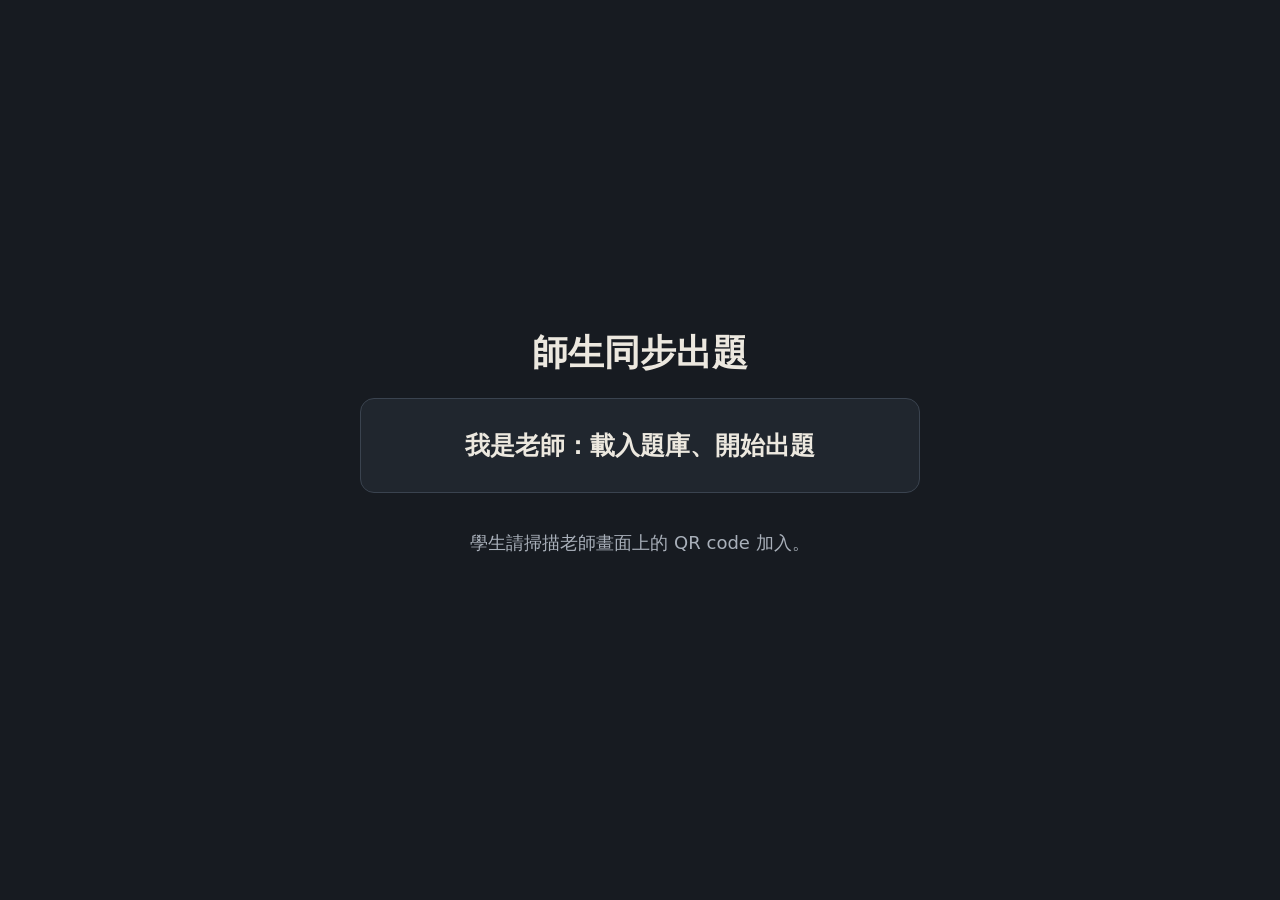
<file: index.html>
<!doctype html>
<html lang="zh-Hant-TW">
<head>
<meta charset="utf-8">
<meta name="viewport" content="width=device-width, initial-scale=1">
<title>師生同步出題</title>
<link rel="stylesheet" href="css/app.css">
</head>
<body>
<div class="home">
  <div class="home-box">
    <h1>師生同步出題</h1>
    <a class="button" href="teacher.html">我是老師：載入題庫、開始出題</a>
    <p class="muted">學生請掃描老師畫面上的 QR code 加入。</p>
  </div>
</div>
</body>
</html>
</file>
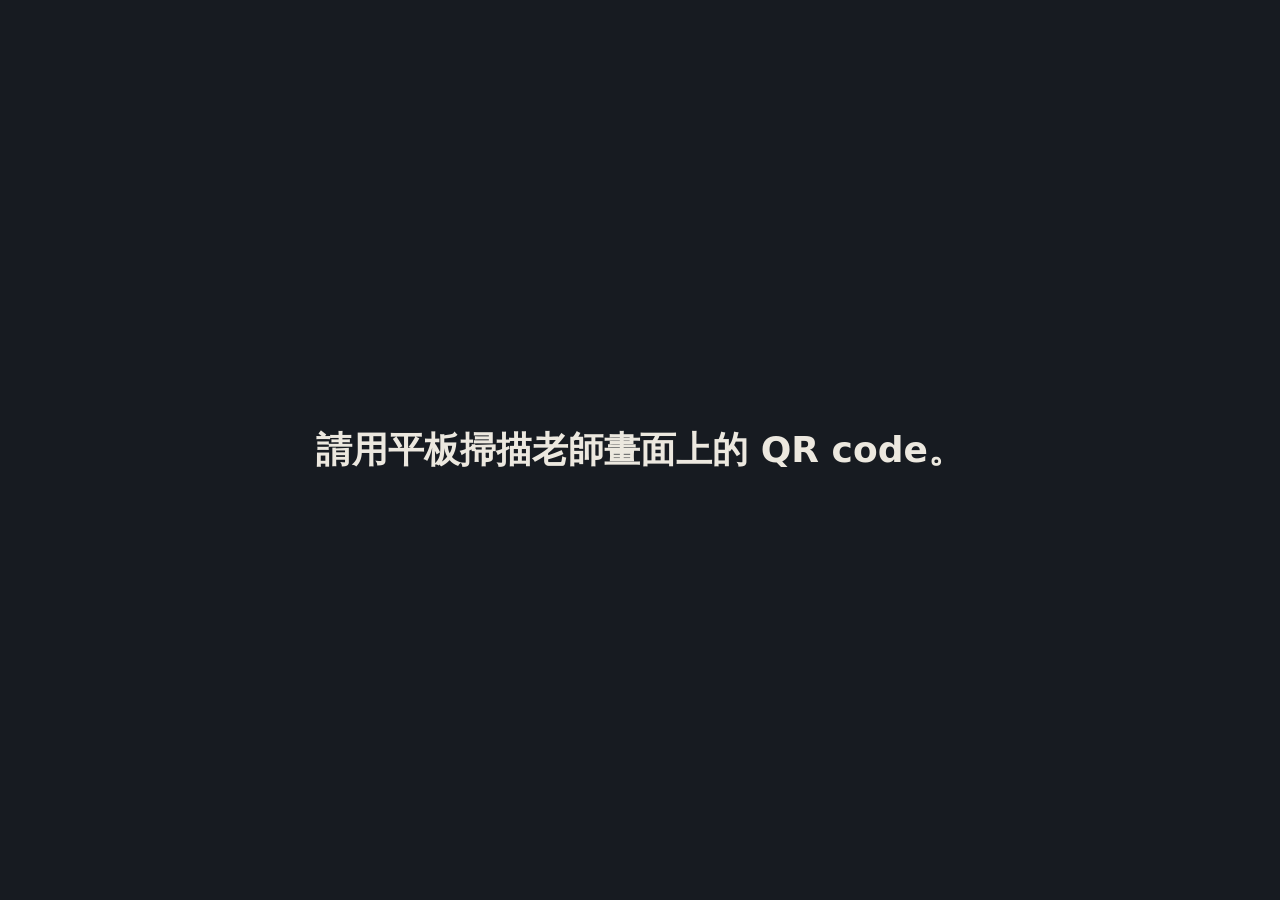
<file: student.html>
<!doctype html>
<html lang="zh-Hant-TW">
<head>
<meta charset="utf-8">
<meta name="viewport" content="width=device-width, initial-scale=1, maximum-scale=1, user-scalable=no">
<meta name="apple-mobile-web-app-capable" content="yes">
<title>師生同步出題｜學生端</title>
<link rel="stylesheet" href="css/app.css">
<link rel="stylesheet" href="fonts/tw-kai/tw-kai.css">
<link rel="stylesheet" href="css/student.css">
</head>
<body class="student">
<div id="app" class="s-app"></div>
<script type="module" src="js/student.js"></script>
</body>
</html>
</file>
<file: css/app.css>
:root {
  --bg: #171b21;
  --panel: #20262e;
  --panel-2: #29303a;
  --panel-3: #1b2027;
  --line: #3a434f;
  --text: #ece8df;
  --muted: #a9b0ba;
  --accent: #7fb7a4;      /* 柔和青綠 */
  --accent-ink: #10201b;
  --warn: #d9b26a;        /* 柔和琥珀 */
  --warn-bg: #4a3b22;
  --warn-ink: #f3dcaa;
  --warn-on-ink: #2b2210;
  --bad: #d98a7e;
  --bad-bg: #4a2a26;
  --bad-ink: #f5c9c1;
  --good: #8cc28a;
  --ok-bg: #22382a;
  --sel-bg: #3a3320;
  --submitted: #5d7f73;
  --input-bg: #12161b;
  --mask-a: #232830;
  --mask-b: #1e232a;
  --ink: #f3efe4;         /* 學生筆跡 */
  --pad-bg: #1f242b;
  --pad-grid: rgba(255, 255, 255, .28);
  --pad-guide: rgba(140, 194, 138, .38);
  --radius: 14px;
  font-size: 18px;
  color-scheme: dark;
}
/* 馬卡龍：粉嫩但不刺眼 */
:root[data-theme="macaron"] {
  --bg: #f7f0f3;
  --panel: #fffafc;
  --panel-2: #f3e6ee;
  --panel-3: #fbf3f7;
  --line: #e2cfdb;
  --text: #3e3442;
  --muted: #7d6f80;
  --accent: #86cbb8;
  --accent-ink: #173a31;
  --warn: #d77f9f;
  --warn-bg: #f9dde7;
  --warn-ink: #7a2f4b;
  --warn-on-ink: #ffffff;
  --bad: #d0636f;
  --bad-bg: #f9dcdf;
  --bad-ink: #7d2430;
  --good: #4f9e6a;
  --ok-bg: #dcf1e3;
  --sel-bg: #fbe5ee;
  --submitted: #86cbb8;
  --input-bg: #ffffff;
  --mask-a: #f1e4ec;
  --mask-b: #ead9e3;
  --ink: #3a3040;
  --pad-bg: #fffdfe;
  --pad-grid: rgba(215, 127, 159, .55);
  --pad-guide: rgba(79, 158, 106, .3);
  color-scheme: light;
}
/* 淡雅鵝黃：溫暖柔和的米黃 */
:root[data-theme="cream"] {
  --bg: #f8f2df;
  --panel: #fffbef;
  --panel-2: #f2e8c9;
  --panel-3: #fcf6e4;
  --line: #e0d3a8;
  --text: #43392a;
  --muted: #7e7257;
  --accent: #b9a24f;
  --accent-ink: #2e2608;
  --warn: #c58a2f;
  --warn-bg: #f6e3bf;
  --warn-ink: #6b4510;
  --warn-on-ink: #ffffff;
  --bad: #bf5d4a;
  --bad-bg: #f6ddd3;
  --bad-ink: #6e2618;
  --good: #5b8f4c;
  --ok-bg: #e2eed3;
  --sel-bg: #f7ebc8;
  --submitted: #b9a24f;
  --input-bg: #fffdf6;
  --mask-a: #efe5c6;
  --mask-b: #e8dcb8;
  --ink: #3a3122;
  --pad-bg: #fffdf5;
  --pad-grid: rgba(197, 138, 47, .5);
  --pad-guide: rgba(91, 143, 76, .3);
  color-scheme: light;
}
* { box-sizing: border-box; }
html, body { margin: 0; height: 100%; background: var(--bg); color: var(--text); }
body {
  font-family: "PingFang TC", "Noto Sans TC", "Microsoft JhengHei", system-ui, sans-serif;
  line-height: 1.5;
  -webkit-text-size-adjust: 100%;
}
button, input, select, textarea { font: inherit; color: inherit; }
button {
  background: var(--panel-2); border: 1px solid var(--line); border-radius: 10px;
  padding: .45em .9em; cursor: pointer; font-weight: 600; touch-action: manipulation;
}
button:hover:not(:disabled) { border-color: var(--accent); }
button:disabled { opacity: .45; cursor: default; }
button.primary { background: var(--accent); color: var(--accent-ink); border-color: var(--accent); }
button.warn { background: var(--warn-bg); border-color: var(--warn); color: var(--warn-ink); }
button.danger { background: var(--bad-bg); border-color: var(--bad); color: var(--bad-ink); }
button.big { font-size: 1.3rem; padding: .6em 1.4em; }
input[type=text], input[type=number], textarea, select {
  background: var(--input-bg); border: 1px solid var(--line); border-radius: 10px; padding: .45em .7em;
}
input:focus, textarea:focus { outline: 2px solid var(--accent); outline-offset: 1px; }
.hidden { display: none !important; }
.muted { color: var(--muted); }
.badge {
  display: inline-block; background: var(--panel-2); border: 1px solid var(--line); border-radius: 999px;
  padding: .1em .7em; font-size: .9rem; color: var(--muted); font-weight: 600;
}
.mode-note {
  background: var(--sel-bg); border: 1px solid var(--warn); color: var(--warn-ink); border-radius: 10px; padding: .5em .8em;
}

/* 題目 */
.q-prompt { font-size: 1.6rem; font-weight: 600; margin: .3em 0; overflow-wrap: anywhere; }
.q-images { display: flex; flex-wrap: wrap; gap: .5em; margin: .4em 0; }
.q-img { max-width: 100%; max-height: 32vh; border-radius: 8px; background: #fff; cursor: zoom-in; }
.passage-title { font-weight: 700; font-size: 1.3rem; }
.passage { font-size: 1.3rem; white-space: normal; }
.options { display: grid; grid-template-columns: repeat(auto-fit, minmax(14em, 1fr)); gap: .6em; margin-top: .5em; }
.option {
  display: flex; gap: .6em; align-items: center; text-align: left; font-size: 1.4rem;
  background: var(--panel-2); border: 2px solid var(--line); border-radius: var(--radius); padding: .6em .8em; min-height: 3.2em;
}
.option .opt-letter {
  flex: none; width: 1.8em; height: 1.8em; border-radius: 50%; display: grid; place-items: center;
  background: var(--input-bg); font-weight: 700;
}
.option .opt-body img { display: block; max-height: 18vh; margin-bottom: .2em; }
.option.selected { border-color: var(--warn); background: var(--sel-bg); }
.option.correct { border-color: var(--good); background: var(--ok-bg); }
.answer-big {
  font-family: "TW-Kai", "BiauKai", "DFKai-SB", "標楷體", "Kaiti TC", serif; font-weight: 400;
  font-size: clamp(3rem, 14vh, 10rem); line-height: 1.15; color: var(--good);
  text-align: center; overflow-wrap: anywhere;
}
.answer-mid { font-size: clamp(1.6rem, 5vh, 3rem); font-weight: 700; color: var(--good); overflow-wrap: anywhere; }

/* 視窗 */
.modal { position: fixed; inset: 0; background: rgba(0,0,0,.65); display: grid; place-items: center; z-index: 50; padding: 3vh 3vw; }
.modal-box { position: relative; background: var(--panel); border: 1px solid var(--line); border-radius: var(--radius); max-width: min(1000px, 94vw); max-height: 94vh; overflow: auto; padding: 1.2em 1.4em; }
.modal-close { position: absolute; top: .5em; right: .5em; }
.zoom-img { max-width: 90vw; max-height: 85vh; background: #fff; border-radius: 8px; display: block; }

/* 首頁 */
.home { min-height: 100%; display: grid; place-items: center; padding: 16px; }
.home-box { width: min(560px, 100%); display: grid; gap: 1em; text-align: center; }
.home-box h1 { font-size: 2rem; margin: 0; }
.home-box a.button {
  display: block; text-decoration: none; color: var(--text); background: var(--panel); border: 1px solid var(--line);
  border-radius: var(--radius); padding: 1.1em; font-size: 1.4rem; font-weight: 700;
}
.home-box a.button:hover { border-color: var(--accent); }

/* 詳解 */
.explain { background: var(--panel-2); border-left: 4px solid var(--accent); border-radius: 8px; padding: .5em .8em; margin-top: .5em; font-size: 1.25rem; }
.reveal-label { font-weight: 700; color: var(--muted); }

/* 田字格 */
.cells { flex: 1; min-height: 0; display: grid; gap: 12px; justify-content: center; align-content: center; }
.cell-box { display: flex; flex-direction: column; gap: 4px; width: var(--cell); }
canvas.cell { width: var(--cell); height: var(--cell); display: block; background: var(--pad-bg); border: 2px solid var(--warn); border-radius: 6px; }
canvas.cell.locked { cursor: not-allowed; }
.cell-tools { display: grid; grid-template-columns: repeat(auto-fit, minmax(0, 1fr)); gap: 3px; height: 48px; }
.cell-tools button { padding: 0 .1em; font-size: 1.05rem; display: flex; flex-direction: column; align-items: center; justify-content: center; line-height: 1.1; }
.cell-tools button span { font-size: .72rem; font-weight: 600; }
.cell-tools button.on { background: var(--warn); color: var(--warn-on-ink); border-color: var(--warn); }

/* 部件提示 */
.cell-tools button.hint-btn { background: var(--warn); color: var(--warn-on-ink); border-color: var(--warn); }
.hint-cards { display: flex; flex-wrap: wrap; gap: 12px; justify-content: center; }
.hint-card { width: 120px; height: 120px; padding: 10px; background: var(--panel-2); border: 2px solid var(--line); border-radius: 14px; display: grid; place-items: center; }
.hint-card svg, .hint-first svg { width: 100%; height: 100%; display: block; fill: var(--text); }
button.hint-card { cursor: pointer; transition: opacity .15s; }
button.hint-card.off { opacity: .2; border-style: dashed; }
.hint-strokes { display: flex; gap: 20px; align-items: center; justify-content: center; }
.hint-count { font-size: 3rem; font-weight: 800; color: var(--warn); }
.hint-first { width: 150px; text-align: center; }
.hint-first svg { height: 150px; border: 2px solid var(--line); border-radius: 8px; background: var(--panel-2); }
.hint-first .hint-grid { fill: none; stroke: var(--line); stroke-width: 14; stroke-dasharray: 50 40; }
.hint-ov { position: fixed; inset: 0; z-index: 50; background: color-mix(in srgb, var(--bg) 70%, transparent); display: grid; place-items: center; padding: 16px; }
.hint-box { background: var(--panel); border: 1px solid var(--line); border-radius: var(--radius); padding: 1.2em; max-width: 760px; width: 100%; max-height: 100%; overflow: auto; display: grid; gap: 1em; text-align: center; box-shadow: 0 10px 40px rgba(0,0,0,.4); }
.hint-title { font-size: 1.5rem; font-weight: 800; }
.hint-box .muted { margin: 0; }
.hint-pre { margin-top: .8em; padding-top: .6em; border-top: 1px dashed var(--line); }
.hint-pre .hint-card { width: 64px; height: 64px; padding: 5px; border-radius: 10px; }
.hint-pre .hint-cards { justify-content: flex-start; gap: 6px; }
.hint-pre .hint-count { font-size: 1.6rem; }
.hint-pre .hint-first { width: 80px; }
.hint-pre .hint-first svg { height: 80px; }
.hint-pre-cell { margin: .4em 0; }
.hint-mark { font-size: .8em; margin-left: 2px; }

/* 題型標籤：師生兩端都要顯眼 */
.q-head .badge, .badge.type-badge {
  font-size: 1.3rem; padding: .15em .9em; font-weight: 800;
  background: var(--warn); color: var(--warn-on-ink); border-color: var(--warn);
}

/* 改錯字：老師圈起來的錯字 */
.q-prompt .ch.circled { border: 3px solid #e0453a; border-radius: 50%; padding: 0 .08em; margin: 0 -.03em; box-shadow: 0 0 0 1px rgba(224, 69, 58, .35); }
</file>
<file: fonts/tw-kai/tw-kai.css>
/* 全字庫正楷體 TW-Kai（數位發展部 CNS11643），SIL Open Font License 1.1。
 * 只保留常用字切片，瀏覽器只會下載畫面上用到的那幾片。 */

@font-face {
  font-family: "TW-Kai";
  font-style: normal;
  font-weight: 400;
  font-display: swap;
  src: url("./woff2/gf-007-core.woff2") format("woff2");
  unicode-range: U+FF78-FF7E, U+FF80-FF86, U+FF89-FF94, U+FF97-FF9E, U+FFB9, U+FFE0-FFE3, U+FFE9, U+FFEB, U+FFED, U+FFFC;
}

@font-face {
  font-family: "TW-Kai";
  font-style: normal;
  font-weight: 400;
  font-display: swap;
  src: url("./woff2/gf-008-core.woff2") format("woff2");
  unicode-range: U+FA0C, U+FB01, U+FDFC, U+FE0E, U+FE33-FE36, U+FE38-FE44, U+FE49-FE51, U+FE54, U+FE56-FE57, U+FE59-FE5C, U+FE5F-FE66, U+FE68-FE6A, U+FE8E, U+FE92-FE93, U+FEAE, U+FECB-FECC, U+FEE0, U+FEEC, U+FEF3, U+FF04, U+FF07, U+FF26-FF2C, U+FF31-FF32, U+FF35-FF37, U+FF39-FF3A, U+FF3C, U+FF3E-FF5B, U+FF5D, U+FF61-FF65, U+FF67-FF68, U+FF6A, U+FF6C-FF77;
}

@font-face {
  font-family: "TW-Kai";
  font-style: normal;
  font-weight: 400;
  font-display: swap;
  src: url("./woff2/gf-020-core.woff2") format("woff2");
  unicode-range: U+9EB9-9EBA, U+9EBE-9EBF, U+9ECC-9ECD, U+9ED0, U+9ED2, U+9ED4, U+9ED9-9EDA, U+9EDC-9EDD, U+9EDF-9EE0, U+9EE2, U+9EE5, U+9EE7, U+9EEE, U+9EF3-9EF4, U+9EF6-9EF7, U+9EF9, U+9EFB-9EFD, U+9EFF, U+9F07-9F09, U+9F10, U+9F14-9F15, U+9F19, U+9F22, U+9F29, U+9F2C, U+9F2F, U+9F31, U+9F34, U+9F37, U+9F39, U+9F3D-9F3E, U+9F41, U+9F4C-9F50, U+9F54, U+9F57, U+9F59, U+9F5C, U+9F5F-9F60, U+9F62-9F63, U+9F66-9F67, U+9F6A, U+9F6C, U+9F72, U+9F76-9F77, U+9F7F, U+9F84-9F85, U+9F88, U+9F8E, U+9F91, U+9F94-9F96, U+9F98, U+9F9A-9F9B, U+9F9F-9FA0, U+9FA2, U+9FA4, U+A1F4, U+A4B0-A4B1, U+A4B3;
}

@font-face {
  font-family: "TW-Kai";
  font-style: normal;
  font-weight: 400;
  font-display: swap;
  src: url("./woff2/gf-021-core.woff2") format("woff2");
  unicode-range: U+9D34, U+9D37, U+9D3D, U+9D42, U+9D50, U+9D52-9D53, U+9D59, U+9D5C, U+9D5E-9D61, U+9D6A, U+9D6F-9D70, U+9D77, U+9D7A, U+9D7E, U+9D87, U+9D89, U+9D8F, U+9D91-9D93, U+9D96, U+9D98, U+9D9A, U+9DA1-9DA2, U+9DA5, U+9DA9, U+9DAB-9DAC, U+9DB1-9DB2, U+9DB5, U+9DB9-9DBC, U+9DBF-9DC2, U+9DC4, U+9DC7-9DC9, U+9DD3, U+9DD6, U+9DD9-9DDA, U+9DDE-9DDF, U+9DE2, U+9DE5-9DE6, U+9DE8, U+9DEF-9DF0, U+9DF2-9DF4, U+9DF8, U+9DFA, U+9DFD, U+9DFF, U+9E02, U+9E07, U+9E0A, U+9E11, U+9E15, U+9E18, U+9E1A-9E1B, U+9E1D-9E1E, U+9E20-9E23, U+9E25-9E26, U+9E2D, U+9E2F, U+9E33, U+9E35, U+9E3D-9E3F, U+9E42-9E43, U+9E45, U+9E48-9E4A, U+9E4C, U+9E4F, U+9E51, U+9E55, U+9E64, U+9E66, U+9E6B, U+9E6D-9E6E, U+9E70, U+9E73, U+9E75, U+9E78, U+9E80-9E83, U+9E87-9E88, U+9E8B-9E8C, U+9E90-9E91, U+9E93, U+9E96, U+9E9D, U+9EA1, U+9EA4, U+9EA6, U+9EA9-9EAB, U+9EAD, U+9EAF, U+9EB4, U+9EB7-9EB8;
}

@font-face {
  font-family: "TW-Kai";
  font-style: normal;
  font-weight: 400;
  font-display: swap;
  src: url("./woff2/gf-022-core.woff2") format("woff2");
  unicode-range: U+9BD3-9BD7, U+9BD9, U+9BDB, U+9BDD, U+9BE1-9BE2, U+9BE4-9BE5, U+9BE7, U+9BEA, U+9BED-9BEE, U+9BF0-9BF1, U+9BF5, U+9BF7, U+9BF9, U+9BFD, U+9BFF, U+9C02, U+9C06, U+9C08-9C0A, U+9C0D, U+9C10, U+9C12-9C13, U+9C15, U+9C1C, U+9C1F, U+9C21, U+9C23-9C25, U+9C28-9C29, U+9C2D-9C2E, U+9C31-9C33, U+9C35-9C37, U+9C39-9C3B, U+9C3D-9C3E, U+9C40, U+9C42, U+9C45-9C49, U+9C52, U+9C54, U+9C56, U+9C58-9C5A, U+9C5D, U+9C5F-9C60, U+9C63, U+9C67-9C68, U+9C72, U+9C75, U+9C78, U+9C7A-9C7C, U+9C7F-9C81, U+9C87-9C88, U+9C8D, U+9C91, U+9C94, U+9C97, U+9C9B, U+9CA4, U+9CA8, U+9CAB, U+9CAD, U+9CB1-9CB3, U+9CB6-9CB8, U+9CC4-9CC5, U+9CCC-9CCD, U+9CD5-9CD7, U+9CDD-9CDF, U+9CE7, U+9CE9, U+9CEE-9CF0, U+9CF2, U+9CFC-9CFE, U+9D03, U+9D06-9D08, U+9D0E, U+9D10, U+9D12, U+9D15, U+9D17, U+9D1D-9D1F, U+9D23, U+9D2B, U+9D2F-9D30;
}

@font-face {
  font-family: "TW-Kai";
  font-style: normal;
  font-weight: 400;
  font-display: swap;
  src: url("./woff2/gf-023-core.woff2") format("woff2");
  unicode-range: U+9A6F-9A71, U+9A73-9A74, U+9A76, U+9A78-9A79, U+9A7B-9A7C, U+9A7E-9A7F, U+9A81-9A82, U+9A84-9A87, U+9A8A-9A8B, U+9A8F-9A91, U+9A97, U+9A9A, U+9A9E, U+9AA0-9AA1, U+9AA4-9AA5, U+9AAF-9AB1, U+9AB6, U+9AB9-9ABA, U+9ABE, U+9AC0-9AC5, U+9AC8, U+9ACB-9ACC, U+9ACE-9ACF, U+9AD1, U+9AD5-9AD7, U+9AD9, U+9ADF, U+9AE1, U+9AE3, U+9AEA-9AEB, U+9AED, U+9AEF, U+9AF2, U+9AF4, U+9AF9, U+9AFB, U+9AFD, U+9B03-9B04, U+9B08, U+9B13, U+9B18, U+9B1F, U+9B22-9B23, U+9B28-9B2A, U+9B2C-9B30, U+9B32, U+9B3B, U+9B43, U+9B46-9B49, U+9B4B-9B4E, U+9B51, U+9B55, U+9B58, U+9B5B, U+9B5E-9B60, U+9B63, U+9B68-9B69, U+9B74, U+9B7D, U+9B80-9B81, U+9B83-9B84, U+9B87-9B88, U+9B8A-9B8B, U+9B8D-9B8E, U+9B90, U+9B92-9B95, U+9B97, U+9B9F-9BA0, U+9BA2-9BA3, U+9BA8, U+9BAB, U+9BB0, U+9BB8, U+9BC0-9BC1, U+9BC3, U+9BC6-9BC8;
}

@font-face {
  font-family: "TW-Kai";
  font-style: normal;
  font-weight: 400;
  font-display: swap;
  src: url("./woff2/gf-024-core.woff2") format("woff2");
  unicode-range: U+9912, U+9914, U+9916-9917, U+991B-991C, U+991E, U+9920, U+9927, U+992B-992C, U+992E, U+9931-9933, U+9938, U+993A, U+993C-9940, U+9943-9944, U+9948-994A, U+994C-994E, U+9951, U+9954, U+995C, U+995E-995F, U+9961-9962, U+9965, U+9968, U+996A, U+996D-9972, U+9975-9976, U+997A, U+997C, U+997F-9980, U+9984-9985, U+9988, U+998B, U+998D, U+998F, U+9992, U+9994-9995, U+9997-9998, U+999C, U+999E, U+99A0-99A1, U+99AB, U+99AF, U+99B1, U+99B4, U+99B9, U+99C4-99C6, U+99CF, U+99D1-99D2, U+99D4, U+99D6, U+99D8-99D9, U+99DF, U+99E1-99E2, U+99E9, U+99EE, U+99F0, U+99F8, U+99FB, U+9A01-9A05, U+9A0C, U+9A0F-9A13, U+9A16, U+9A1B-9A1C, U+9A20, U+9A24, U+9A28, U+9A2B, U+9A2D-9A2E, U+9A34-9A36, U+9A38, U+9A3E, U+9A40-9A44, U+9A4A, U+9A4C-9A4E, U+9A52, U+9A56, U+9A62-9A65, U+9A69-9A6B, U+9A6D;
}

@font-face {
  font-family: "TW-Kai";
  font-style: normal;
  font-weight: 400;
  font-display: swap;
  src: url("./woff2/gf-025-core.woff2") format("woff2");
  unicode-range: U+97C6, U+97C9, U+97CD, U+97D6, U+97D8-97D9, U+97DC-97DE, U+97E1, U+97E6-97E7, U+97EC-97EE, U+97F0-97F1, U+97F5, U+97F9-97FA, U+97FE, U+9804, U+9807, U+980A, U+980E-980F, U+9814, U+9816, U+981A, U+981C, U+981E, U+9820-9821, U+9823, U+9826, U+9828, U+982A-982C, U+9832, U+9834-9835, U+9837, U+9839, U+983C-983D, U+9845, U+9848-9849, U+984E, U+9852-9857, U+9859-985A, U+9862-9863, U+9865, U+9870-9871, U+9873-9874, U+9877, U+987A-987F, U+9881-9882, U+9885, U+9887-988A, U+988C-988D, U+9890, U+9893, U+9896-9897, U+989A, U+989C-989E, U+98A0, U+98A4, U+98A6-98A7, U+98A9, U+98AE-98AF, U+98B2-98B3, U+98B6-98B8, U+98BA-98BD, U+98BF, U+98C7-98C8, U+98CA, U+98D2-98D3, U+98D8-98DA, U+98DC, U+98DE, U+98E0-98E1, U+98E3, U+98E5, U+98E7-98E9, U+98EB-98EE, U+98F1, U+98F4, U+9901, U+9908-9909, U+990C, U+9911;
}

@font-face {
  font-family: "TW-Kai";
  font-style: normal;
  font-weight: 400;
  font-display: swap;
  src: url("./woff2/gf-026-core.woff2") format("woff2");
  unicode-range: U+964E-964F, U+9651, U+9653-9655, U+9658, U+965B-965F, U+9661, U+9665, U+9668-9669, U+966C, U+9672, U+9674, U+967A, U+9682-9685, U+9688-9689, U+968B, U+968D, U+9695, U+9697-9698, U+969E, U+96A0-96A4, U+96A9, U+96AC, U+96AE, U+96B0, U+96B2-96B4, U+96B6-96B7, U+96B9, U+96BC-96BE, U+96C3, U+96C9-96CB, U+96CE-96CF, U+96D1-96D2, U+96D8, U+96DD, U+96E9, U+96EB, U+96F0-96F1, U+96F3-96F4, U+96F9, U+96FE-96FF, U+9701-9702, U+9705, U+9708, U+970A, U+970E-9711, U+9719, U+971D, U+971F-9720, U+9728, U+972A, U+972D, U+9730, U+9733, U+973A, U+973D, U+9744, U+9746-9747, U+9749, U+9750-9751, U+9753, U+9758-9759, U+975B, U+975D, U+9763, U+9765-9766, U+9768, U+976C-976D, U+9771, U+9773, U+9776, U+977A, U+977C, U+9780, U+9784-9786, U+9788, U+978E-978F, U+9798, U+979D-979E, U+97A3, U+97A5-97A6, U+97A8, U+97AB-97AC, U+97AE, U+97B6-97B7, U+97B9, U+97BF, U+97C1, U+97C3;
}

@font-face {
  font-family: "TW-Kai";
  font-style: normal;
  font-weight: 400;
  font-display: swap;
  src: url("./woff2/gf-027-core.woff2") format("woff2");
  unicode-range: U+950C, U+950F-9510, U+9519-951B, U+951D, U+951F, U+9521-9526, U+952D-9530, U+9535, U+953A-953B, U+9540-9542, U+9547, U+9549-954A, U+954D, U+9550-9551, U+9554-9556, U+955C, U+956C-956D, U+956F-9570, U+9573, U+9576, U+9578, U+9582, U+9586, U+9588, U+958E-958F, U+9599, U+959C, U+959E-959F, U+95A1-95A2, U+95A4, U+95A6-95A7, U+95AA-95AE, U+95B0, U+95B2, U+95B6, U+95B9-95BF, U+95C2-95C4, U+95C7-95C9, U+95CB-95CD, U+95D0, U+95D3-95D5, U+95D7-95D8, U+95DA, U+95DE, U+95E0-95E1, U+95E4-95E5, U+95EA-95EB, U+95EF-95F0, U+95F2-95F3, U+95F5, U+95F7-95FA, U+95FD, U+9600-9602, U+9607-9609, U+960E, U+9610-9611, U+9614, U+9616, U+9619-961A, U+961C-961D, U+961F, U+9621, U+9624, U+9628, U+962F, U+9633-9636, U+963C, U+9641-9643, U+9645, U+9647-9648;
}

@font-face {
  font-family: "TW-Kai";
  font-style: normal;
  font-weight: 400;
  font-display: swap;
  src: url("./woff2/gf-028-core.woff2") format("woff2");
  unicode-range: U+93E4, U+93E8, U+93EE, U+93F0, U+93F5, U+93F7-93F9, U+93FB, U+9403, U+9407, U+940F-9410, U+9413-9414, U+9417, U+9419-941A, U+941C, U+941E, U+9420-9425, U+9427-942B, U+942E, U+9432-9433, U+9436, U+9438, U+943A, U+943D, U+943F-9440, U+9445, U+944A, U+944C, U+9454-9455, U+945A-945B, U+945E, U+9460, U+9462-9463, U+9468, U+946A, U+946D, U+946F, U+9471, U+9474-9477, U+9479, U+947E-9481, U+9488-948A, U+948E, U+9492-9493, U+9497, U+9499, U+949B-94A3, U+94A5-94A9, U+94AC, U+94AE-94B1, U+94B3-94B5, U+94BB-94BC, U+94BE-94C3, U+94C5-94C6, U+94C9, U+94CE-94D0, U+94DB-94DD, U+94E0, U+94E2-94E3, U+94E8, U+94EC-94EE, U+94F0, U+94F2, U+94F5-94F6, U+94F8, U+94FA, U+94FF-9502, U+9504-9506, U+9508, U+950B;
}

@font-face {
  font-family: "TW-Kai";
  font-style: normal;
  font-weight: 400;
  font-display: swap;
  src: url("./woff2/gf-029-core.woff2") format("woff2");
  unicode-range: U+92E5-92E6, U+92E8-92E9, U+92ED-92EF, U+92F1-92F3, U+92F6, U+92F9, U+92FB, U+9300-9302, U+9306, U+930B, U+930F, U+9312, U+9315, U+9319-931B, U+931D-931F, U+9321, U+9323-9325, U+9327-932A, U+932C-932E, U+9331-9333, U+9335, U+9338, U+933C, U+9340-9341, U+9345-9349, U+934F-9352, U+9354, U+9356-935A, U+935C-9360, U+9363-9367, U+9369-936A, U+936C, U+936E, U+9370-9371, U+9373, U+9376, U+9379-937A, U+937C, U+9385, U+9387, U+938C, U+938F, U+9394, U+9397-9398, U+939A-939B, U+939D-939E, U+93A1-93A3, U+93A6-93A7, U+93A9-93AA, U+93AC-93AD, U+93AF-93B0, U+93B3-93BB, U+93BD-93BE, U+93C0-93C4, U+93C7, U+93CA-93CD, U+93D0-93D1, U+93D6-93D8, U+93DC-93DE, U+93E0;
}

@font-face {
  font-family: "TW-Kai";
  font-style: normal;
  font-weight: 400;
  font-display: swap;
  src: url("./woff2/gf-030-core.woff2") format("woff2");
  unicode-range: U+91F0-91F1, U+91F5-91FA, U+91FD, U+91FF-9201, U+9203-920A, U+920D-920E, U+9210-9211, U+9217, U+9219, U+921C, U+9221, U+9224-9225, U+9227, U+922A, U+922D-922E, U+9230-9231, U+9233, U+9235-9239, U+923B, U+923D-9241, U+9244, U+9246, U+9248-9249, U+924B-9251, U+9253, U+925A, U+925D-925E, U+9262, U+9265-9267, U+926B-926D, U+926F, U+9271-9272, U+9274, U+9276, U+9278, U+927A-927C, U+927E-927F, U+9282-9283, U+9286, U+9288, U+928A, U+928D-928E, U+9291, U+9295-9296, U+9299-929B, U+929D, U+92A0-92AE, U+92B2, U+92B5-92B6, U+92BB-92BC, U+92C2-92C3, U+92C6-92CD, U+92CF-92D1, U+92D5, U+92D7, U+92D9, U+92DD, U+92DF, U+92E4;
}

@font-face {
  font-family: "TW-Kai";
  font-style: normal;
  font-weight: 400;
  font-display: swap;
  src: url("./woff2/gf-031-core.woff2") format("woff2");
  unicode-range: U+90BB, U+90BD-90BE, U+90C3-90C5, U+90C7, U+90D1, U+90D4-90D5, U+90D7, U+90DB-90DF, U+90E2-90E4, U+90EA-90EB, U+90EF, U+90F4, U+90F7-90F8, U+90FC, U+90FE-9100, U+9102, U+9104, U+9106, U+9112, U+9114-911A, U+911C, U+911E, U+9120, U+9122-9123, U+9129, U+912B, U+912F, U+9131-9132, U+9134, U+9136, U+9139-913A, U+9143, U+9146, U+9148-914A, U+914E-9150, U+9154, U+9156-9157, U+9159-915A, U+915D-915E, U+9161-9164, U+916B, U+916E, U+9170-9172, U+9174, U+9176, U+9179-917A, U+917F, U+9181-9182, U+9184-9186, U+918C-918E, U+9190-9191, U+9196, U+919A-919B, U+919E, U+91A1-91A4, U+91A7, U+91AA, U+91AE-91B2, U+91B4-91B5, U+91B8, U+91BD-91BE, U+91C1, U+91C3, U+91C5-91C6, U+91C8-91CA, U+91D2-91D5, U+91D7, U+91D9, U+91E1, U+91E4, U+91E6-91E9, U+91EC-91ED;
}

@font-face {
  font-family: "TW-Kai";
  font-style: normal;
  font-weight: 400;
  font-display: swap;
  src: url("./woff2/gf-032-core.woff2") format("woff2");
  unicode-range: U+8F68-8F69, U+8F6D-8F72, U+8F74, U+8F76, U+8F7B-8F7C, U+8F7F, U+8F83-8F86, U+8F88-8F8A, U+8F8D, U+8F90, U+8F93, U+8F95-8F97, U+8F99, U+8F9E-8F9F, U+8FA2, U+8FA7, U+8FA9, U+8FAB, U+8FAE, U+8FB3, U+8FB5-8FB6, U+8FBA-8FBD, U+8FBF, U+8FC1-8FC2, U+8FC6, U+8FC8, U+8FCC-8FCD, U+8FD2-8FD3, U+8FD5, U+8FDC-8FDD, U+8FDF, U+8FE2-8FE5, U+8FE8-8FE9, U+8FED-8FEE, U+8FF3, U+8FF5, U+8FF8, U+8FFA-8FFC, U+8FFE, U+9002, U+9004, U+9008, U+900A-900B, U+9011-9013, U+9016, U+901E, U+9021, U+9024, U+902D, U+902F-9030, U+9034-9036, U+9039-903B, U+9041, U+9044-9045, U+904F-9052, U+9057-9058, U+905B, U+905D, U+9061-9062, U+9065, U+9068, U+906F, U+9074, U+9079, U+907D, U+9083, U+9085, U+9087-9089, U+908B, U+9090, U+9093, U+9095, U+9097, U+9099, U+909B, U+909D-909E, U+90A0-90A2, U+90AC, U+90AF-90B0, U+90B2-90B4, U+90B6, U+90B9;
}

@font-face {
  font-family: "TW-Kai";
  font-style: normal;
  font-weight: 400;
  font-display: swap;
  src: url("./woff2/gf-033-core.woff2") format("woff2");
  unicode-range: U+8E18, U+8E1D-8E21, U+8E23, U+8E26-8E28, U+8E2A-8E2B, U+8E2D-8E2E, U+8E30-8E31, U+8E35, U+8E39, U+8E3C-8E3D, U+8E40-8E42, U+8E47, U+8E49-8E4E, U+8E50, U+8E53-8E55, U+8E59-8E5B, U+8E60, U+8E62-8E63, U+8E67, U+8E69, U+8E6C-8E6D, U+8E6F, U+8E74, U+8E76, U+8E7A-8E7C, U+8E82, U+8E84-8E85, U+8E87, U+8E89-8E8B, U+8E8F-8E95, U+8E99-8E9A, U+8E9D-8E9E, U+8EA1, U+8EA3, U+8EA5-8EA6, U+8EAA, U+8EAC-8EAD, U+8EAF-8EB1, U+8EB9, U+8EBC, U+8EBE, U+8EC6, U+8ECB, U+8ECF, U+8ED1, U+8ED4, U+8ED7, U+8EDA-8EDB, U+8EE2, U+8EE8, U+8EEB, U+8EF2, U+8EF9-8EFE, U+8F05, U+8F07-8F08, U+8F0A-8F0C, U+8F12-8F13, U+8F17, U+8F19-8F1A, U+8F1C, U+8F1E-8F1F, U+8F25-8F26, U+8F2D, U+8F30, U+8F33, U+8F36, U+8F3E, U+8F40-8F42, U+8F45-8F47, U+8F4D, U+8F54-8F55, U+8F5D, U+8F61-8F62, U+8F64, U+8F67;
}

@font-face {
  font-family: "TW-Kai";
  font-style: normal;
  font-weight: 400;
  font-display: swap;
  src: url("./woff2/gf-034-core.woff2") format("woff2");
  unicode-range: U+8CC1-8CC2, U+8CC4-8CC5, U+8CCF-8CD2, U+8CD4-8CD5, U+8CD9-8CDB, U+8CE1, U+8CE8, U+8CEB, U+8CF0, U+8CF8, U+8CFB, U+8CFE, U+8D04, U+8D07, U+8D0B, U+8D0D, U+8D10, U+8D12-8D14, U+8D17, U+8D1B-8D1F, U+8D21-8D26, U+8D29-8D2C, U+8D2E-8D32, U+8D34-8D35, U+8D37-8D38, U+8D3A-8D3C, U+8D3E-8D3F, U+8D41-8D43, U+8D48, U+8D4B-8D4C, U+8D4E-8D50, U+8D54, U+8D56, U+8D58, U+8D5A-8D5B, U+8D5F-8D60, U+8D62-8D63, U+8D66-8D69, U+8D6C-8D6E, U+8D73, U+8D75-8D76, U+8D7B, U+8D7D, U+8D84, U+8D8B, U+8D90-8D91, U+8D94, U+8D96, U+8D9C, U+8DAB, U+8DAF, U+8DB2, U+8DB5, U+8DB7, U+8DBA, U+8DBC, U+8DBF, U+8DC2-8DC3, U+8DC6, U+8DCB, U+8DCE-8DD0, U+8DD6-8DD7, U+8DDA-8DDB, U+8DE3-8DE4, U+8DE9, U+8DEB-8DEC, U+8DF1, U+8DF5-8DF7, U+8DFA-8DFD, U+8E05, U+8E08-8E0A, U+8E0E, U+8E14, U+8E16;
}

@font-face {
  font-family: "TW-Kai";
  font-style: normal;
  font-weight: 400;
  font-display: swap;
  src: url("./woff2/gf-035-core.woff2") format("woff2");
  unicode-range: U+8B6C-8B6D, U+8B72, U+8B7E, U+8B83, U+8B89, U+8B8C, U+8B8E, U+8B90, U+8B92, U+8B95-8B96, U+8B99, U+8B9C, U+8B9E-8B9F, U+8BA3, U+8BA5, U+8BA7, U+8BAA, U+8BAD, U+8BB2-8BB4, U+8BB6-8BB9, U+8BBC-8BBD, U+8BBF-8BC0, U+8BC3, U+8BC5, U+8BC8-8BCB, U+8BCF, U+8BD1, U+8BD7-8BDC, U+8BDE-8BE1, U+8BE3, U+8BE7, U+8BE9, U+8BEB-8BEC, U+8BEF, U+8BF1-8BF2, U+8BF5-8BF6, U+8BF8, U+8BFA, U+8BFD-8BFE, U+8C01-8C02, U+8C05, U+8C08, U+8C0A-8C11, U+8C13-8C15, U+8C18-8C1C, U+8C1F, U+8C23-8C29, U+8C2C-8C2D, U+8C31, U+8C34, U+8C36, U+8C39, U+8C3F, U+8C47, U+8C49-8C4C, U+8C4F, U+8C51, U+8C55, U+8C62, U+8C68, U+8C73, U+8C78, U+8C7A-8C7C, U+8C82, U+8C85, U+8C89-8C8A, U+8C8D-8C8E, U+8C90, U+8C94, U+8C98-8C99, U+8CA3-8CA4, U+8CAD-8CB0, U+8CB2, U+8CB9-8CBA, U+8CBD;
}

@font-face {
  font-family: "TW-Kai";
  font-style: normal;
  font-weight: 400;
  font-display: swap;
  src: url("./woff2/gf-036-core.woff2") format("woff2");
  unicode-range: U+89F6, U+89FF, U+8A01, U+8A03, U+8A07, U+8A09, U+8A0C, U+8A0F-8A12, U+8A16, U+8A1B, U+8A22, U+8A25, U+8A27, U+8A2B, U+8A33, U+8A36, U+8A38, U+8A3D-8A3E, U+8A41, U+8A45-8A46, U+8A48, U+8A4E, U+8A51-8A52, U+8A54, U+8A56-8A58, U+8A5B, U+8A5D, U+8A61, U+8A63, U+8A67, U+8A6A-8A6C, U+8A70, U+8A74-8A76, U+8A7A-8A7C, U+8A82, U+8A84-8A86, U+8A89, U+8A8F-8A92, U+8A94, U+8A9A, U+8AA1, U+8AA3, U+8AA5, U+8AA7-8AA8, U+8AAD, U+8AB1, U+8AB6, U+8ABE, U+8AC2, U+8AC4, U+8AC6, U+8AC9, U+8ACC-8ACF, U+8AD1, U+8ADB, U+8ADD-8AE2, U+8AE4, U+8AE6, U+8AEA-8AEB, U+8AED, U+8AF1-8AF6, U+8AFA, U+8AFC, U+8B01, U+8B04-8B05, U+8B07, U+8B0B-8B0D, U+8B0F-8B10, U+8B13-8B14, U+8B16, U+8B1A, U+8B1C, U+8B21-8B22, U+8B26, U+8B28, U+8B2B, U+8B2E, U+8B33, U+8B41, U+8B46, U+8B4C-8B4F, U+8B53-8B54, U+8B56, U+8B59, U+8B5E-8B60, U+8B64, U+8B6A-8B6B;
}

@font-face {
  font-family: "TW-Kai";
  font-style: normal;
  font-weight: 400;
  font-display: swap;
  src: url("./woff2/gf-037-core.woff2") format("woff2");
  unicode-range: U+889B-889C, U+889E, U+88A2, U+88A4, U+88A8, U+88AA, U+88AD-88AE, U+88B1, U+88B4, U+88B7-88B8, U+88BC-88BE, U+88C0, U+88C4, U+88C6-88C7, U+88C9-88CC, U+88CE, U+88D2, U+88D6, U+88D8, U+88DB, U+88DF, U+88E4, U+88E8-88E9, U+88EC, U+88EF-88F1, U+88F3-88F5, U+88FC, U+88FE, U+8900, U+8902, U+8906, U+890A-890C, U+8912-8915, U+8918-891A, U+891F, U+8921, U+8923, U+8925, U+892A-892B, U+892D, U+8930, U+8933, U+8935-8936, U+8938, U+893D, U+8941-8943, U+8946-8947, U+8949, U+894C-894D, U+8956-8957, U+8959, U+895C, U+895E-8960, U+8964, U+8966, U+896C, U+8971, U+8974, U+897B, U+897E, U+8980, U+8982-8983, U+8987-8988, U+898A, U+898C, U+8991, U+8994-8995, U+8997-8998, U+899A, U+899C, U+89A1, U+89A4-89A7, U+89A9, U+89AC, U+89AF, U+89B2-89B3, U+89B7, U+89BB, U+89BF, U+89C5, U+89C9-89CA, U+89D1, U+89D4-89D5, U+89DA, U+89DC-89DE, U+89E5-89E7, U+89ED, U+89F1, U+89F3-89F4;
}

@font-face {
  font-family: "TW-Kai";
  font-style: normal;
  font-weight: 400;
  font-display: swap;
  src: url("./woff2/gf-038-core.woff2") format("woff2");
  unicode-range: U+874C, U+874E-874F, U+8753, U+8757-8758, U+875D, U+875F, U+8761-8765, U+8768, U+876A, U+876C-8770, U+8772, U+8777, U+877A-877B, U+877D, U+8781, U+8784-8785, U+8788, U+878B, U+8793, U+8797-8798, U+879F, U+87A3, U+87A8, U+87AB-87AD, U+87AF, U+87B3, U+87B5, U+87B9, U+87BB, U+87BD-87C0, U+87C4-87C8, U+87CA-87CC, U+87CE, U+87D2, U+87DB-87DC, U+87E0-87E1, U+87E3, U+87E5, U+87E7, U+87EA-87EB, U+87EE-87EF, U+87F3-87F4, U+87F6-87F7, U+87FE, U+8802-8806, U+880A-880B, U+880E, U+8810-8811, U+8813, U+8815-8816, U+881B, U+8821, U+8823, U+8827, U+8831-8832, U+8835, U+8839-883A, U+883C, U+8844-8846, U+884A, U+884E, U+8852, U+8854-8856, U+8859-885A, U+885E, U+8862, U+8864-8865, U+8869-886A, U+886C-886E, U+8871-8872, U+8875, U+8879, U+887D-887F, U+8882, U+8884-8885, U+8888, U+8890, U+8892-8893, U+8897-8898, U+889A;
}

@font-face {
  font-family: "TW-Kai";
  font-style: normal;
  font-weight: 400;
  font-display: swap;
  src: url("./woff2/gf-039-core.woff2") format("woff2");
  unicode-range: U+8602, U+8604-8605, U+8610, U+8616-8618, U+861A, U+861E, U+8621-8622, U+8627, U+8629-862A, U+8634-8636, U+8638, U+863A, U+863C, U+8640, U+8642, U+8646, U+864C-864D, U+864F, U+8651-8654, U+8657, U+8659-865A, U+865C, U+8662, U+866B-866C, U+866F-8671, U+8673, U+8677, U+867A-867B, U+867D-867E, U+8680-8682, U+868B-868D, U+8693-8696, U+869A, U+869C-869D, U+86A1, U+86A3-86A4, U+86A7-86AA, U+86AF-86B1, U+86B3-86B4, U+86B6, U+86B9-86BA, U+86C0-86C2, U+86C4, U+86C6, U+86C9-86CA, U+86CC-86CE, U+86D0, U+86D3-86D4, U+86DE-86DF, U+86E9, U+86ED-86F0, U+86F3, U+86F8-86FC, U+86FE, U+8703, U+8706-870A, U+870D-870E, U+8711-8712, U+8715, U+8717, U+8719-871A, U+871E, U+8721-8723, U+8725, U+8728-8729, U+872E, U+8731, U+8734, U+8737, U+873A, U+873E-8740, U+8742, U+8747, U+8749, U+874B;
}

@font-face {
  font-family: "TW-Kai";
  font-style: normal;
  font-weight: 400;
  font-display: swap;
  src: url("./woff2/gf-040-core.woff2") format("woff2");
  unicode-range: U+84B1, U+84B4, U+84B9-84BB, U+84BD-84C0, U+84C2, U+84C6-84C7, U+84CA, U+84CD-84D2, U+84D6, U+84DD, U+84DF, U+84E2, U+84E6-84E8, U+84EA, U+84EF-84F0, U+84F3-84F4, U+84F7, U+84FA, U+84FC-84FD, U+84FF-8500, U+8506, U+850C, U+8511, U+8515, U+8517, U+851D-851F, U+8524, U+852B, U+852F, U+8532, U+8534-8535, U+8537-8538, U+853A, U+853C, U+853E, U+8541-8542, U+8545, U+8548, U+854B, U+854D-854E, U+8552-8553, U+8555-8558, U+855A, U+855E, U+8561-8565, U+8568, U+856A-856C, U+856F, U+8574, U+8577-857B, U+8580-8581, U+8585-8586, U+858A, U+858C, U+858F-8590, U+8594, U+8597-8599, U+859C, U+859F, U+85A1-85A2, U+85A4, U+85A8, U+85AB-85AC, U+85AE, U+85B3-85B4, U+85B7, U+85B9-85BA, U+85BD-85BE, U+85C1-85C2, U+85CB, U+85CE, U+85D0, U+85D3, U+85D5, U+85DC, U+85E0, U+85E6, U+85E8, U+85EA, U+85ED, U+85F4, U+85F6-85F7, U+85F9-85FA, U+85FF;
}

@font-face {
  font-family: "TW-Kai";
  font-style: normal;
  font-weight: 400;
  font-display: swap;
  src: url("./woff2/gf-041-core.woff2") format("woff2");
  unicode-range: U+8378, U+837A-8380, U+8383, U+8385-8386, U+8392, U+8394-8395, U+8398-8399, U+839B-839C, U+83A0, U+83A2, U+83A4, U+83A7-83AA, U+83AF-83B5, U+83B7, U+83B9-83BA, U+83BC-83C0, U+83C2, U+83C4-83C5, U+83C8-83C9, U+83CB, U+83CE-83CF, U+83D1, U+83D4-83D6, U+83D8, U+83DD, U+83DF, U+83E1-83E2, U+83E5, U+83EA-83EB, U+83F0, U+83F3-83F4, U+83F9, U+83FB-83FE, U+8406-8407, U+840B, U+840F, U+8411, U+8413, U+8418, U+841B-841D, U+8420-8421, U+8423-8424, U+8426-8429, U+842B, U+842D-842E, U+8432-8433, U+8435, U+8437-8439, U+843B-843C, U+843E, U+8445-8447, U+844E, U+8451-8452, U+8456, U+8459-845A, U+845C, U+845F, U+8462, U+8466-8467, U+846D, U+846F-8471, U+8473-8474, U+8476-8478, U+847A, U+8484, U+848B, U+848D-848E, U+8493-8494, U+8497, U+849D, U+849F, U+84A1, U+84A8, U+84AF;
}

@font-face {
  font-family: "TW-Kai";
  font-style: normal;
  font-weight: 400;
  font-display: swap;
  src: url("./woff2/gf-042-core.woff2") format("woff2");
  unicode-range: U+826E, U+8270, U+8273, U+8276, U+8278-8279, U+827D, U+827F, U+8283-8284, U+8288-828A, U+828D-8291, U+8293-8294, U+8298, U+829A-829C, U+829E-82A4, U+82A6-82AB, U+82AE, U+82B0, U+82B4, U+82B6, U+82BA-82BC, U+82BE, U+82C1, U+82C4-82C5, U+82C7, U+82CB, U+82CD, U+82CF-82D0, U+82D2, U+82D5-82D6, U+82D9, U+82DB-82DC, U+82DE-82E1, U+82E3-82E4, U+82E7, U+82EA-82EB, U+82EF-82F0, U+82F3-82F4, U+82F6-82F7, U+82F9-82FC, U+82FE-8301, U+8306-8308, U+830B-830E, U+8316, U+8318, U+831A-831B, U+831D-831E, U+8327, U+832A, U+832C-832D, U+832F, U+8331, U+8333-8334, U+8337, U+833A-833C, U+833F-8340, U+8342, U+8344-8347, U+834B-834C, U+834F, U+8351, U+8356-8358, U+835A, U+835E-8361, U+8363-8364, U+8367-8368, U+836B, U+836F, U+8373, U+8375;
}

@font-face {
  font-family: "TW-Kai";
  font-style: normal;
  font-weight: 400;
  font-display: swap;
  src: url("./woff2/gf-043-core.woff2") format("woff2");
  unicode-range: U+8113, U+8115, U+8117-8118, U+811A-811B, U+811E, U+8121-8127, U+8129, U+812C, U+812F-8134, U+8137-8138, U+813A, U+813D, U+8144, U+8146, U+8148, U+814A, U+814C-814D, U+8151, U+8153, U+8156, U+8158, U+815A, U+8160, U+8167, U+8169, U+816D, U+816F, U+8171, U+8174, U+817B-817C, U+817E, U+8182, U+8188, U+818A, U+8194-8195, U+8198, U+819B, U+819E, U+81A3, U+81A6-81A7, U+81AB, U+81AF-81B0, U+81B5-81B6, U+81B8, U+81BA-81BB, U+81BE-81BF, U+81C3, U+81C6, U+81CA, U+81CC, U+81CF, U+81D1-81D3, U+81D6-81D7, U+81D9-81DA, U+81DD-81DE, U+81E0-81E2, U+81E7, U+81EC, U+81EF, U+81FC, U+81FE, U+8200-8202, U+8204-8206, U+820B, U+820E, U+8210, U+8215, U+8217-8218, U+821B, U+821D, U+8221-8222, U+8224, U+8228-8229, U+822B, U+822F-8234, U+8236-8238, U+823A, U+823E, U+8240, U+8244-8245, U+8249, U+824B, U+824E-824F, U+8257, U+825A, U+825F, U+8264, U+8268, U+826B;
}

@font-face {
  font-family: "TW-Kai";
  font-style: normal;
  font-weight: 400;
  font-display: swap;
  src: url("./woff2/gf-044-core.woff2") format("woff2");
  unicode-range: U+7FB1-7FB2, U+7FB4, U+7FB6, U+7FB8, U+7FBC, U+7FBF-7FC0, U+7FC3, U+7FCB-7FCC, U+7FCE-7FCF, U+7FD1, U+7FD5, U+7FD8, U+7FDB, U+7FDE-7FDF, U+7FE5-7FE6, U+7FE9, U+7FEB-7FEC, U+7FEE, U+7FF2-7FF3, U+7FFA, U+7FFD-7FFE, U+8002, U+8004, U+8006, U+800B, U+800E, U+8011-8012, U+8014, U+8016, U+8018-8019, U+801C, U+8024, U+8026, U+8028, U+802C, U+8030, U+8035, U+8037-8039, U+803B, U+8042-8043, U+804B-804C, U+8052, U+8061, U+8068, U+806A, U+806E, U+8071, U+8073-8076, U+8079, U+807C, U+807E-807F, U+8083-8084, U+808F, U+8093, U+8095, U+8098, U+809C, U+809F-80A0, U+80A4, U+80A7, U+80AB, U+80AD-80AE, U+80B0-80B1, U+80B4-80B6, U+80B8, U+80BC-80C2, U+80C4, U+80C6-80C7, U+80CB, U+80CD, U+80CF, U+80D4, U+80D7, U+80D9, U+80DB-80DD, U+80E0, U+80E3-80E5, U+80E7, U+80EB-80ED, U+80EF-80F1, U+80F3-80F4, U+80F6-80F7, U+80FC, U+80FE-80FF, U+8101, U+8107, U+8109, U+810F-8112;
}

@font-face {
  font-family: "TW-Kai";
  font-style: normal;
  font-weight: 400;
  font-display: swap;
  src: url("./woff2/gf-045-core.woff2") format("woff2");
  unicode-range: U+7EAF, U+7EB1-7EB3, U+7EB5-7EBA, U+7EBD-7EBE, U+7EC0-7EC1, U+7EC3, U+7EC5, U+7EC7-7ECA, U+7ECD-7ECE, U+7ED1-7ED2, U+7ED4-7ED5, U+7ED7-7ED8, U+7EDA-7EDB, U+7EDD-7EDE, U+7EE2-7EE3, U+7EE5, U+7EE7, U+7EE9-7EEB, U+7EEE-7EF0, U+7EF3, U+7EF5, U+7EF7-7EF8, U+7EFD-7F01, U+7F03, U+7F05-7F09, U+7F0E, U+7F10, U+7F13-7F15, U+7F18-7F1A, U+7F1C-7F1D, U+7F20, U+7F24-7F25, U+7F28-7F2A, U+7F2D-7F2E, U+7F30, U+7F34, U+7F36-7F37, U+7F3D, U+7F42-7F45, U+7F47-7F4E, U+7F52, U+7F54, U+7F58, U+7F5A, U+7F5D, U+7F5F-7F63, U+7F65, U+7F68, U+7F6B, U+7F78, U+7F7D-7F7E, U+7F81-7F83, U+7F86-7F87, U+7F8B-7F8D, U+7F91, U+7F93-7F95, U+7F97, U+7F99-7F9A, U+7F9D, U+7F9F, U+7FA1-7FA3, U+7FA5, U+7FA7, U+7FAD-7FB0;
}

@font-face {
  font-family: "TW-Kai";
  font-style: normal;
  font-weight: 400;
  font-display: swap;
  src: url("./woff2/gf-046-core.woff2") format("woff2");
  unicode-range: U+7D89, U+7D8B-7D8F, U+7D91, U+7D95-7D96, U+7D98-7D9A, U+7D9D-7D9E, U+7DA2-7DA3, U+7DA6, U+7DAA, U+7DAC, U+7DAE-7DB0, U+7DB3, U+7DB5, U+7DB7, U+7DB9, U+7DBD, U+7DC1, U+7DC3-7DC7, U+7DCC-7DCF, U+7DD1, U+7DD6-7DD9, U+7DDB-7DDC, U+7DE1-7DE2, U+7DE6, U+7DF0-7DF3, U+7DF6, U+7DFE, U+7E01-7E02, U+7E04, U+7E08-7E0B, U+7E10-7E11, U+7E13, U+7E15, U+7E1D-7E20, U+7E22, U+7E25-7E27, U+7E29, U+7E2D, U+7E2F-7E30, U+7E32-7E37, U+7E39, U+7E3B, U+7E44-7E45, U+7E47-7E48, U+7E4A-7E4B, U+7E4D, U+7E50-7E52, U+7E56, U+7E58-7E5B, U+7E62, U+7E68, U+7E6D-7E70, U+7E76, U+7E78, U+7E7B, U+7E7E, U+7E81-7E82, U+7E86-7E88, U+7E8A, U+7E8D-7E8E, U+7E92-7E94, U+7E98-7E9B, U+7E9E, U+7EA0, U+7EA3-7EA4, U+7EA8, U+7EAA-7EAE;
}

@font-face {
  font-family: "TW-Kai";
  font-style: normal;
  font-weight: 400;
  font-display: swap;
  src: url("./woff2/gf-047-core.woff2") format("woff2");
  unicode-range: U+7C20, U+7C23, U+7C25-7C26, U+7C2A-7C2B, U+7C37-7C39, U+7C40-7C41, U+7C48-7C49, U+7C50, U+7C53-7C54, U+7C56-7C57, U+7C59-7C5C, U+7C5F, U+7C63, U+7C65, U+7C69, U+7C6C-7C6E, U+7C74-7C75, U+7C79, U+7C7C, U+7C7E, U+7C84, U+7C8B, U+7C8D, U+7C91, U+7C94-7C95, U+7C9B, U+7C9F, U+7CA2, U+7CA4, U+7CA6, U+7CA8-7CAA, U+7CAE, U+7CB1-7CB3, U+7CBA, U+7CBC, U+7CBF-7CC0, U+7CC5, U+7CC8-7CC9, U+7CCC-7CCE, U+7CD7, U+7CDC-7CDD, U+7CE0, U+7CE2, U+7CE8, U+7CEA, U+7CED, U+7CF2, U+7CF4, U+7CF6, U+7CF8-7CFA, U+7CFC, U+7D02, U+7D06-7D0A, U+7D0F, U+7D11-7D12, U+7D15, U+7D18, U+7D1C-7D1E, U+7D25, U+7D27, U+7D29, U+7D2C, U+7D31-7D32, U+7D35, U+7D38, U+7D3A, U+7D3C, U+7D3E-7D41, U+7D43, U+7D45, U+7D4C, U+7D4E-7D4F, U+7D53-7D54, U+7D56, U+7D5B-7D5D, U+7D5F, U+7D63, U+7D67, U+7D6A, U+7D6D, U+7D70, U+7D73, U+7D75, U+7D79-7D7B, U+7D7D, U+7D80, U+7D83-7D84, U+7D86-7D88;
}

@font-face {
  font-family: "TW-Kai";
  font-style: normal;
  font-weight: 400;
  font-display: swap;
  src: url("./woff2/gf-048-core.woff2") format("woff2");
  unicode-range: U+7AFB, U+7AFD-7AFE, U+7B01-7B06, U+7B09-7B0B, U+7B0E-7B10, U+7B14, U+7B18, U+7B1A, U+7B1E-7B1F, U+7B22-7B25, U+7B29-7B2B, U+7B2D-7B2E, U+7B31-7B35, U+7B38-7B3C, U+7B45, U+7B47-7B48, U+7B4A, U+7B4C, U+7B4E-7B50, U+7B58, U+7B5B, U+7B5D, U+7B60, U+7B62, U+7B65-7B67, U+7B69, U+7B6D-7B6F, U+7B72-7B76, U+7B79, U+7B7E, U+7B82, U+7B84-7B85, U+7B87, U+7B8B, U+7B8D-7B93, U+7B95-7B96, U+7B98, U+7B9C-7B9D, U+7BA0, U+7BA7, U+7BA9-7BAC, U+7BB0, U+7BB4, U+7BB6, U+7BB8-7BB9, U+7BC1, U+7BC3, U+7BC6, U+7BCB-7BCC, U+7BCF, U+7BD4, U+7BD9-7BDB, U+7BDD, U+7BE0-7BE1, U+7BE5-7BE6, U+7BEA, U+7BED-7BEE, U+7BF1-7BF3, U+7BF8-7BF9, U+7BFC-7C01, U+7C03, U+7C07, U+7C0A-7C0D, U+7C0F, U+7C11-7C12, U+7C15, U+7C1E-7C1F;
}

@font-face {
  font-family: "TW-Kai";
  font-style: normal;
  font-weight: 400;
  font-display: swap;
  src: url("./woff2/gf-049-core.woff2") format("woff2");
  unicode-range: U+7988, U+798A-798B, U+7991, U+7993-7996, U+7998, U+799A-799B, U+799F-79A2, U+79A4, U+79A8-79A9, U+79AF-79B0, U+79B3, U+79B5, U+79B8, U+79BA, U+79C3, U+79C6, U+79C8, U+79CF, U+79D5-79D6, U+79DC-79DE, U+79E3, U+79E7, U+79EA-79ED, U+79EF-79F0, U+79F4, U+79F6-79F8, U+79FD, U+7A02-7A03, U+7A08-7A0A, U+7A0C, U+7A0E, U+7A10-7A11, U+7A14, U+7A17-7A19, U+7A1C, U+7A1E-7A1F, U+7A23, U+7A26, U+7A2D, U+7A32-7A33, U+7A37, U+7A39, U+7A3C, U+7A42, U+7A45, U+7A49, U+7A4F, U+7A56, U+7A5A, U+7A5C, U+7A60-7A61, U+7A63, U+7A68, U+7A6D-7A6E, U+7A70-7A71, U+7A77-7A79, U+7A80, U+7A83, U+7A85-7A86, U+7A88, U+7A8D, U+7A90-7A91, U+7A93-7A96, U+7A98, U+7A9C-7A9D, U+7AA0, U+7AA3, U+7AA5-7AA6, U+7AA8, U+7AAA, U+7AAC, U+7AB0, U+7AB3, U+7AB6, U+7AB8, U+7ABB, U+7ABE-7ABF, U+7AC2, U+7AC8-7AC9, U+7AD1-7AD2, U+7AD6, U+7ADA, U+7ADC-7ADE, U+7AE4, U+7AE6, U+7AE9-7AEB, U+7AF4, U+7AF8, U+7AFA;
}

@font-face {
  font-family: "TW-Kai";
  font-style: normal;
  font-weight: 400;
  font-display: swap;
  src: url("./woff2/gf-050-core.woff2") format("woff2");
  unicode-range: U+7840, U+7842-7843, U+7845, U+7847, U+784A, U+784C-7850, U+7852-7853, U+7855, U+7858, U+785A, U+785C-785D, U+7864, U+7866, U+7868, U+786A, U+786F, U+7874, U+7876, U+787C, U+787F, U+7886-7887, U+7889, U+788D, U+788F, U+7893, U+7895-7896, U+7898, U+789A, U+789E, U+78A1, U+78A3, U+78A5, U+78AA, U+78AD, U+78B1-78B2, U+78B4, U+78B6, U+78B8, U+78BE, U+78C8-78C9, U+78CB, U+78CE, U+78D0-78D1, U+78D4-78D5, U+78D7-78D8, U+78DE, U+78E3, U+78E6-78E7, U+78EA, U+78EC, U+78F2-78F4, U+78FA-78FB, U+78FD-7900, U+7904-7906, U+790A, U+790C, U+7910-7912, U+791C, U+791E, U+7920-7921, U+792A-792C, U+792E, U+7931, U+7934, U+7938, U+793B, U+793D, U+793F, U+7941-7942, U+7945-7947, U+7949, U+794C, U+794E, U+7953-7954, U+7957-795C, U+795F, U+7961-7962, U+7964, U+7967, U+7969, U+796B-796C, U+796F, U+7972-7973, U+7977-7979, U+797B-797C, U+797E, U+7980, U+7982, U+7984-7987;
}

@font-face {
  font-family: "TW-Kai";
  font-style: normal;
  font-weight: 400;
  font-display: swap;
  src: url("./woff2/gf-051-core.woff2") format("woff2");
  unicode-range: U+7705, U+7707-7708, U+770A, U+770C, U+770F, U+7715, U+7719-771B, U+771D-771E, U+7722, U+7725-7726, U+7728, U+772D, U+772F, U+7733-7736, U+7738, U+773B, U+773D, U+7741, U+7744, U+7746, U+774C, U+774E-7752, U+7755, U+7759-775A, U+775F-7760, U+7762, U+7765-7766, U+7768-776A, U+776C-776E, U+7771, U+7778, U+777A, U+777D-777E, U+7780, U+7785, U+7787, U+7789, U+778B-778D, U+7791-7793, U+779C, U+779F-77A0, U+77A2, U+77A5, U+77A9, U+77B0-77B1, U+77B4, U+77B6-77B7, U+77B9, U+77BC-77BF, U+77C5, U+77C7, U+77CC-77CD, U+77D3, U+77D6-77D7, U+77DC, U+77DE, U+77E3, U+77E7, U+77EB-77EC, U+77F0, U+77F2, U+77F6, U+77F8, U+77FA-77FC, U+77FE-7800, U+7803, U+7805-7806, U+7809, U+7810-7812, U+7815-7816, U+781A, U+781C-781D, U+781F-7823, U+7825-7827, U+7829, U+782C-7830, U+7833, U+7835, U+7837, U+7839-783A, U+783C, U+783E;
}

@font-face {
  font-family: "TW-Kai";
  font-style: normal;
  font-weight: 400;
  font-display: swap;
  src: url("./woff2/gf-052-core.woff2") format("woff2");
  unicode-range: U+75CC-75CD, U+75D2, U+75D4, U+75D9, U+75DF, U+75E2-75E4, U+75E6-75E7, U+75E9-75EC, U+75F0-75F3, U+75F7, U+75F9-75FA, U+75FC, U+75FE-7602, U+7608-760A, U+760C-760D, U+7610, U+7615-7616, U+7618-7620, U+7622-7623, U+7625, U+7627, U+7629, U+762B, U+762E, U+7630, U+7632-7635, U+7638, U+763A-763C, U+763E, U+7640, U+7643, U+7646, U+7648-7649, U+764D-764E, U+7654, U+7658, U+765C, U+765F, U+7663-7667, U+7669, U+766B-766D, U+766F-7670, U+7676, U+7678-767A, U+767F-7681, U+7683, U+7688, U+768A-768B, U+768E, U+7690, U+7695-7696, U+769A-769E, U+76A3-76A4, U+76AA, U+76B0-76B1, U+76B4, U+76B7-76B8, U+76C2, U+76C5, U+76C9, U+76CC-76CD, U+76CF-76D1, U+76D6-76D8, U+76E5-76E6, U+76E9, U+76EC, U+76F1, U+76F7, U+76F9-76FB, U+76FF-7700, U+7704;
}

@font-face {
  font-family: "TW-Kai";
  font-style: normal;
  font-weight: 400;
  font-display: swap;
  src: url("./woff2/gf-053-core.woff2") format("woff2");
  unicode-range: U+749A, U+749C-74A1, U+74A3, U+74A5-74A7, U+74A9-74AB, U+74AE, U+74B1-74B2, U+74B5, U+74B8, U+74BA, U+74BF, U+74C5, U+74C8, U+74CC-74CD, U+74D2, U+74D4, U+74D6, U+74D8, U+74DA, U+74DE-74E0, U+74E2, U+74E4, U+74E8-74E9, U+74EE-74EF, U+74F4, U+74F9, U+74FB, U+74FF-7501, U+7503, U+7507, U+750C-750D, U+7511, U+7513, U+7515-7517, U+7519, U+751E, U+7521, U+7525, U+752A, U+752C-752F, U+7534, U+753E, U+7542, U+7545, U+7547-7548, U+754A-754B, U+754E, U+7551, U+755A-755B, U+755D, U+7560, U+7563-7564, U+7566-7568, U+756C-756F, U+7572-7575, U+7577-757A, U+757C, U+757E-757F, U+7583-7584, U+7587, U+7589, U+758B-758E, U+7590, U+7592, U+7594-7595, U+7597, U+7599-759A, U+759D, U+759F, U+75A1-75A3, U+75A5, U+75A7, U+75AA, U+75AC, U+75AE-75B1, U+75B3-75B4, U+75B8, U+75BD, U+75C0, U+75C2-75C4, U+75C9-75CA;
}

@font-face {
  font-family: "TW-Kai";
  font-style: normal;
  font-weight: 400;
  font-display: swap;
  src: url("./woff2/gf-054-core.woff2") format("woff2");
  unicode-range: U+73B3-73BA, U+73BC, U+73BF, U+73C2, U+73C4-73C6, U+73C9, U+73CB-73CC, U+73CE-73D2, U+73D6-73D7, U+73D9, U+73DB-73DE, U+73E3, U+73E5-73EB, U+73EF, U+73F5-73F7, U+73F9-73FA, U+73FC-73FD, U+7400-7401, U+7404-7405, U+7407-7408, U+740A-740D, U+740F-7410, U+7416, U+741A-741B, U+741D-741E, U+7420-7425, U+7428-7429, U+742C-7432, U+7435-7436, U+7438-743A, U+743C-7442, U+7445-7446, U+7448-744A, U+7451-7452, U+7454, U+7457, U+7459, U+745D, U+7460-7462, U+7465, U+7467-7468, U+746C-746E, U+7471-7477, U+7479-747A, U+747C-747F, U+7481-7482, U+7484-7486, U+7488-748A, U+748E-7490, U+7492, U+7498;
}

@font-face {
  font-family: "TW-Kai";
  font-style: normal;
  font-weight: 400;
  font-display: swap;
  src: url("./woff2/gf-055-core.woff2") format("woff2");
  unicode-range: U+727F, U+7281-7282, U+7284, U+7287, U+728A, U+728D, U+7292, U+7296, U+7298, U+729B, U+729F-72A2, U+72AD-72AE, U+72B0-72B5, U+72B8-72B9, U+72BC-72BD, U+72C1, U+72C3, U+72C5-72C6, U+72C8, U+72CC-72CE, U+72D2, U+72D4, U+72DB, U+72DD, U+72DF, U+72E1, U+72E8, U+72EC-72EE, U+72F1, U+72F3-72F4, U+72F7, U+72FA-72FB, U+72FD, U+7300-7301, U+7304, U+7307, U+730A-730B, U+730E, U+7313, U+7315-7317, U+7319, U+731E-731F, U+7322, U+7328-732E, U+7330-7331, U+7337, U+733A-733C, U+733E, U+7340-7341, U+7343, U+734C-734D, U+734F-7350, U+7352, U+7355, U+7357, U+7359-735A, U+7360-7363, U+7365, U+7369-7370, U+7373-7374, U+7377, U+737A, U+737C, U+737E, U+7380, U+7385-7386, U+738A, U+738E-738F, U+7391-7395, U+7397-7398, U+739B, U+73A0-73A2, U+73A5-73A8, U+73AD-73AE;
}

@font-face {
  font-family: "TW-Kai";
  font-style: normal;
  font-weight: 400;
  font-display: swap;
  src: url("./woff2/gf-056-core.woff2") format("woff2");
  unicode-range: U+7113-7116, U+7118, U+711C, U+711E, U+7120, U+7122, U+712E-712F, U+7131, U+7134, U+713C, U+713F, U+7143, U+7145-7147, U+714A-714B, U+7150-7153, U+7155-7156, U+715A, U+7160, U+7162, U+7166, U+7168, U+716C, U+7171, U+7173, U+7178, U+717A-717B, U+717D, U+7180-7181, U+7185, U+7187-7188, U+718B, U+718F-7190, U+7192, U+7196-7198, U+719A-719C, U+71A0, U+71A4, U+71A8, U+71AF, U+71B2-71B3, U+71B5, U+71B7-71BA, U+71BE, U+71C1, U+71C4, U+71CA-71CB, U+71CE-71D0, U+71D4, U+71D7-71D8, U+71DA, U+71DC, U+71E0-71E1, U+71E7, U+71EC, U+71F4-71F6, U+71F9, U+71FC, U+71FE-7201, U+7203, U+7207, U+7209, U+720C, U+7213-7215, U+7217, U+721A, U+721D, U+7222-7223, U+7228, U+722B, U+7230, U+7237, U+723B, U+723F-7242, U+724B, U+724D, U+7252-7253, U+7256, U+7258, U+725D, U+7263-7266, U+726A-726B, U+726E-7270, U+7273-7275, U+7277, U+727A-727B, U+727E;
}

@font-face {
  font-family: "TW-Kai";
  font-style: normal;
  font-weight: 400;
  font-display: swap;
  src: url("./woff2/gf-057-core.woff2") format("woff2");
  unicode-range: U+6FE8-6FE9, U+6FEC, U+6FEE, U+6FF0, U+6FF3, U+6FF5-6FF6, U+6FFA, U+6FFC, U+6FFF-7001, U+7003, U+7005-7007, U+700B, U+700D, U+7015, U+7018, U+701B, U+701E, U+7020-7021, U+7023, U+7026-7027, U+702C, U+702F-7032, U+7034-7035, U+7037-703C, U+7040, U+7042-7044, U+7046, U+7049, U+704B, U+704F, U+7052, U+7054-7055, U+705C-7061, U+7064-7069, U+706C-706D, U+706F, U+7073-7075, U+7078, U+707A, U+707E-7081, U+7085-7086, U+7089, U+7090-7091, U+7094-7096, U+7098, U+709C, U+709F, U+70A1, U+70A4, U+70A9, U+70AC, U+70AF-70B2, U+70B4-70B5, U+70B7, U+70BB-70BE, U+70C0-70C3, U+70CA-70CB, U+70D2, U+70D4-70D5, U+70D9-70DD, U+70DF, U+70E6-70E9, U+70EB-70EC, U+70EF, U+70F1, U+70F4, U+70F7, U+70FA, U+70FD, U+70FF, U+7104, U+7106, U+7109, U+710C, U+7110;
}

@font-face {
  font-family: "TW-Kai";
  font-style: normal;
  font-weight: 400;
  font-display: swap;
  src: url("./woff2/gf-058-core.woff2") format("woff2");
  unicode-range: U+6ED6, U+6ED8, U+6EDA-6EDB, U+6EDD-6EDE, U+6EE2, U+6EE4-6EE5, U+6EE8-6EE9, U+6EEB, U+6EEE, U+6EF3, U+6EF8-6EFB, U+6F00, U+6F08-6F0A, U+6F0D-6F0E, U+6F11-6F13, U+6F15, U+6F19-6F1A, U+6F23, U+6F25-6F2A, U+6F2D-6F31, U+6F33-6F36, U+6F3A-6F3C, U+6F40-6F41, U+6F43-6F44, U+6F47, U+6F4D-6F4F, U+6F53, U+6F57, U+6F59-6F5A, U+6F5C, U+6F5E-6F61, U+6F63, U+6F66-6F67, U+6F69-6F6C, U+6F6F, U+6F72-6F78, U+6F7A-6F7F, U+6F81-6F82, U+6F87, U+6F89, U+6F8B-6F8D, U+6F90, U+6F92, U+6F94-6F97, U+6F9C, U+6F9F-6FA0, U+6FA2-6FA3, U+6FA5-6FA8, U+6FAA-6FAB, U+6FAE-6FAF, U+6FB4, U+6FB6, U+6FB9-6FBA, U+6FBC, U+6FC2, U+6FC6-6FCB, U+6FCE, U+6FD1-6FD2, U+6FD4, U+6FD8, U+6FDA, U+6FDE, U+6FE0-6FE2;
}

@font-face {
  font-family: "TW-Kai";
  font-style: normal;
  font-weight: 400;
  font-display: swap;
  src: url("./woff2/gf-059-core.woff2") format("woff2");
  unicode-range: U+6DD3, U+6DD5-6DD6, U+6DD9, U+6DDB-6DE0, U+6DE2-6DE6, U+6DE9, U+6DEC, U+6DEF-6DF0, U+6DF2, U+6DF4, U+6DF6, U+6DF8, U+6DFC-6DFD, U+6E00, U+6E02-6E03, U+6E07-6E0B, U+6E0D-6E0E, U+6E10, U+6E13-6E15, U+6E17, U+6E19-6E1A, U+6E1D, U+6E1F, U+6E22, U+6E24-6E25, U+6E27, U+6E2B, U+6E2D-6E2E, U+6E30-6E31, U+6E36, U+6E39-6E3A, U+6E3C-6E3D, U+6E40-6E41, U+6E44-6E45, U+6E47, U+6E49, U+6E4B, U+6E4D-6E4F, U+6E51, U+6E53-6E54, U+6E59, U+6E5C, U+6E5E-6E61, U+6E63-6E66, U+6E69-6E6B, U+6E6E, U+6E70-6E76, U+6E78, U+6E7C, U+6E7F-6E80, U+6E83, U+6E85-6E86, U+6E88-6E89, U+6E8B, U+6E8D-6E8F, U+6E93, U+6E98-6E9A, U+6E9F, U+6EA1, U+6EA4-6EA7, U+6EAE, U+6EB1-6EB2, U+6EB4-6EB5, U+6EB7, U+6EBD, U+6EC1-6EC3, U+6EC7-6EC9, U+6ECD-6ED0, U+6ED3-6ED5;
}

@font-face {
  font-family: "TW-Kai";
  font-style: normal;
  font-weight: 400;
  font-display: swap;
  src: url("./woff2/gf-060-core.woff2") format("woff2");
  unicode-range: U+6CDA, U+6CDC-6CDE, U+6CE0, U+6CE7, U+6CE9-6CEC, U+6CEE-6CEF, U+6CF1, U+6CF7-6CF8, U+6CFB-6CFE, U+6D00-6D02, U+6D04, U+6D06-6D07, U+6D09-6D0A, U+6D0C, U+6D0E-6D12, U+6D18-6D1A, U+6D1F, U+6D22-6D24, U+6D27-6D28, U+6D2B, U+6D2D-6D31, U+6D33-6D3A, U+6D3C, U+6D3F, U+6D43-6D47, U+6D4A-6D4B, U+6D4E-6D4F, U+6D51-6D53, U+6D57-6D58, U+6D5A, U+6D5C, U+6D5E-6D65, U+6D67, U+6D6C-6D6D, U+6D6F-6D70, U+6D72, U+6D75, U+6D79, U+6D7C, U+6D7F, U+6D82, U+6D85, U+6D87, U+6D8E-6D8F, U+6D91-6D95, U+6D97-6D99, U+6D9B, U+6D9D, U+6D9F, U+6DA1, U+6DA4, U+6DA6-6DAC, U+6DB3-6DB4, U+6DB7-6DB8, U+6DBE-6DC0, U+6DC2, U+6DC4-6DC5, U+6DC8-6DCA, U+6DCC-6DCD, U+6DCF-6DD0, U+6DD2;
}

@font-face {
  font-family: "TW-Kai";
  font-style: normal;
  font-weight: 400;
  font-display: swap;
  src: url("./woff2/gf-061-core.woff2") format("woff2");
  unicode-range: U+6BBB, U+6BBD, U+6BC1-6BC2, U+6BCC, U+6BCE, U+6BD0-6BD1, U+6BD5-6BD9, U+6BDE, U+6BE1, U+6BEC, U+6BF3, U+6BF9, U+6BFD, U+6BFF-6C00, U+6C02, U+6C05-6C06, U+6C0A, U+6C0C-6C0D, U+6C10, U+6C13, U+6C16, U+6C18-6C1A, U+6C1F, U+6C21-6C22, U+6C24, U+6C26, U+6C28-6C2A, U+6C2C, U+6C2E-6C33, U+6C35-6C37, U+6C39-6C3A, U+6C3D-6C3F, U+6C43, U+6C46, U+6C49-6C4F, U+6C54-6C55, U+6C58, U+6C5A-6C5C, U+6C5E, U+6C64-6C69, U+6C6B-6C6F, U+6C71-6C75, U+6C78-6C79, U+6C7C, U+6C7E, U+6C82, U+6C84-6C87, U+6C8C-6C8D, U+6C8F, U+6C93-6C94, U+6C98, U+6C9A, U+6C9D, U+6C9F, U+6CA2, U+6CA5-6CA8, U+6CAA, U+6CAC-6CB2, U+6CB4-6CB5, U+6CBA, U+6CBC, U+6CC2-6CC3, U+6CC5-6CC7, U+6CD0-6CD2, U+6CD4, U+6CD6-6CD7, U+6CD9;
}

@font-face {
  font-family: "TW-Kai";
  font-style: normal;
  font-weight: 400;
  font-display: swap;
  src: url("./woff2/gf-062-core.woff2") format("woff2");
  unicode-range: U+6A31-6A32, U+6A35, U+6A3B, U+6A3E-6A40, U+6A47-6A48, U+6A50, U+6A52, U+6A55-6A57, U+6A5A-6A5B, U+6A5E, U+6A62, U+6A66, U+6A6A, U+6A71, U+6A79, U+6A7C, U+6A7E-6A81, U+6A84, U+6A87, U+6A89, U+6A8D-6A8E, U+6A90-6A92, U+6A97, U+6A9C, U+6A9E-6AA1, U+6AA3-6AA5, U+6AA8, U+6AAB, U+6AAE, U+6AB5, U+6ABA, U+6ABE, U+6AC2, U+6AC5-6AC6, U+6AC8-6AC9, U+6ACC, U+6AD3, U+6ADA-6ADB, U+6ADD-6ADF, U+6AE3, U+6AE7-6AE8, U+6AEA-6AEC, U+6AF1, U+6AF3, U+6AF8, U+6AFA, U+6AFC, U+6B05, U+6B09, U+6B0E-6B13, U+6B17, U+6B1D-6B1E, U+6B25, U+6B2C, U+6B31, U+6B35-6B37, U+6B39, U+6B3B, U+6B40, U+6B43, U+6B46, U+6B48, U+6B53-6B55, U+6B59, U+6B5B, U+6B5F-6B60, U+6B68-6B69, U+6B6F, U+6B74, U+6B7A, U+6B7C, U+6B7F-6B84, U+6B86-6B87, U+6B89, U+6B8B, U+6B8D, U+6B91-6B93, U+6B9B, U+6B9E, U+6BA1-6BA2, U+6BA4, U+6BAA-6BAB, U+6BAD-6BAE, U+6BB2-6BB4;
}

@font-face {
  font-family: "TW-Kai";
  font-style: normal;
  font-weight: 400;
  font-display: swap;
  src: url("./woff2/gf-063-core.woff2") format("woff2");
  unicode-range: U+6900, U+6902, U+6904, U+6906-6907, U+6909, U+690B, U+690F-6910, U+6917, U+691A-691C, U+6925, U+692A, U+692C-692D, U+6932, U+6934, U+6939, U+693C-6940, U+6942, U+6949, U+6952, U+6954-6957, U+6959, U+695B-695F, U+6961-696C, U+696E-6970, U+6973-6974, U+6976, U+6978-697A, U+697C, U+6980, U+6984-6986, U+6988-698A, U+698D-698E, U+6990-6991, U+6994, U+6996-699B, U+699E, U+69A3-69A7, U+69AB, U+69AD, U+69AF, U+69B1, U+69B3, U+69B6-69B7, U+69BB-69BC, U+69BF, U+69C1, U+69C3-69C5, U+69C7, U+69CA, U+69CC, U+69CE, U+69D0-69D1, U+69D4, U+69D8-69D9, U+69DB, U+69DF, U+69E4, U+69E8-69EA, U+69ED-69EE, U+69F1-69F4, U+69F6, U+69F8, U+69FA-69FB, U+69FF-6A00, U+6A05, U+6A0A-6A0B, U+6A17-6A18, U+6A1B, U+6A28-6A2B;
}

@font-face {
  font-family: "TW-Kai";
  font-style: normal;
  font-weight: 400;
  font-display: swap;
  src: url("./woff2/gf-064-core.woff2") format("woff2");
  unicode-range: U+67D9, U+67DB-67E0, U+67E2, U+67E4, U+67E9-67EA, U+67F0, U+67F2, U+67F6-67F8, U+67FA-67FB, U+67FE, U+6800-6805, U+6808-6809, U+680B, U+680E-680F, U+6811-6812, U+6814, U+6816, U+6818, U+681C-681E, U+6820, U+6822, U+6825, U+6827-6829, U+682B, U+682E-682F, U+6831-6834, U+683A-683B, U+683E, U+6840-6841, U+6844-6845, U+6849, U+684E, U+6853, U+6855-6856, U+685C-685D, U+685F, U+6861-6863, U+6865-6869, U+686B, U+686D, U+686F, U+6871-6872, U+6874-6875, U+6877, U+6879, U+687B-687C, U+687E, U+6880, U+6882-6883, U+6886, U+688F, U+6891-6892, U+6894, U+6896, U+6898, U+689B-689C, U+689F-68A0, U+68A2-68A3, U+68A6, U+68A9, U+68B1-68B2, U+68B4, U+68B6, U+68C0, U+68C3, U+68C6, U+68C8, U+68CA, U+68D0-68D1, U+68D3, U+68D6, U+68E1, U+68E3, U+68E6, U+68E8-68EC, U+68EF-68F1, U+68F3, U+68F6-68F7, U+68F9, U+68FB-68FD;
}

@font-face {
  font-family: "TW-Kai";
  font-style: normal;
  font-weight: 400;
  font-display: swap;
  src: url("./woff2/gf-065-core.woff2") format("woff2");
  unicode-range: U+66A7, U+66AA, U+66B2-66B3, U+66B5, U+66B8-66BC, U+66BE, U+66C1, U+66C4, U+66C7-66C8, U+66CC, U+66CF, U+66D5, U+66D8-66DB, U+66DF, U+66E1-66E2, U+66E8-66E9, U+66EF, U+66F1, U+66F5, U+66F7, U+66FA, U+66FD, U+6705, U+670A, U+670F-6710, U+6713-6715, U+6718-6719, U+6720, U+6722-6727, U+6729, U+672E, U+6733, U+6736, U+6738-6739, U+673F-6740, U+6742, U+6745, U+6747-6748, U+674B-674D, U+6753, U+6755, U+6759, U+675D-675E, U+6760, U+6762-6763, U+6767-676A, U+676C, U+676E, U+6772-6777, U+677A-677C, U+6782, U+6786-6787, U+678A-678C, U+678E-678F, U+6791-6793, U+6796, U+6798-6799, U+679F-67A3, U+67A5, U+67AA-67AE, U+67B0, U+67B2-67B5, U+67B7-67BC, U+67C0-67C3, U+67C5-67C6, U+67C8-67CA, U+67CE, U+67D2, U+67D8;
}

@font-face {
  font-family: "TW-Kai";
  font-style: normal;
  font-weight: 400;
  font-display: swap;
  src: url("./woff2/gf-066-core.woff2") format("woff2");
  unicode-range: U+655D, U+6561, U+6564-6565, U+6567, U+656B, U+656D-656E, U+6573, U+6576, U+6579-657B, U+6581, U+6586, U+6588-6589, U+658B, U+658E, U+6593, U+6595, U+659B, U+659D, U+659F-65A1, U+65A9, U+65AB, U+65AD, U+65B2-65B3, U+65B5, U+65BB, U+65BE-65BF, U+65C2-65C4, U+65C6, U+65CC, U+65CE, U+65D2, U+65D6, U+65DB, U+65E1, U+65E3, U+65E7, U+65EE-65F0, U+65F2-65F4, U+65F7-65F8, U+65FC-65FD, U+6600, U+6603-6605, U+6609, U+660D, U+6610-6611, U+6619, U+661C-661E, U+6621-6622, U+6624, U+6626, U+6629, U+662B, U+6630, U+6633-6636, U+6639-663D, U+6640-6641, U+6644-6645, U+664A-664C, U+6653-6657, U+6659, U+665B, U+665D-665E, U+6661-6667, U+6669, U+666C, U+6672-6673, U+6677-6679, U+667B-667E, U+6681-6684, U+668B-6690, U+6692, U+6698, U+669D, U+669F-66A0, U+66A6;
}

@font-face {
  font-family: "TW-Kai";
  font-style: normal;
  font-weight: 400;
  font-display: swap;
  src: url("./woff2/gf-067-core.woff2") format("woff2");
  unicode-range: U+6427-6428, U+642A-642B, U+642F-6430, U+6432, U+6434, U+6437, U+643A, U+643D-6444, U+6446-6447, U+644A-644B, U+644E, U+6450-6453, U+6456, U+6459, U+645B-645C, U+645E, U+6460-6461, U+6463-6465, U+6468, U+646C-646E, U+6470, U+6472-6477, U+6479, U+647B, U+647D, U+6480, U+6482, U+6485, U+648B-648C, U+6491, U+6493, U+6496-649A, U+649D, U+649F-64A0, U+64A2-64A3, U+64AC, U+64B1, U+64B3-64B4, U+64B7-64B9, U+64BB, U+64BE, U+64C0, U+64C3-64C4, U+64D0, U+64D2, U+64D5, U+64D7-64D8, U+64E1-64E4, U+64E7, U+64E9, U+64ED, U+64EF-64F0, U+64F3, U+64F8, U+64FB-64FC, U+64FF, U+6504-6506, U+6509, U+6511-6512, U+6516, U+6518-6519, U+651B, U+6520-6523, U+6525-6526, U+6529, U+652B, U+652E, U+6530, U+6532, U+6534-6535, U+6537-6538, U+653A, U+653D, U+6542-6543, U+6549, U+654C-654E, U+6554-6555, U+655B;
}

@font-face {
  font-family: "TW-Kai";
  font-style: normal;
  font-weight: 400;
  font-display: swap;
  src: url("./woff2/gf-068-core.woff2") format("woff2");
  unicode-range: U+630D-630E, U+6310, U+6312-6313, U+6319-631B, U+631D-6321, U+6323-6325, U+632D-632E, U+6332, U+6334-6339, U+633B-633C, U+633E-6340, U+6342-6346, U+634B-634C, U+634E, U+6352, U+6357, U+635A, U+635C, U+635E-635F, U+6361, U+6363, U+6365, U+6369, U+636B-636D, U+636F-6370, U+6373, U+6375-6376, U+637A-637B, U+637D, U+6381, U+6384, U+6387, U+638A, U+638D-638E, U+6390, U+6394-6397, U+639E-639F, U+63A3-63A4, U+63A6, U+63AC-63AF, U+63B1-63B4, U+63B7, U+63B9-63BB, U+63BD-63BE, U+63C3-63C4, U+63C8, U+63CD-63CE, U+63D1, U+63D6, U+63DC, U+63DE, U+63E0, U+63E3-63E4, U+63E6, U+63E9, U+63F0, U+63F2-63F3, U+63F5-63F8, U+63FA, U+63FC-63FE, U+6400-6402, U+6405-6406, U+6409-640C, U+6410, U+6414-6415, U+6418, U+641B, U+641F-6423, U+6425-6426;
}

@font-face {
  font-family: "TW-Kai";
  font-style: normal;
  font-weight: 400;
  font-display: swap;
  src: url("./woff2/gf-069-core.woff2") format("woff2");
  unicode-range: U+61C6, U+61CA-61CD, U+61D0, U+61D2, U+61DE-61E0, U+61E3, U+61E6, U+61E8, U+61ED-61EE, U+61F5, U+61F9-61FA, U+61FD-61FE, U+6207, U+6209, U+620D-620E, U+6213-6215, U+6219, U+621B, U+621D-6223, U+6225-6227, U+6229, U+622B-622C, U+622E-622F, U+6231, U+6238, U+623B, U+623D-623E, U+6242-6243, U+6246, U+6248-6249, U+624C, U+6251, U+6255, U+6259-625A, U+625E, U+6260-6262, U+6265-6267, U+6269, U+626B-626C, U+6270-6273, U+6275, U+627A-627D, U+6283, U+6285-6286, U+6289, U+628C, U+628E, U+6294, U+629A-629E, U+62A0, U+62A2, U+62A6, U+62A8, U+62AF, U+62B3, U+62B6, U+62BA-62BB, U+62BE-62BF, U+62C2, U+62C4-62C5, U+62C8, U+62CA, U+62CF, U+62D1, U+62D5, U+62D7, U+62D9, U+62DD, U+62DF-62E3, U+62E5-62E8, U+62EE, U+62F4-62FB, U+62FD, U+6300, U+6302, U+6308, U+630C;
}

@font-face {
  font-family: "TW-Kai";
  font-style: normal;
  font-weight: 400;
  font-display: swap;
  src: url("./woff2/gf-070-core.woff2") format("woff2");
  unicode-range: U+60AC-60AD, U+60AF-60B1, U+60B3-60B5, U+60B8, U+60BB, U+60BD-60BE, U+60C0, U+60C6-60C7, U+60CA-60CB, U+60D3-60D5, U+60D7-60DB, U+60DD, U+60E2-60E3, U+60E6-60F0, U+60F2, U+60F4, U+60F6, U+60FA-60FB, U+60FF-6100, U+6103, U+6106, U+610A-610B, U+610D-610E, U+6110, U+6112-6116, U+6120, U+6123-6124, U+6128-6130, U+6134, U+6136, U+613C-613F, U+6144, U+6146-6147, U+6149-614A, U+614D, U+6151-6153, U+6159-615A, U+615C-615F, U+6164-6165, U+6169-616D, U+616F, U+6171-6175, U+6177, U+617A, U+617C, U+617F-6180, U+6187, U+618A-618E, U+6192-6194, U+6199-619B, U+619F, U+61A1, U+61A7-61A8, U+61AA-61AF, U+61B8, U+61BA, U+61BF, U+61C3;
}

@font-face {
  font-family: "TW-Kai";
  font-style: normal;
  font-weight: 400;
  font-display: swap;
  src: url("./woff2/gf-071-core.woff2") format("woff2");
  unicode-range: U+5F78, U+5F7B, U+5F7D, U+5F82-5F84, U+5F87, U+5F89-5F8A, U+5F8D, U+5F93, U+5F95, U+5F98-5F99, U+5F9B-5F9C, U+5FA0, U+5FA4, U+5FA6-5FA8, U+5FAB-5FAD, U+5FB3-5FB4, U+5FBC, U+5FC4, U+5FC6, U+5FC9, U+5FCB, U+5FCE-5FD6, U+5FDC-5FDF, U+5FE1, U+5FE4, U+5FE7, U+5FEA, U+5FEC-5FEE, U+5FF1, U+5FF3, U+5FF8, U+5FFA-5FFC, U+5FFF-6000, U+6002, U+6005, U+600A, U+600D, U+600F-6010, U+6014, U+6017, U+6019-601C, U+601E, U+6020, U+6022, U+6026, U+6029, U+602B-602C, U+602E-602F, U+6031, U+6033-6035, U+6039, U+603C, U+6040-6043, U+6045, U+6047, U+604A-604C, U+604F, U+6053, U+6059-605B, U+605D, U+6060, U+6063, U+6067, U+606A-606B, U+606E, U+6072-6076, U+6078, U+607A, U+607C, U+607F-6081, U+6083, U+6086, U+608A, U+608C, U+608E, U+6092-6093, U+6095-6097, U+609B, U+609D, U+60A2, U+60A6-60A7, U+60A9-60AA;
}

@font-face {
  font-family: "TW-Kai";
  font-style: normal;
  font-weight: 400;
  font-display: swap;
  src: url("./woff2/gf-072-core.woff2") format("woff2");
  unicode-range: U+5E34, U+5E37, U+5E3A, U+5E3C, U+5E40, U+5E42-5E44, U+5E47, U+5E54, U+5E57-5E5B, U+5E5E-5E5F, U+5E61-5E62, U+5E64, U+5E6A, U+5E6C, U+5E6E, U+5E75, U+5E77, U+5E7A, U+5E80-5E81, U+5E83, U+5E86, U+5E88, U+5E8B, U+5E90, U+5E92, U+5E96, U+5E99, U+5E9B, U+5E9D-5EA2, U+5EA4-5EA5, U+5EB3-5EB6, U+5EB9, U+5EBE, U+5EC3-5EC4, U+5EC6, U+5ECB-5ECD, U+5ED0-5ED2, U+5ED4-5ED5, U+5ED8-5ED9, U+5EDB, U+5EDD, U+5EE1, U+5EE8-5EE9, U+5EEC, U+5EEF-5EF0, U+5EF4-5EF5, U+5EF8, U+5EFB-5EFC, U+5EFE, U+5F01-5F03, U+5F05, U+5F07-5F09, U+5F0B-5F0E, U+5F10-5F12, U+5F14, U+5F16, U+5F1B, U+5F1D, U+5F22, U+5F25, U+5F28-5F29, U+5F2D, U+5F2F-5F30, U+5F36, U+5F38-5F39, U+5F3C, U+5F3E, U+5F40-5F42, U+5F45-5F46, U+5F4A, U+5F50-5F52, U+5F54, U+5F56-5F58, U+5F5A-5F5E, U+5F61, U+5F63, U+5F66-5F67, U+5F6B, U+5F72-5F74, U+5F76;
}

@font-face {
  font-family: "TW-Kai";
  font-style: normal;
  font-weight: 400;
  font-display: swap;
  src: url("./woff2/gf-073-core.woff2") format("woff2");
  unicode-range: U+5CE0-5CE1, U+5CE5-5CE6, U+5CE8-5CEA, U+5CED-5CEE, U+5CF1, U+5CF4-5CF5, U+5CF8, U+5CFE-5D00, U+5D06, U+5D08, U+5D0A-5D0D, U+5D15, U+5D18, U+5D1A, U+5D1D, U+5D1F-5D22, U+5D24, U+5D26-5D28, U+5D2C-5D2E, U+5D33-5D35, U+5D3D, U+5D3F, U+5D42-5D43, U+5D46-5D47, U+5D49-5D4B, U+5D4E, U+5D52-5D53, U+5D57-5D59, U+5D5B-5D5C, U+5D65, U+5D68-5D69, U+5D6B-5D6C, U+5D6F, U+5D74-5D75, U+5D7E-5D7F, U+5D81-5D82, U+5D85-5D88, U+5D8B-5D8C, U+5D92, U+5D94, U+5D97, U+5D99, U+5D9D, U+5DA0-5DA2, U+5DA7, U+5DA9-5DAA, U+5DAE, U+5DB2, U+5DB4, U+5DB7-5DB8, U+5DBD, U+5DC2-5DC5, U+5DC9, U+5DCB-5DCD, U+5DD2, U+5DD6, U+5DD8, U+5DDB-5DDC, U+5DE0, U+5DE3, U+5DE9, U+5DF0, U+5DF3, U+5DF5, U+5DF9, U+5DFB-5DFD, U+5E00-5E01, U+5E04-5E05, U+5E0A, U+5E11, U+5E14, U+5E18-5E1C, U+5E1F-5E22, U+5E27-5E28, U+5E2F-5E30;
}

@font-face {
  font-family: "TW-Kai";
  font-style: normal;
  font-weight: 400;
  font-display: swap;
  src: url("./woff2/gf-074-core.woff2") format("woff2");
  unicode-range: U+5B80-5B82, U+5B84, U+5B8D, U+5B92-5B93, U+5B95-5B96, U+5B9F-5BA1, U+5BA6-5BA8, U+5BAA-5BAD, U+5BBD-5BBE, U+5BC0-5BC1, U+5BC3, U+5BD0-5BD1, U+5BD4-5BD8, U+5BDB-5BDD, U+5BE4-5BE5, U+5BEF, U+5BF3, U+5BFB, U+5BFE-5BFF, U+5C02-5C03, U+5C05, U+5C09, U+5C0C, U+5C10, U+5C12-5C13, U+5C15, U+5C18-5C19, U+5C1B, U+5C1D-5C1F, U+5C22, U+5C25, U+5C27-5C28, U+5C2A-5C2B, U+5C34, U+5C38, U+5C3D, U+5C42, U+5C44, U+5C47, U+5C49-5C4A, U+5C50, U+5C53, U+5C58-5C59, U+5C5B, U+5C5D, U+5C61, U+5C63, U+5C68, U+5C6D-5C6E, U+5C74, U+5C79-5C84, U+5C86, U+5C88, U+5C8A-5C8D, U+5C92-5C9C, U+5CA0, U+5CA2-5CA3, U+5CA5-5CA7, U+5CAB-5CAD, U+5CB5, U+5CB7, U+5CBA-5CBB, U+5CC1, U+5CC8, U+5CCA-5CCB, U+5CCE, U+5CD2, U+5CD6, U+5CD8-5CDA, U+5CDF;
}

@font-face {
  font-family: "TW-Kai";
  font-style: normal;
  font-weight: 400;
  font-display: swap;
  src: url("./woff2/gf-075-core.woff2") format("woff2");
  unicode-range: U+5A51, U+5A53, U+5A56-5A57, U+5A5D-5A5E, U+5A60-5A62, U+5A65, U+5A67, U+5A6A, U+5A6C-5A6D, U+5A73-5A76, U+5A7A-5A7C, U+5A81-5A84, U+5A8C, U+5A90, U+5A93, U+5A96-5A97, U+5A9C, U+5A9E-5AA0, U+5AA4, U+5AA7, U+5AAB-5AAC, U+5AAE-5AAF, U+5AB1, U+5AB4-5AB5, U+5AB8, U+5ABA-5ABC, U+5ABE-5ABF, U+5AC3-5AC4, U+5AC6-5ACB, U+5ACF-5AD2, U+5AD4-5ADC, U+5AE0-5AE1, U+5AE3, U+5AE5-5AE6, U+5AE8, U+5AEA-5AEB, U+5AEE, U+5AF0, U+5AF2, U+5AF5, U+5AFA, U+5AFF, U+5B01, U+5B05, U+5B08, U+5B0B, U+5B11, U+5B16-5B17, U+5B19, U+5B1B, U+5B1D, U+5B21-5B23, U+5B28, U+5B2A-5B2D, U+5B32, U+5B34, U+5B36-5B38, U+5B3E-5B40, U+5B43-5B46, U+5B4B-5B4C, U+5B51, U+5B53, U+5B59, U+5B5B-5B5C, U+5B62, U+5B65, U+5B6C-5B6E, U+5B70-5B73, U+5B75, U+5B7A-5B7B, U+5B7D, U+5B7F;
}

@font-face {
  font-family: "TW-Kai";
  font-style: normal;
  font-weight: 400;
  font-display: swap;
  src: url("./woff2/gf-076-core.woff2") format("woff2");
  unicode-range: U+590B-590C, U+590E, U+5910-5911, U+5914, U+5919, U+591B, U+591F, U+5923-5924, U+592C, U+5932, U+5938-593A, U+5940, U+5942, U+5944, U+594B-594C, U+594E, U+5950, U+5953, U+5956, U+5958, U+595A, U+5961, U+5966, U+5968-5969, U+596C-596D, U+5975, U+5977, U+597B-597C, U+597E, U+5980-5981, U+5986-5988, U+598A, U+598F, U+5997-5998, U+599F-59A3, U+59A6-59A7, U+59A9, U+59AB-59AC, U+59AF, U+59B1-59B2, U+59B6, U+59B8, U+59BA, U+59BE, U+59C1, U+59C3, U+59C7-59C9, U+59CD-59CE, U+59D2, U+59D6-59D9, U+59DD-59DE, U+59E0, U+59E3-59E5, U+59E9-59EB, U+59EE, U+59F1-59F3, U+59F5-59F9, U+59FC-59FD, U+5A00, U+5A04-5A07, U+5A09, U+5A0C, U+5A11, U+5A13, U+5A16-5A17, U+5A1A, U+5A1E, U+5A20, U+5A23-5A24, U+5A29-5A2B, U+5A2D-5A2F, U+5A32-5A34, U+5A38, U+5A3C, U+5A3F-5A44, U+5A47-5A48, U+5A4A, U+5A4C-5A4D, U+5A50;
}

@font-face {
  font-family: "TW-Kai";
  font-style: normal;
  font-weight: 400;
  font-display: swap;
  src: url("./woff2/gf-077-core.woff2") format("woff2");
  unicode-range: U+57A1, U+57A4, U+57A6, U+57A9, U+57AB, U+57B5, U+57B8-57BB, U+57C2, U+57C5-57C8, U+57CC, U+57CF, U+57D2, U+57DC-57DE, U+57E1-57E2, U+57E5, U+57E7, U+57ED-57EE, U+57F0, U+57F3-57F6, U+57F8, U+57FB-57FD, U+5800-5801, U+5803-5804, U+5807, U+5809-580B, U+580D-580E, U+5810-5811, U+5814-5815, U+5819, U+581D-581E, U+5820, U+5823, U+5826, U+582C-582D, U+5830, U+583A, U+583F-5841, U+5848, U+584B, U+584D, U+584F, U+5852, U+5859-585A, U+585C, U+5861, U+5864, U+5868-5869, U+586C-586D, U+5871-5872, U+5879, U+587C-5881, U+5887-5889, U+588E, U+5890-5892, U+5896-5899, U+589D, U+58A1, U+58A3, U+58A6, U+58A9, U+58AC, U+58B0-58B1, U+58BB-58BC, U+58C2, U+58C5-58C6, U+58CA, U+58CC, U+58CE, U+58D0-58D1, U+58D5, U+58D9-58DA, U+58DF-58E0, U+58E9, U+58EC, U+58EE, U+58F1-58F3, U+58F6-58F7, U+58FB-58FC, U+5900, U+5902, U+5906, U+5909-590A;
}

@font-face {
  font-family: "TW-Kai";
  font-style: normal;
  font-weight: 400;
  font-display: swap;
  src: url("./woff2/gf-078-core.woff2") format("woff2");
  unicode-range: U+566F, U+5671-5672, U+5676, U+567A-567C, U+5680, U+5684-5686, U+568C, U+568E-568F, U+5692-5693, U+5697-5699, U+569C, U+569E, U+56A1-56A7, U+56A9, U+56AB-56AD, U+56AF, U+56B3, U+56B5-56B6, U+56B8, U+56BF-56C1, U+56C3, U+56C5, U+56C7-56C8, U+56CB-56CC, U+56D2-56D4, U+56D6-56D9, U+56DF, U+56E1-56E5, U+56EA-56EC, U+56EE-56EF, U+56F1-56F4, U+56F7, U+56F9, U+56FF-5700, U+5703-5704, U+5706-5707, U+5709-570A, U+570C, U+570F, U+5711, U+5717, U+571C, U+5723-5724, U+5727, U+5729-572A, U+572C, U+572E-572F, U+5734-5735, U+573B, U+5741, U+574B-574D, U+574F, U+5752, U+5754, U+575A-5760, U+5763, U+5768-5769, U+576B, U+576D, U+576F-5770, U+5772-5775, U+5777, U+577B-577D, U+5780, U+5784, U+5788, U+578C, U+578E, U+5792-5793, U+5795, U+579A-579B, U+579F-57A0;
}

@font-face {
  font-family: "TW-Kai";
  font-style: normal;
  font-weight: 400;
  font-display: swap;
  src: url("./woff2/gf-079-core.woff2") format("woff2");
  unicode-range: U+5551, U+5553, U+5555-5557, U+555C, U+5562-5563, U+5567, U+5569, U+556B-556C, U+5570, U+5575-5579, U+557B-557C, U+557F, U+5581, U+5583, U+5586, U+5588, U+558B, U+558F, U+5591, U+5599, U+559F, U+55A1, U+55A3, U+55A5-55A6, U+55A8-55A9, U+55AB, U+55AD, U+55B0-55B1, U+55B3, U+55B6-55B7, U+55B9, U+55BC-55BD, U+55C4-55C5, U+55C7, U+55C9, U+55CC-55CD, U+55D0, U+55D2, U+55D4-55D9, U+55DB, U+55DD-55DF, U+55E1-55E6, U+55E9-55EA, U+55EC, U+55EE, U+55F1-55F3, U+55F5-55F7, U+55F9-55FA, U+55FE, U+5600-5602, U+5608, U+560C, U+560F, U+5612-5613, U+5615-5616, U+5618, U+561A, U+561C, U+561E, U+5620, U+5623-5625, U+5627, U+562A, U+562C-562E, U+5630-5631, U+5635-5636, U+5638-563A, U+5640, U+5642-5643, U+5649, U+564C-5650, U+5654, U+5658-565D, U+5664-5666, U+5669, U+566B, U+566D;
}

@font-face {
  font-family: "TW-Kai";
  font-style: normal;
  font-weight: 400;
  font-display: swap;
  src: url("./woff2/gf-080-core.woff2") format("woff2");
  unicode-range: U+543D, U+543F, U+5441, U+5444-5445, U+5447, U+5449, U+544B-544D, U+5450-5455, U+5457, U+545B-545C, U+545F-5460, U+5463-5464, U+546A-5472, U+5474, U+5476, U+5478, U+547B, U+547E-547F, U+5482-5488, U+548A, U+548D-5491, U+5494, U+5498-549D, U+54A1-54A5, U+54AB, U+54AD-54AF, U+54B5, U+54B7, U+54BB-54BC, U+54BE-54BF, U+54CA, U+54CC, U+54CF-54D2, U+54D4, U+54D6-54D7, U+54DA, U+54DE-54DF, U+54E2, U+54E4, U+54E7, U+54EB, U+54F3, U+54FD, U+54FF, U+5501-5502, U+5504-5506, U+550A, U+550C, U+550E-550F, U+5511-5513, U+5516-5517, U+551A-551B, U+551E, U+5520, U+5524, U+5526-5527, U+552A, U+552C-552D, U+5530, U+5532-5533, U+5535-5536, U+553B-553C, U+553E-553F, U+5541-5542, U+5544-5545, U+5547, U+5549, U+554B, U+554D-554E, U+5550;
}

@font-face {
  font-family: "TW-Kai";
  font-style: normal;
  font-weight: 400;
  font-display: swap;
  src: url("./woff2/gf-081-core.woff2") format("woff2");
  unicode-range: U+52DB, U+52E0, U+52E3, U+52E6-52E7, U+52EB, U+52ED-52EE, U+52F0-52F2, U+52F7, U+52F9-52FA, U+5300-5302, U+530A-530B, U+530D, U+530F-5310, U+5315, U+531A, U+531C-531D, U+532D-532E, U+5331, U+5338, U+533B-533E, U+5344-5345, U+534B-534D, U+534F-5350, U+5358, U+535E-535F, U+5362-5364, U+5367, U+5369, U+536B-536C, U+536E-536F, U+5372, U+5374, U+5379-537A, U+537C-537D, U+5382, U+5385, U+5389, U+538B-538C, U+538E, U+5392-5396, U+5399, U+53A0-53A2, U+53A4-53A6, U+53A8-53A9, U+53AE, U+53B0, U+53B3-53B4, U+53B6-53B7, U+53B9, U+53BF, U+53C1, U+53C4, U+53CE-53CF, U+53D2, U+53D5, U+53D9-53DA, U+53DF-53E1, U+53E7-53E9, U+53F1, U+53F5-53F6, U+53F9, U+53FB-53FD, U+5400-5402, U+5405-5407, U+540F, U+5412, U+5414-5417, U+541A, U+5420-5421, U+5424-5425, U+5428-5429, U+542C-542F, U+5431-5432, U+5434, U+5437;
}

@font-face {
  font-family: "TW-Kai";
  font-style: normal;
  font-weight: 400;
  font-display: swap;
  src: url("./woff2/gf-082-core.woff2") format("woff2");
  unicode-range: U+518F, U+5191, U+5193, U+5195-5197, U+519A-519C, U+519E, U+51A2, U+51A6-51A9, U+51AB, U+51AD-51AF, U+51B1-51B6, U+51BA-51C0, U+51C3-51C5, U+51C7, U+51C9-51CB, U+51CE-51D1, U+51D4, U+51D6, U+51D9, U+51DB-51DC, U+51DF, U+51E4, U+51E6, U+51E9-51EA, U+51ED, U+51EF, U+51F4-51F5, U+51FC, U+51FF, U+5201-5202, U+5204-5205, U+5208, U+520B, U+520D-520E, U+5213, U+5215-5216, U+5218, U+521A, U+5220, U+5223, U+5226-5228, U+5232-5234, U+5239, U+523C, U+5241-5242, U+5244, U+5249, U+524C, U+5251-5252, U+5255, U+5257, U+525C, U+525E, U+5261, U+5263-5265, U+526E, U+5270, U+5273-5274, U+5277, U+527D, U+527F, U+5281-5282, U+5284, U+528A, U+528C, U+528F, U+5292-5294, U+529D, U+52A6, U+52AC-52AD, U+52B1-52B5, U+52B9, U+52BB-52BC, U+52BE-52C0, U+52C5, U+52CB, U+52CD, U+52D0-52D1, U+52D6-52D7;
}

@font-face {
  font-family: "TW-Kai";
  font-style: normal;
  font-weight: 400;
  font-display: swap;
  src: url("./woff2/gf-083-core.woff2") format("woff2");
  unicode-range: U+5032, U+5036, U+503A-503B, U+503E, U+5040-5041, U+5043, U+5045-5046, U+5048, U+504A-504E, U+5051-5053, U+505D-5060, U+5063, U+506A, U+506F-5072, U+5078, U+507A-507B, U+507F-5080, U+5088-5089, U+508B-508C, U+508E, U+5092, U+5095-5096, U+509A-509D, U+50A3, U+50A5, U+50A8, U+50AF, U+50B1, U+50B4, U+50BA, U+50C2, U+50C6-50CA, U+50CD-50CE, U+50D6, U+50D9, U+50DD-50DF, U+50E1, U+50E3, U+50E5-50E6, U+50E8-50EA, U+50EC-50F0, U+50F3, U+50FB, U+50FE, U+5101-5102, U+5105-5109, U+510B-510E, U+5110, U+5113-5115, U+5117, U+511A-511C, U+511E, U+5120-5121, U+5125, U+512B, U+5131, U+5134-5135, U+5138-513C, U+5140, U+514E, U+5150-5151, U+5155-5157, U+515A, U+515F, U+5162, U+516A, U+516E, U+5172, U+5174, U+5179, U+517B, U+517D, U+5182, U+5186, U+5188-5189, U+518B;
}

@font-face {
  font-family: "TW-Kai";
  font-style: normal;
  font-weight: 400;
  font-display: swap;
  src: url("./woff2/gf-084-core.woff2") format("woff2");
  unicode-range: U+4F22, U+4F24, U+4F29-4F2B, U+4F2D, U+4F31-4F32, U+4F35, U+4F37, U+4F39, U+4F3B, U+4F3E, U+4F41-4F43, U+4F47, U+4F49, U+4F4C, U+4F52, U+4F57-4F58, U+4F5A, U+4F5D-4F5F, U+4F61, U+4F63-4F64, U+4F67, U+4F6A, U+4F6E-4F6F, U+4F72, U+4F74, U+4F76-4F7B, U+4F7D-4F7E, U+4F80-4F82, U+4F84, U+4F89-4F8A, U+4F8E-4F94, U+4F96-4F98, U+4F9A, U+4F9E, U+4FA0-4FA3, U+4FA5-4FA8, U+4FAA-4FAC, U+4FB2-4FB3, U+4FB7-4FBA, U+4FC0-4FC1, U+4FC5-4FC7, U+4FCB, U+4FCD-4FCE, U+4FD1, U+4FD3-4FD4, U+4FD8-4FDC, U+4FDF, U+4FE2-4FE5, U+4FE8-4FEA, U+4FEC-4FED, U+4FF3-4FF6, U+4FF8-4FFA, U+4FFD, U+5000, U+5002, U+5005, U+5008, U+500C, U+500F, U+5013-5015, U+501B-501C, U+501E, U+5022-5025, U+5027-5028, U+502C-502E, U+5030-5031;
}

@font-face {
  font-family: "TW-Kai";
  font-style: normal;
  font-weight: 400;
  font-display: swap;
  src: url("./woff2/gf-085-core.woff2") format("woff2");
  unicode-range: U+3A17, U+3A52, U+3B22, U+3BD7, U+3BFF, U+3CA5, U+3D68, U+3DDB, U+3DE7, U+3DEB, U+3E03, U+3E74, U+3F08, U+3F0E, U+3F21, U+3F97, U+4102, U+411B, U+4181, U+43C8, U+4552, U+4576, U+46E5, U+4837, U+493D, U+4A3B, U+4D09, U+4E02, U+4E04-4E05, U+4E0C, U+4E0F-4E10, U+4E15, U+4E17, U+4E1B, U+4E21-4E22, U+4E25, U+4E27, U+4E31, U+4E34, U+4E36-4E37, U+4E3D, U+4E3F-4E42, U+4E44, U+4E47, U+4E49, U+4E4C, U+4E52-4E54, U+4E57, U+4E5A-4E5B, U+4E60-4E61, U+4E69, U+4E6D, U+4E78, U+4E80-4E81, U+4E85, U+4E87, U+4E89-4E8A, U+4E8D, U+4E8F, U+4E93, U+4E96, U+4E98-4E99, U+4E9C, U+4E9F-4EA0, U+4EA2, U+4EA5, U+4EA9, U+4EB0, U+4EB2-4EB3, U+4EB5-4EB7, U+4EB9, U+4EBB-4EBC, U+4EBF, U+4EC2-4EC6, U+4EC8-4EC9, U+4ECF, U+4ED1, U+4ED3, U+4EDC-4EE1, U+4EE7-4EEB, U+4EEE-4EEF, U+4EF1, U+4EF3-4EF5, U+4EFA, U+4EFC, U+4F00, U+4F02-4F03, U+4F05, U+4F07-4F09, U+4F0B, U+4F0E, U+4F15, U+4F17, U+4F1D-4F1F;
}

@font-face {
  font-family: "TW-Kai";
  font-style: normal;
  font-weight: 400;
  font-display: swap;
  src: url("./woff2/gf-086-core.woff2") format("woff2");
  unicode-range: U+305C, U+3062, U+306D, U+307A, U+307C, U+3080, U+308E, U+3090-3091, U+3099-309E, U+30A5, U+30C2, U+30C5, U+30EE, U+30F0-30F2, U+30F4-30F6, U+30FD-30FE, U+3105-3106, U+3108, U+310A-310B, U+310D-3119, U+311B-311E, U+3120-3126, U+3128-3129, U+3131, U+3134, U+3137, U+3139, U+3141-3142, U+3145, U+3147-3148, U+314B, U+314D-314F, U+3153, U+315C, U+3160-3161, U+3163-3164, U+3181, U+318D, U+3192-3193, U+3196-3198, U+319D-319F, U+3220-3226, U+3231, U+3268, U+3281, U+328B, U+3291-3292, U+3295-3297, U+3299, U+329D, U+329F, U+32A3-32A4, U+32D6, U+32E1, U+3314, U+3322, U+337F, U+338E-338F, U+339C-339E, U+33A1, U+33C4, U+33D1-33D2, U+3440, U+3449, U+3479, U+3551, U+3569, U+35AD, U+35CE, U+36AC, U+373A, U+3863, U+38EC, U+39B8, U+3A02;
}

@font-face {
  font-family: "TW-Kai";
  font-style: normal;
  font-weight: 400;
  font-display: swap;
  src: url("./woff2/gf-087-core.woff2") format("woff2");
  unicode-range: U+2749-274B, U+274D, U+274F, U+2752, U+2756, U+2758-275B, U+275D-275E, U+2761, U+2763, U+2765-2769, U+276E-276F, U+2771, U+2776-277E, U+2780-2782, U+278A-278C, U+2794, U+2798-2799, U+279C-27A6, U+27A8-27AB, U+27AD, U+27AF, U+27B2-27B3, U+27B7-27B9, U+27BC-27BD, U+27E9-27EB, U+27F5-27F6, U+2800, U+28EC, U+2922, U+2934-2935, U+29BF, U+2A2F, U+2B05-2B07, U+2F00, U+2F08, U+2F12, U+2F24, U+2F29, U+2F2F, U+2F3C, U+2F3F, U+2F42, U+2F45, U+2F63-2F64, U+2F83, U+2F8F, U+3003-3007, U+3012-3013, U+3016-3019, U+3020-3025, U+3030, U+303D, U+3041, U+3043, U+3045, U+3047, U+3049, U+3052;
}

@font-face {
  font-family: "TW-Kai";
  font-style: normal;
  font-weight: 400;
  font-display: swap;
  src: url("./woff2/gf-088-core.woff2") format("woff2");
  unicode-range: U+264A-2656, U+2658-265C, U+265E-2660, U+2662-2664, U+2666-2669, U+266B-266F, U+267B, U+26A0-26A1, U+2701-2702, U+2704, U+2706, U+2708, U+270C-2712, U+2714, U+2716-2727, U+2729-273E, U+2740-2748;
}

@font-face {
  font-family: "TW-Kai";
  font-style: normal;
  font-weight: 400;
  font-display: swap;
  src: url("./woff2/gf-089-core.woff2") format("woff2");
  unicode-range: U+2567-2570, U+2572, U+2574, U+2579, U+2580-258A, U+258C-2595, U+2597, U+25A1, U+25A3-25A4, U+25A6-25AC, U+25B0, U+25B4, U+25B7-25B9, U+25BB, U+25BD, U+25BF-25C2, U+25C7-25CA, U+25CC-25CD, U+25D0-25D9, U+25DC-25E6, U+25EA-25EB, U+25EF, U+25FB-25FE, U+2600-2604, U+2607, U+2609-260B, U+260D-2615, U+261A-2623, U+262A, U+262D-2630, U+2638-263E, U+2641-2642, U+2648-2649;
}

@font-face {
  font-family: "TW-Kai";
  font-style: normal;
  font-weight: 400;
  font-display: swap;
  src: url("./woff2/gf-090-core.woff2") format("woff2");
  unicode-range: U+2476-2481, U+2488-2491, U+24B6-24C5, U+24C7-24CA, U+24CC, U+24CE, U+24D0-24DF, U+24E1-24EA, U+24F5, U+24FF, U+2501, U+2503-250D, U+250F-2511, U+2513-2515, U+2517-2518, U+251B-251D, U+2520, U+2523-2524, U+2528, U+252B-252C, U+252F, U+2533-2534, U+2537, U+253B-253C, U+2541, U+2543-2545, U+254B, U+2550-2566;
}

@font-face {
  font-family: "TW-Kai";
  font-style: normal;
  font-weight: 400;
  font-display: swap;
  src: url("./woff2/gf-091-core.woff2") format("woff2");
  unicode-range: U+2139, U+2153, U+2194-2197, U+2199, U+219D-219E, U+21A0, U+21A9-21AA, U+21AC, U+21AF-21B1, U+21B3-21B5, U+21BA-21BB, U+21C4, U+21CA, U+21CC, U+21D0, U+21D2-21D4, U+21D8, U+21DD, U+21E2-21E9, U+2200, U+2202, U+2205-2208, U+220E-220F, U+2211-2212, U+2215, U+2217-221A, U+221D-2220, U+2225, U+2227-222B, U+222E, U+2234-2237, U+223D, U+2248, U+2256, U+2260-2261, U+2264-2265, U+226A-226B, U+226E-226F, U+2282-2283, U+2295-2296, U+2299, U+22A5, U+22B0-22B1, U+22B9, U+22BF, U+22C5-22C6, U+22C8, U+22D0-22D1, U+22EE, U+2312-2313, U+2318, U+231A-231B, U+2323, U+2328, U+239D, U+23A0, U+23AF, U+2445, U+2461-2471, U+2474-2475;
}

@font-face {
  font-family: "TW-Kai";
  font-style: normal;
  font-weight: 400;
  font-display: swap;
  src: url("./woff2/gf-092-core.woff2") format("woff2");
  unicode-range: U+1EC0-1EC3, U+1EC5-1EC6, U+1EC9, U+1ECB-1ECD, U+1ECF-1ED1, U+1ED3-1ED5, U+1ED7-1EDD, U+1EDF, U+1EE1, U+1EE3-1EE7, U+1EE9, U+1EEB, U+1EED, U+1EEF-1EF1, U+1EF3, U+1EF7, U+1EF9, U+1F62, U+1FA2, U+2001-2006, U+2009-200A, U+200C-200D, U+200F-2012, U+2015-2016, U+201A, U+201E, U+2020-2021, U+2023-2025, U+2028, U+202A-202D, U+202F-2030, U+2032-2033, U+2035, U+2038, U+203E-203F, U+2042-2044, U+2049, U+204D-204E, U+2060-2061, U+2063, U+2070, U+2074-207B, U+207D-2083, U+208A, U+208D-208E, U+20A1, U+20A4, U+20A6, U+20A8-20AB, U+20AD-20AE, U+20B1, U+20DD, U+20E3, U+2105, U+2109, U+2112-2113, U+2115-2117, U+2120-2121, U+2126, U+212B;
}

@font-face {
  font-family: "TW-Kai";
  font-style: normal;
  font-weight: 400;
  font-display: swap;
  src: url("./woff2/gf-093-core.woff2") format("woff2");
  unicode-range: U+11AF, U+11B7, U+11BC, U+121B, U+122D, U+129B, U+12A0, U+13A6, U+13A9, U+13AC, U+13AF, U+13B3, U+13C2, U+13E3, U+141B, U+1555, U+1557, U+15DC, U+15E8, U+1780-1782, U+1784-1785, U+1787, U+178A, U+178E-1791, U+1793-179C, U+179F, U+17A2, U+17B6-17B9, U+17BB-17BC, U+17BF-17C7, U+17C9, U+17CB, U+17D0, U+17D2, U+17DB, U+1871, U+1D00, U+1D04-1D05, U+1D07, U+1D0A-1D0B, U+1D0D, U+1D0F, U+1D17-1D18, U+1D1B-1D1C, U+1D20-1D22, U+1D25, U+1D2C, U+1D2E, U+1D30-1D31, U+1D33-1D3A, U+1D3C, U+1D3E-1D42, U+1D52, U+1D55, U+1D5B, U+1D5E, U+1E3B, U+1E43, U+1E45, U+1E47, U+1E63, U+1E6D, U+1E73, U+1EA0, U+1EA2, U+1EA4-1EA9, U+1EAB-1EAF, U+1EB1, U+1EB3, U+1EB5, U+1EB7, U+1EB9, U+1EBB, U+1EBD-1EBE;
}

@font-face {
  font-family: "TW-Kai";
  font-style: normal;
  font-weight: 400;
  font-display: swap;
  src: url("./woff2/gf-094-core.woff2") format("woff2");
  unicode-range: U+E34-E3A, U+E3F-E43, U+E46-E4C, U+E51, U+E53, U+E9E, U+EA5, U+EA7, U+EAA, U+EB2, U+EB6, U+F0B, U+F0D-F0E, U+F2D, U+F3A-F3D, U+F40-F42, U+F44, U+F46, U+F4F-F51, U+F53-F56, U+F58, U+F5A, U+F5E, U+F60-F63, U+F66-F67, U+F71-F72, U+F74, U+F7A, U+F7C, U+F90, U+F92, U+F9F, U+FB1-FB2, U+1000-1001, U+1004-1006, U+1010, U+1014-1015, U+1017-101C, U+101E, U+1021, U+102C-102D, U+102F, U+1031, U+1037-1039, U+10D0, U+10D2-10D5, U+10D7-10D8, U+10DA-10DD, U+10E0-10E1, U+10E3, U+10E5-10E6, U+1100, U+1102-1103, U+1105-1109, U+110B-110C, U+1110-1111, U+1161-1163, U+1165-1167, U+116A, U+116E, U+1173-1175, U+11A8, U+11AB;
}

@font-face {
  font-family: "TW-Kai";
  font-style: normal;
  font-weight: 400;
  font-display: swap;
  src: url("./woff2/gf-095-core.woff2") format("woff2");
  unicode-range: U+9C2, U+9C7, U+9CB, U+9CD, U+9F3, U+A0A, U+A1C, U+A2A, U+A2C, U+A3E, U+A40, U+A48, U+A6D, U+A70, U+A97, U+A9C, U+AA4, U+AA8, U+AAE, U+AB0, U+ABE, U+AC0-AC1, U+B06, U+B13, U+B18, U+B21, U+B3C, U+B3F, U+B67-B68, U+B87, U+B90, U+B95, U+B9A, U+B9C, U+B9F, U+BA3-BA4, U+BA8-BAA, U+BAE-BB0, U+BB2, U+BB4-BB5, U+BBE-BBF, U+BC1, U+BC8, U+BCD, U+BF0, U+C17, U+C24-C25, U+C30, U+C32, U+C41, U+C46, U+C4D, U+C6A, U+C87, U+C95, U+CA0-CA1, U+CA5, U+CA8, U+CCD, U+D02, U+D2E-D2F, U+D32-D33, U+D3E, U+D82, U+D9A, U+DBB, U+DBD, U+DC0-DC1, U+DC3-DC4, U+DCA, U+DCF, U+DD2-DD4, U+E01-E02, U+E04-E0B, U+E0D-E16, U+E18-E1F, U+E21, U+E23-E25, U+E27-E28, U+E2A-E31, U+E33;
}

@font-face {
  font-family: "TW-Kai";
  font-style: normal;
  font-weight: 400;
  font-display: swap;
  src: url("./woff2/gf-096-core.woff2") format("woff2");
  unicode-range: U+6F6, U+6F8-6FA, U+6FD, U+710, U+71D, U+721, U+723-724, U+72A-72B, U+735, U+737, U+73D-73F, U+780, U+784, U+788, U+78B, U+790, U+7A6, U+7A8, U+7AC, U+7B0-7B1, U+901-902, U+905-909, U+90F, U+914-918, U+91A-925, U+927, U+92A-930, U+932, U+935-938, U+93C, U+93E, U+941-943, U+947-949, U+94B-94C, U+950-951, U+95E, U+964, U+981-982, U+985-987, U+989, U+98F, U+993, U+995-997, U+999-99C, U+99F, U+9A1, U+9A3-9A4, U+9A6-9A8, U+9AA-9B0, U+9B2, U+9B6-9B9, U+9BC, U+9BE-9C1;
}

@font-face {
  font-family: "TW-Kai";
  font-style: normal;
  font-weight: 400;
  font-display: swap;
  src: url("./woff2/gf-097-core.woff2") format("woff2");
  unicode-range: U+5B5-5B9, U+5BB-5BE, U+5D0, U+5D2-5D8, U+5DA-5E1, U+5E3-5E7, U+5E9, U+5F0-5F1, U+5F4, U+60C, U+61F, U+621-626, U+62A-630, U+632, U+634-638, U+63A, U+640, U+642-643, U+645-649, U+64B, U+64E-652, U+660-669, U+66B-66C, U+671, U+673, U+676, U+679, U+67C, U+67E, U+686, U+68C, U+698, U+69A, U+6A1, U+6A3, U+6A8-6A9, U+6AB, U+6AD, U+6AF-6B1, U+6B3-6B8, U+6BA, U+6BC-6BF, U+6C1, U+6C6-6C7, U+6D5, U+6DD-6DE, U+6E1, U+6E5, U+6E7, U+6E9, U+6F0-6F3, U+6F5;
}

@font-face {
  font-family: "TW-Kai";
  font-style: normal;
  font-weight: 400;
  font-display: swap;
  src: url("./woff2/gf-098-core.woff2") format("woff2");
  unicode-range: U+2C8-2C9, U+2CC-2CD, U+2D0, U+2D8, U+2DA, U+2DC, U+2E1-2E3, U+2E7, U+2EB, U+2EE, U+2F1-2FF, U+302-304, U+306-309, U+30C-30D, U+311, U+31B, U+321, U+323-325, U+328-329, U+32B-32C, U+32E-32F, U+331-33A, U+33C-33F, U+348, U+353, U+35E-35F, U+361, U+363, U+367-368, U+36C, U+36F, U+531-535, U+537-540, U+55E, U+561-565, U+568-56D, U+56F-576, U+578-582, U+584, U+5A1, U+5A3-5A4, U+5AA, U+5AE, U+5B0-5B4;
}

@font-face {
  font-family: "TW-Kai";
  font-style: normal;
  font-weight: 400;
  font-display: swap;
  src: url("./woff2/gf-099-core.woff2") format("woff2");
  unicode-range: U+1AF, U+1B1, U+1B4-1BE, U+1D0, U+1D2, U+1D4, U+1DA, U+1DC-1DD, U+1E1, U+1E3-1E4, U+1E7, U+1E9, U+1EB-1EC, U+1F0-1F1, U+1F3-1F5, U+1F7, U+1F9-1FF, U+219, U+221, U+225-226, U+228-22B, U+22E-22F, U+231-235, U+250-252, U+254-255, U+259-25E, U+261-263, U+268-26B, U+26D, U+26F-277, U+279-27A, U+27D-281, U+283, U+28A-28C, U+28F, U+292, U+294-296, U+298-29A, U+29C, U+29F, U+2A1-2A2, U+2A4-2A7, U+2A9-2AA, U+2AE-2B3, U+2B5-2B7, U+2B9-2BF, U+2C2-2C4, U+2C6-2C7;
}

@font-face {
  font-family: "TW-Kai";
  font-style: normal;
  font-weight: 400;
  font-display: swap;
  src: url("./woff2/gf-100-core.woff2") format("woff2");
  unicode-range: U+A1-A2, U+A4, U+A6-A8, U+AA, U+AC, U+AF, U+B1, U+B5-B6, U+B8-BA, U+BC-BE, U+C0-C8, U+CA-CC, U+CE-D5, U+D8-DF, U+F0, U+F5, U+F8, U+FB, U+FE-100, U+102, U+105, U+107, U+109-10B, U+10F, U+112, U+115, U+117, U+119, U+11B, U+11F, U+121, U+123-124, U+127, U+129, U+12C-12D, U+130-13F, U+141-142, U+144, U+148, U+14B-14C, U+14F-153, U+159-15B, U+15E-160, U+163-166, U+169-16A, U+16D-171, U+173-17E, U+192, U+1A0, U+1A4, U+1AA, U+1AC-1AD;
}

@font-face {
  font-family: "TW-Kai";
  font-style: normal;
  font-weight: 400;
  font-display: swap;
  src: url("./woff2/gf-101-core.woff2") format("woff2");
  unicode-range: U+A3, U+2CA, U+2223, U+2460, U+2640, U+273F, U+301C, U+3107, U+310C, U+4E30, U+4E3E, U+4E5E, U+4E71, U+4F26, U+4F7C, U+4F83, U+50DA, U+5243, U+5267, U+529E, U+5321, U+5352, U+5477, U+548B, U+54A6, U+54B2, U+54C2, U+54C4, U+54C6, U+54CD, U+54EE, U+5543, U+55D1, U+55D3, U+55F0, U+55FD, U+560D, U+5629, U+5660, U+56D1, U+56DD, U+57AE, U+57E0, U+57E4, U+5904, U+592D, U+5965, U+5A31, U+5A7F, U+5B5A, U+5BB8, U+5C14, U+5C3B, U+5C5C, U+5C5E, U+5D10, U+5E10, U+5E4C, U+603B, U+604D, U+611C, U+6137, U+61C8, U+62C7, U+6371, U+6382, U+645F, U+64AE, U+64C2, U+651E, U+65F1, U+660A, U+663E, U+673D, U+6784, U+6789, U+67B1, U+67FF, U+6813, U+6854, U+68D8, U+68FA, U+697D, U+6A01, U+6A1E, U+6BAF, U+6C08, U+6C17, U+6C2B, U+6C81, U+6CBD, U+6DC6, U+6DF9, U+6ED9, U+6EE1, U+6F86, U+6FC1, U+6FDB, U+701F, U+7076, U+715C, U+7194, U+71EE, U+71FB, U+720D, U+72B6, U+7396, U+73AF, U+745B, U+746F, U+748B, U+7647, U+7699, U+76CE, U+76DE, U+77AA, U+786B, U+7881, U+78CA, U+793C, U+797A, U+79B9, U+79BB, U+79BF, U+7A92, U+7AC7, U+7AE3, U+7B19, U+7B20, U+7B51, U+7B94, U+7CBD, U+7CDE, U+7CEF, U+7D46, U+7DDE, U+7F88, U+80DA, U+814B, U+81CD, U+8235, U+8282, U+82B9, U+846B, U+84C1, U+84D3, U+8518, U+8611, U+8783, U+8814, U+8A15, U+8AA6, U+8B2C, U+8BA8-8BA9, U+8BC6, U+8BE2, U+8BE5-8BE6, U+8C22, U+8D05, U+8D27, U+8DBE, U+8E34, U+8E66, U+8EC0, U+9005, U+9082, U+914B, U+916F, U+92C5, U+92F0, U+9318, U+938A, U+93E2, U+964B, U+96C1, U+96CC-96CD, U+96DB, U+973E, U+97A0, U+9803, U+9876, U+9879, U+9955, U+99F1, U+9A5B, U+9AB7, U+9ABC, U+9C57, U+9C9C, U+9D1B, U+9D26, U+9D51, U+9EEF, U+9F99, U+FF2D-FF2E, U+FF34, U+FFE5;
}

@font-face {
  font-family: "TW-Kai";
  font-style: normal;
  font-weight: 400;
  font-display: swap;
  src: url("./woff2/gf-102-core.woff2") format("woff2");
  unicode-range: U+B4, U+10D, U+2D9, U+641, U+6CC, U+E20, U+E29, U+200E, U+20AC, U+2266, U+25BE, U+301D-301E, U+3058, U+4E07, U+4E1D, U+4E66, U+4ECE, U+4FDE, U+5016, U+5180, U+5199, U+51AA, U+5306, U+5386, U+53D8, U+5413, U+541D, U+54CE, U+54E8, U+54FC, U+5571, U+557E, U+558E, U+55A7, U+56A8, U+57A2-57A3, U+58B3, U+5960, U+5992-5993, U+59A4, U+5A55, U+5AB2, U+5AFB, U+5B56, U+5BC5, U+5BC7, U+5BF0, U+5CB1, U+5CC7, U+5DFF, U+5E93, U+5ED3, U+5F6A, U+60BC, U+61FF, U+6218, U+6292, U+634D, U+6467, U+64F1-64F2, U+6582, U+65FB, U+6615, U+6687, U+66E6, U+66F0, U+6781, U+67F5, U+68A7, U+6A1F, U+6B27, U+6B4E, U+6B73, U+6B79, U+6BCB, U+6C5D, U+6CF5, U+6DEE, U+6EC4, U+6ECC, U+6F88, U+701D, U+703E, U+707C, U+7099, U+710A, U+72D9, U+72E9, U+731D, U+739F, U+7463, U+7480, U+74A8, U+7523, U+7526, U+75E0, U+7613, U+7656, U+76BF, U+76D4, U+773A, U+775C, U+775E, U+780C, U+78E1, U+78F7, U+7960, U+7A20, U+7AAF, U+7B08, U+7B71, U+7BE4, U+7CEC, U+7CF0, U+7D5E, U+7D62, U+7DBE, U+7E1B, U+7EA2, U+7EC4, U+7EC6, U+7EDC, U+7EED, U+7EFC, U+7F16, U+7F57, U+7FB9, U+7FCA, U+803D, U+816E, U+8258, U+82A5, U+82B7, U+8317, U+8338, U+834A, U+83D3, U+8401, U+8469, U+849E, U+854A, U+8559, U+865E, U+8700, U+8759, U+8760, U+8778, U+8782, U+879E, U+87D1, U+8836, U+8944, U+89C8, U+8AAC, U+8B74, U+8BA2, U+8BA4, U+8BAE, U+8BFB, U+8C4E, U+8CB3, U+8D16, U+8D28, U+8E44, U+8F3B, U+8F3F, U+8F91, U+8FB9, U+8FC4, U+8FDE, U+8FF9, U+9076, U+9091, U+90AE, U+90B8, U+9257, U+9310, U+9382, U+93DF, U+94FE, U+95A5, U+962E, U+968F-9690, U+9704, U+9713, U+97F6, U+9824, U+986B, U+9884, U+9886, U+98E2, U+991A, U+9986, U+99A5, U+99DD, U+9AB8, U+9B41, U+9B77, U+9BAD, U+FE52, U+FF02, U+FF25;
}

@font-face {
  font-family: "TW-Kai";
  font-style: normal;
  font-weight: 400;
  font-display: swap;
  src: url("./woff2/gf-103-core.woff2") format("woff2");
  unicode-range: U+2CB, U+5D1, U+5D9, U+5E2, U+5E8, U+5EA, U+633, U+E32, U+2252, U+2267, U+2573, U+25B3, U+25C4, U+2713, U+2715, U+30E2, U+4E28, U+4E3C, U+4E4D, U+4E70, U+4F88, U+4FEF, U+5018, U+501A, U+5026, U+5137, U+513F, U+51F3, U+524B, U+5254, U+52D8, U+5308, U+5384, U+53CC, U+5436, U+5443, U+5466, U+54A8, U+54BD, U+54C9, U+54CB, U+555E, U+5580, U+560E, U+561F, U+562F, U+566C, U+5679, U+56BC, U+56CD, U+56E7, U+56ED, U+572D, U+57D7, U+582F, U+589F, U+5B09, U+5BA5, U+5C51, U+5C90, U+5CEF, U+5D16, U+5D84, U+5DD4, U+5E08, U+5E26, U+5F0A, U+5F20, U+606C, U+61C7, U+620F, U+6254, U+625B, U+62A4, U+62D0, U+62F1, U+63A0, U+63C6, U+63F9, U+6413, U+6417, U+6483, U+64F7, U+650F, U+65A7, U+665F, U+66AE, U+66D6, U+66E0, U+6746, U+6756, U+67D1, U+6837, U+68E0, U+68F5, U+6995, U+69A8, U+69B4, U+69D3, U+6A3D, U+6ABB, U+6BB7, U+6BD3, U+6C47, U+6CC4, U+6CD3, U+6DAE, U+6E26, U+6E29, U+6EAF, U+6EBA, U+6FEF, U+7028, U+70B3, U+711A, U+725F, U+7325, U+733F, U+73C0, U+73EE, U+7444, U+745A, U+7487, U+7540, U+75A4, U+7729, U+779E, U+798E, U+79E9, U+7A3D, U+7A4C, U+7A9F, U+7AC4, U+7AFF, U+7C27, U+7CD9, U+7D76, U+7E43, U+7EA6, U+7ED9, U+7FF1, U+808B, U+809B, U+80FA, U+827A, U+8309, U+8328, U+832B, U+8396, U+83E0, U+840E, U+8425, U+852D, U+853B, U+8588, U+85E9, U+86B5, U+86E4, U+8718, U+87EC, U+880D, U+8910, U+893B, U+89C1-89C2, U+8B3E, U+8BAF, U+8BC1, U+8BDD, U+8C41, U+8C48, U+8CB6, U+8D2D, U+8D5E, U+8FBE, U+9015, U+90A8, U+90B5, U+90E1, U+9169, U+9183, U+91D0, U+91DC, U+9293, U+92F8, U+9472, U+9598, U+95A9, U+95ED, U+95FB, U+9605, U+96C7, U+9739, U+9742, U+9761, U+99AD, U+9AE6, U+9B1A, U+9B44, U+9BC9, U+9D3F, U+9DD7, U+9E7C, U+9E92, U+FE5D-FE5E, U+FF22-FF24, U+FF2F-FF30, U+FF33;
}

@font-face {
  font-family: "TW-Kai";
  font-style: normal;
  font-weight: 400;
  font-display: swap;
  src: url("./woff2/gf-104-core.woff2") format("woff2");
  unicode-range: U+60, U+F7, U+2198, U+2571, U+258B, U+25B6, U+2661, U+3051, U+3109, U+311A, U+4E11, U+4E24, U+4E2B, U+4EF7, U+4F18, U+4F36, U+4FD0, U+5029-502A, U+5055, U+508D, U+50AD, U+50E7, U+50F1, U+50F5, U+51A5, U+51C8, U+51FB, U+5203, U+524E, U+5288, U+5323, U+53C2, U+5458, U+54A7, U+54B1, U+54B3, U+54B8, U+556A, U+5582, U+55B2, U+55BA, U+55DA, U+55DC, U+5614, U+5662, U+5678, U+56C2, U+5742, U+57D5, U+5862, U+58E4, U+58F0, U+5907, U+590D, U+5934, U+5978, U+5984, U+5A25, U+5C06, U+5C62, U+5C91, U+5D01, U+5D1B, U+5E87, U+5EFF, U+5F27, U+5F3A, U+5F53, U+6001, U+6168, U+61A9, U+6233, U+62A5, U+62CE, U+62ED, U+638F, U+6399, U+646F, U+6590, U+6631, U+664F, U+6689, U+66DC, U+672F, U+67AF, U+67EC, U+68D7, U+6977, U+6A44, U+6C14, U+6C40, U+6C70, U+6C76, U+6CB8, U+6CE3, U+6DF3, U+6E20, U+6E43, U+6E5B, U+6EBC, U+6EEC, U+6F2C, U+6FB1, U+7009, U+7011, U+701A, U+7117, U+7184, U+72F9, U+7426, U+74BD, U+74CF, U+752B, U+7554, U+75B9, U+7621, U+7671-7672, U+7693, U+76EF, U+7737, U+77A7, U+77B3, U+77BB, U+77DA, U+77E2, U+77E9, U+77EF, U+7801, U+7940, U+797F, U+79A7, U+79B1, U+79BD, U+79CD, U+7A6B, U+7AC5, U+7B1B, U+7B77, U+7CA7, U+7DAB, U+7DB4, U+7DB8, U+7DCB, U+7DDD, U+7DE0, U+7E55, U+7E9C, U+7ED3, U+7EF4, U+803F, U+8046, U+8087, U+8116, U+81A8, U+8214, U+821C, U+82D4, U+831C, U+8339, U+8350, U+8354, U+8526, U+860A, U+86DB, U+8713, U+873B, U+8822, U+8993, U+8A1F, U+8AB9, U+8AD7, U+8BCD, U+8E72, U+8F4E, U+8F9C, U+8FD0, U+8FD8, U+8FE6, U+9042, U+907C, U+91BA, U+9452, U+95E2, U+9631, U+9699, U+96B8, U+9709, U+978D, U+9830, U+98CE, U+9945, U+99ED, U+9A8C, U+9AD3, U+9BAA, U+9BE8, U+9C77, U+9CF6, U+9D72, U+9E1F, U+9EC4, U+FE31, U+FE55, U+FF03, U+FF20, U+FF3B, U+FF3D;
}

@font-face {
  font-family: "TW-Kai";
  font-style: normal;
  font-weight: 400;
  font-display: swap;
  src: url("./woff2/gf-105-core.woff2") format("woff2");
  unicode-range: U+10C, U+161, U+E44, U+3081, U+4E13, U+4E19, U+4E1C, U+4E1E, U+4E5C, U+4EA7, U+4ED7, U+4F20, U+4F8D, U+4FFE, U+5021, U+50D5, U+515C, U+51A4, U+51E0, U+521B, U+522B, U+532A, U+534E, U+5355, U+537F, U+5398, U+541F, U+543C, U+544E, U+5509, U+5598, U+5622, U+563F, U+5641, U+566A, U+5695, U+569F, U+56AE, U+56DA, U+573A, U+574E, U+584C, U+5885, U+58AE, U+5A1F, U+5AC2, U+5B24, U+5BB0, U+5BDE, U+5BE1, U+5BFC, U+5C39, U+5C4C, U+5C60, U+5CFB, U+5D11, U+5E76, U+5E7F, U+5E9A, U+5EB8, U+5F13, U+5F64, U+5F6C, U+6127, U+61F2, U+6208, U+620A, U+620C, U+6252, U+62EF, U+6328, U+633D, U+6362, U+63B0, U+63C0, U+63C9, U+640F, U+64A9, U+6514, U+652C, U+655E, U+6583, U+658C, U+6627, U+66F3, U+6734, U+6743, U+676D, U+67C4, U+67DA, U+6807, U+68CD, U+68F2, U+690E, U+6B16, U+6B38, U+6B3D, U+6BC6, U+6CA1, U+6CAB, U+6D8C, U+6E32, U+6E3E, U+6E58, U+6EEF, U+6EF2, U+708A, U+7130, U+7165, U+7172, U+71ED, U+7232, U+7239, U+7261, U+7280, U+72A7, U+72F8, U+73C8, U+7464, U+753B, U+754F, U+755C, U+75D8, U+76EA, U+776B, U+7779, U+777F, U+7784, U+778E, U+77EE, U+79E4, U+7A46, U+7A57, U+7ABA, U+7AED, U+7B4D, U+7C7B, U+7C7D, U+7D13, U+7D33, U+7DBB, U+7DF9, U+7E46, U+7EA7, U+8085, U+8165, U+81FB, U+82B8, U+82D3, U+8305, U+8335, U+8343, U+83E9, U+840D, U+851A, U+853D, U+8543, U+859B, U+85FB, U+87FB, U+888D, U+88C5, U+8ADC, U+8B0A, U+8BB0, U+8BBE, U+8BC4, U+8BF4, U+8C5A, U+8CC3, U+8CE4, U+8D44, U+8E81, U+8F44, U+8F66, U+8FDB, U+900D, U+9063, U+914C, U+9223, U+9226, U+923A, U+925B, U+9264, U+929C, U+92B9, U+9320, U+934D, U+9444, U+957F, U+9591, U+96A7, U+97AD, U+97CC, U+9811, U+9898, U+98EA, U+9921, U+9952, U+9A55, U+9B0D, U+9BCA, U+9EBD, U+FF1C-FF1D, U+FF21, U+FF38, U+FF9F, U+FFFD;
}

@font-face {
  font-family: "TW-Kai";
  font-style: normal;
  font-weight: 400;
  font-display: swap;
  src: url("./woff2/gf-106-core.woff2") format("woff2");
  unicode-range: U+E17, U+E22, U+2103, U+25A0, U+266A, U+3014-3015, U+311F, U+4E1A, U+4E50, U+4F10, U+4F6C, U+4F70, U+5006, U+50D1, U+5170, U+518C, U+51F0, U+51F6, U+51F9, U+5219, U+5256, U+525D, U+52C9, U+5349, U+5351, U+5356, U+5375, U+539D, U+53DB, U+53EE, U+53F7, U+5492, U+54FA, U+5538, U+55BB, U+55E8, U+5632, U+5757, U+5835, U+58BE, U+5937, U+59DC, U+59E8, U+5A49, U+5A9A-5A9B, U+5AB3, U+5B9B, U+5B9E, U+5BE8, U+5C37, U+5C4E, U+5D14, U+5D19, U+5D4C, U+5D50, U+5DEB, U+5E84, U+5E94, U+5EC2, U+5F17, U+5F26, U+5F55, U+5F77, U+5F7F, U+5FBD, U+6052, U+6064-6065, U+608D, U+609A, U+6101, U+614C, U+621A, U+6237, U+6296, U+62E9, U+632A-632B, U+6488, U+6500, U+652A, U+6556, U+65E0, U+65EC, U+6643, U+6850, U+6893, U+6897, U+68B3, U+68D5, U+6930, U+6960, U+6A11, U+6A3A, U+6AB3, U+6B22, U+6C59, U+6C83, U+6CCC, U+6DEA, U+6DF5, U+6EF7, U+6F3E, U+6F80, U+6FE4, U+7164, U+71C9, U+722A, U+7260, U+7272, U+73B0, U+74E3, U+7538, U+7586, U+75B5, U+7661-7662, U+77DB, U+7838, U+786E, U+788C, U+7950, U+79A6, U+79AA, U+7A40, U+7BF7, U+7C3E, U+7C98, U+7CA5, U+7D21, U+7D2E, U+7DBA, U+7DEC, U+7E79, U+7ECF, U+7EDF, U+7F79, U+8086, U+810A, U+8139, U+813E, U+817A, U+81B3, U+821F, U+8247, U+8259, U+8271, U+839E, U+8431, U+846C, U+849C, U+84B2, U+84C4, U+8513-8514, U+8755, U+8877, U+8881, U+88F9, U+8A1D, U+8A3C, U+8A6D-8A6E, U+8A93, U+8AE7, U+8AF7, U+8B17, U+8B5A, U+8BA1, U+8BBA, U+8CDC, U+8DEA, U+8F6C, U+8F7D, U+8FC7, U+8FD9, U+902E, U+90CA, U+916A, U+916C, U+921E, U+9245, U+935B, U+9594, U+95A8, U+95EE, U+95F4, U+9706, U+971E, U+9756, U+980C, U+9891, U+98B1, U+98FC, U+9903, U+9957, U+99FF, U+9B91, U+9DB4, U+9F4B, U+FF16-FF19;
}

@font-face {
  font-family: "TW-Kai";
  font-style: normal;
  font-weight: 400;
  font-display: swap;
  src: url("./woff2/gf-107-core.woff2") format("woff2");
  unicode-range: U+2190-2191, U+2193, U+22C1, U+2302, U+25CB, U+2709, U+3127, U+4E0E, U+4E18, U+4E3A, U+4E48, U+4E91, U+4EEC, U+4F3D, U+4FCF, U+5112, U+524A, U+52A3, U+52AB, U+52C3, U+52F3, U+52FB, U+5320, U+5339, U+533F, U+53E2, U+543E, U+5480, U+5495, U+5497, U+5564, U+5572, U+55C6, U+55EF, U+563B, U+5653, U+5657, U+56B7, U+5824, U+58D8, U+5955, U+5983, U+598D, U+59DA, U+59E6, U+5A36, U+5BB5, U+5BC2, U+5BF9, U+5CB3, U+5D17, U+5DBC, U+5E2E, U+60DF, U+611A, U+6190, U+61A4, U+61BE, U+61FC, U+6284, U+62AC, U+62BC, U+634F, U+636E, U+6398, U+63A9, U+6487, U+6495, U+64AB, U+6577, U+65AC, U+6602, U+6652, U+66F9, U+6761, U+679A, U+683D, U+68AD, U+68B5, U+68DA, U+68E7, U+6A38, U+6A59, U+6AE5, U+6B47, U+6B67, U+6B6A, U+6BEF, U+6C50, U+6C9B, U+6E23, U+6E34, U+6E4A, U+6E67, U+6EA2, U+6EB6, U+6F20, U+6FEB, U+70ED, U+714C, U+715E, U+7199, U+71AC, U+7231, U+7262, U+7409, U+745F, U+7469, U+74CA, U+7535, U+753A, U+75F4, U+7624, U+7682, U+76BA, U+76F2, U+77FD, U+780D, U+7832, U+78C5, U+78EF, U+7901, U+79BE, U+79C9, U+79E6, U+7A1A, U+7A62, U+7A84, U+7ACA, U+7CB5, U+7CB9, U+7CDF, U+7CE7, U+7D6E, U+7DB1, U+7DEF, U+7E61, U+7E7D, U+7E8F, U+7F38, U+7F77, U+7FA8, U+7FC5, U+7FE1, U+7FF9, U+800D, U+8015, U+8054, U+80A2, U+80AA, U+80BA, U+814E, U+8180, U+819D, U+81C0, U+828B, U+82AD, U+82AF, U+83F1, U+83F8, U+8403, U+84BC, U+84C9, U+84EC, U+8523, U+8549, U+8569, U+8591, U+85B0, U+881F, U+884D, U+88D4, U+89C4, U+89C6, U+8A60, U+8A79, U+8B19, U+8BD5, U+8BF7, U+8C03, U+8C79, U+8CC8, U+8D9F, U+8E10, U+8E48, U+8FAF, U+9009, U+9017, U+9175, U+9187, U+918B, U+9214, U+946B, U+9470, U+947C, U+9640, U+9675, U+96EF, U+97CB, U+97E9, U+985B, U+99AE, U+99B3, U+9B4F, U+9D09, U+9E9F, U+9EDB, U+9F90, U+FF14;
}

@font-face {
  font-family: "TW-Kai";
  font-style: normal;
  font-weight: 400;
  font-display: swap;
  src: url("./woff2/gf-108-core.woff2") format("woff2");
  unicode-range: U+A5, U+25CE, U+4E56, U+4E9A, U+4EA8, U+4EAD, U+4F3A, U+4F51, U+4F62, U+4FAF, U+5098, U+50AC, U+5147, U+5173, U+5187, U+51F8, U+52A1, U+52A8, U+52F8, U+535C, U+53ED, U+541E, U+5435, U+5475, U+54A9, U+54C0, U+54C7, U+5589, U+5605, U+5733, U+5764, U+5782, U+57C3, U+5858, U+5893, U+589C, U+58E2, U+5974, U+599E, U+59A8, U+59EC, U+5B66, U+5B99, U+5B9D, U+5BEE, U+5C2C, U+5C65, U+5CFD, U+5D0E, U+5DBA, U+5DE2, U+5E06, U+5E15, U+5EC1, U+5ED6, U+5F00, U+5F4C, U+5F65, U+6055, U+6070, U+609F, U+60B6, U+6241, U+624E, U+626F, U+6291, U+62CC, U+62D8, U+62DA, U+62FE, U+6349, U+6367, U+63EA, U+6435, U+6454, U+64A4, U+64B2, U+64BC, U+64BF, U+64C5, U+64CE, U+6558, U+6572, U+65A5, U+65E8, U+65ED, U+6614, U+6670, U+6688, U+672D, U+673A, U+6770, U+68CB, U+6912, U+6953, U+6A61, U+6AAC, U+6AAF, U+6AB8, U+6B20, U+6B96, U+6BBF, U+6BC5, U+6C6A, U+6CBE, U+6D59, U+6D78, U+6DC7, U+6DEB, U+6E7E, U+6E9C, U+6F3F, U+6F51, U+6F84, U+704C, U+7051, U+70AB, U+70AD, U+70F9, U+7119, U+7149, U+714E, U+71E6, U+72C4, U+72D0, U+72E0, U+7334, U+744B, U+7455, U+7504, U+75AB, U+75B2, U+766E, U+76C3, U+76FC, U+76FE, U+7891, U+7948, U+7A74, U+7B28, U+7C72, U+7CCA, U+7EBF, U+7F55, U+7FF0, U+8154, U+81C2, U+81D8, U+81E3, U+81E5, U+8292, U+8299, U+8302, U+8304, U+8332, U+83C1, U+83C7, U+83CA, U+845B, U+8475, U+8490, U+85AF, U+8650, U+8667, U+86D9, U+8774, U+8ABC, U+8B0E, U+8B39, U+8BED, U+8C54, U+8C6B, U+8C9E, U+8CA7, U+8CAA-8CAB, U+8CE6, U+8CEC-8CED, U+8EB2, U+8EBA, U+8FB0, U+901D, U+908F, U+9127, U+91C0, U+91D8, U+9215, U+92B3, U+932B, U+93FD, U+95CA, U+964C, U+96C0, U+970D, U+9716, U+9774, U+97FB, U+9812, U+9913, U+9935, U+99C1, U+9B31, U+9D5D, U+9D6C, U+9E79, U+FE0F, U+FE30, U+FF05, U+FF0B, U+FF10, U+FF15;
}

@font-face {
  font-family: "TW-Kai";
  font-style: normal;
  font-weight: 400;
  font-display: swap;
  src: url("./woff2/gf-109-core.woff2") format("woff2");
  unicode-range: U+B0, U+926, U+928, U+939, U+93F-940, U+94D, U+200B, U+22EF, U+25BA, U+25C6, U+2665, U+4E08, U+4E2A, U+4E4F, U+4E59, U+4EC7, U+4F0D, U+4F0F, U+4F19, U+4F59, U+4FAE, U+5075, U+507D, U+50B2, U+50B5, U+511F, U+5141, U+5146, U+514C, U+5185, U+51DD, U+51FD, U+522E, U+5319, U+533A, U+5378, U+53AD, U+53C9, U+53D1, U+53D4, U+543B, U+5442, U+5446, U+5481, U+54E9, U+5507, U+5565, U+559A, U+55AA, U+5690, U+56CA, U+56FE, U+582A, U+5915, U+5949, U+5962, U+5996, U+59A5, U+59FB, U+5A77, U+5B0C, U+5B5F, U+5BD3, U+5BE2, U+5BFA, U+5C41, U+5C48, U+5CA9, U+5D07, U+5EC8, U+5ECA, U+5F18, U+5F4E, U+5F59, U+5F6D, U+5F79, U+5FB9, U+6028, U+6068, U+606D, U+6094, U+60F1, U+6108-6109, U+614E, U+6170, U+617E, U+61B2, U+61F8, U+6247, U+626D, U+6276, U+62AB, U+62CB, U+62D3, U+62F3, U+6368, U+6380, U+6492, U+64E0, U+6570, U+6606, U+660F, U+6649, U+6691, U+66A8, U+6749, U+674F, U+6795, U+67F1, U+67F3, U+6842, U+6851, U+687F, U+68DF, U+69FD, U+6A58, U+6C27, U+6C88, U+6CCA, U+6D29, U+6D66, U+6DAF, U+6F01, U+6F58, U+6F6D, U+6F70, U+6FA1, U+6FF1, U+6FFE, U+7058, U+70AE, U+71D9, U+71E5, U+7235, U+7267, U+73CA, U+742A, U+74F7, U+7529, U+758F, U+75BC, U+76C6, U+7955, U+7A00, U+7A3B, U+7B4B, U+7BAD, U+7BE9, U+7C4C, U+7C60, U+7CFE, U+7DBF, U+7E2B, U+7F9E, U+7FC1, U+7FFC, U+8096, U+809D, U+80DE, U+8155, U+816B, U+81DF, U+82BD, U+8352, U+8393, U+8404, U+8525, U+856D, U+8606, U+868A, U+87F9, U+886B, U+8870, U+896A, U+896F, U+8A23, U+8A87, U+8AD2, U+8B00, U+8B20, U+8CB8, U+8CCA, U+8CE0, U+8D39, U+8D6B, U+8DB4, U+8E29, U+8EF8, U+8F1B, U+8F5F, U+8FA8, U+906E, U+9077, U+90AA, U+90B1, U+90C1, U+9165, U+919C, U+92C1, U+95D6, U+95E8, U+975A, U+9817, U+98C6, U+9ECF, U+FEFF, U+FF06, U+FF0A, U+FF12-FF13;
}

@font-face {
  font-family: "TW-Kai";
  font-style: normal;
  font-weight: 400;
  font-display: swap;
  src: url("./woff2/gf-110-core.woff2") format("woff2");
  unicode-range: U+627-629, U+631, U+639, U+644, U+64A, U+25CF, U+2606, U+2764, U+3008-3009, U+4E38, U+4E43, U+4ED5, U+4EF0, U+4EFF, U+4FE0, U+5085, U+50A2, U+50BE, U+5118, U+5211-5212, U+5272, U+52FE, U+5366, U+53B2, U+53EC, U+54AC, U+5587, U+55B5, U+5606, U+561B, U+5751, U+576A, U+57CB, U+58EF, U+58FA, U+594F, U+5951, U+596E, U+59D1, U+5AC1, U+5ACC, U+5B8B, U+5C4D, U+5CA1, U+5D29, U+5DFE, U+5E7D, U+5EDF, U+5EF7, U+5FA1, U+5FAA, U+5FCC, U+5FFD, U+6021, U+6046, U+6062, U+62B9, U+6316, U+6350, U+6478, U+647A, U+6490, U+64B0, U+64E6, U+6524, U+6591, U+659C, U+65A4, U+65E6, U+65F6, U+6607, U+6674, U+6765, U+679D, U+67F4, U+68A8, U+6B3A, U+6C57, U+6C61, U+6C90, U+6CBF, U+6CDB, U+6D69, U+6DB5, U+6DD1, U+6E21, U+6F06, U+6F62, U+70D8, U+71C3, U+71D5, U+722C, U+727D, U+72AC, U+72FC, U+731C, U+7336, U+7344, U+7384, U+73AB, U+7433, U+745C, U+7470, U+75D5, U+7652, U+76C8, U+76E7, U+7709, U+7720, U+7740, U+7747, U+7763, U+77AC-77AD, U+7802, U+78A7, U+78B3, U+78C1, U+78DA, U+7926, U+796D, U+798D, U+7AAE, U+7B52, U+7C92, U+7D68, U+7D81, U+7E31, U+7E5E, U+7E69, U+7E73, U+7F50, U+7F70, U+7F75, U+8058, U+8070, U+80C3, U+8105-8106, U+8108, U+8179, U+818F, U+81A9, U+81ED, U+820C-820D, U+8277, U+82D1, U+8461, U+84B8, U+852C, U+857E, U+8587, U+85E4, U+863F, U+8679, U+86C7, U+8702, U+8776, U+87BA, U+8896, U+88C2, U+88D5, U+88F8, U+8AF8, U+8B7D, U+8CA2, U+8D64, U+8D74, U+8D81, U+8D99, U+8E5F, U+8E8D, U+8ECC, U+8ED2, U+8FB1, U+8FC5, U+9022, U+9038, U+905C, U+9081, U+9189, U+9234, U+92D2, U+934A, U+95A3, U+962A, U+9646, U+96D5, U+971C, U+9838, U+9875, U+98C4, U+99DB, U+9A45, U+9A5F, U+9A6C, U+9AD2, U+9CF4, U+9D28, U+9DAF, U+9DF9, U+9E7D, U+9F0E, U+9F52, U+9F9C, U+FF11, U+FF1E;
}

@font-face {
  font-family: "TW-Kai";
  font-style: normal;
  font-weight: 400;
  font-display: swap;
  src: url("./woff2/gf-111-core.woff2") format("woff2");
  unicode-range: U+2022, U+2500, U+25BC, U+4E1F, U+4E95, U+4F50, U+4F54, U+4F69, U+4FB6, U+4FC4, U+4FCA, U+5009, U+50BB, U+5154, U+51CC, U+528D, U+5291, U+52D2, U+52E4, U+5353, U+5360, U+540A-540B, U+5410, U+54F2, U+5514, U+5537, U+558A, U+55AC, U+5617, U+56FD, U+573E, U+5766, U+5783, U+57D4, U+5806, U+5821, U+5857, U+5875, U+58F9, U+592F, U+5954, U+596A, U+59AE, U+59C6, U+59CA, U+59FF, U+5A03, U+5AE9, U+5B64, U+5BB4, U+5C3F, U+5C6F, U+5DE1, U+5E16, U+5E45, U+5E72, U+5EC9, U+5F7C, U+5F81, U+5F90-5F92, U+6016, U+6085, U+6089, U+60A0, U+60A3, U+60B2, U+60D1, U+60F9, U+6155, U+6158, U+6191, U+6212, U+626E, U+62D4, U+632F, U+633A, U+63AA, U+642C, U+64A5, U+64CB, U+6566, U+6597, U+66B1, U+66EC, U+6731, U+6735, U+67EF, U+6846, U+6876, U+6881, U+68AF-68B0, U+68C9, U+6905, U+6BC0, U+6BEB, U+6C0F, U+6C1B, U+6C41, U+6CE5, U+6CF3, U+6D25, U+6D2A, U+6D3D, U+6DCB, U+6DD8, U+6DFA, U+6E9D, U+6EAA, U+6EC5, U+6ECB, U+6F0F, U+6F32, U+707D, U+708E, U+7092, U+716E, U+723A, U+731B, U+7345, U+7375, U+73B2, U+7434, U+74E6, U+758A, U+75BE, U+75DE, U+764C, U+76DC, U+788E, U+7897, U+789F, U+78A9, U+78B0, U+790E, U+7965, U+7A4E, U+7C43, U+7D17, U+7DD2, U+7E96, U+7F51, U+7F69, U+7F72, U+7FD4, U+7FE0, U+8017, U+80A9, U+80D6, U+8150, U+8178, U+81BD, U+829D, U+82AC, U+8303, U+838E, U+83CC, U+840C, U+8482, U+8499, U+85A9-85AA, U+883B, U+8861, U+88C1, U+88CF, U+88D9, U+8A3A, U+8A98, U+8AEE, U+8C8C, U+8CC0, U+8CE2, U+8D0F, U+8DA8, U+8DCC, U+8E0F, U+8F1D, U+8F29, U+8FAD, U+9003, U+9006, U+903C, U+903E, U+9059, U+9072, U+9075, U+90CE, U+9130, U+91AC, U+91E3, U+9285, U+9298, U+92EA, U+9326, U+937E, U+95C6, U+9676-9677, U+9727, U+994B, U+99A8, U+99D0, U+9A30, U+9B42, U+9B45, U+9D3B, U+9E7F, U+9EE8, U+9F3B;
}

@font-face {
  font-family: "TW-Kai";
  font-style: normal;
  font-weight: 400;
  font-display: swap;
  src: url("./woff2/gf-112-core.woff2") format("woff2");
  unicode-range: U+5E, U+3042, U+3044, U+3046, U+3048, U+304A-3050, U+3053-3057, U+3059-305B, U+305D-3061, U+3063-306C, U+306E-3079, U+307B, U+307D-307F, U+3082-308D, U+308F, U+3092-3093, U+30A1-30A4, U+30A6-30C1, U+30C3-30C4, U+30C6-30E1, U+30E3-30ED, U+30EF, U+30F3, U+30FB-30FC, U+4E32, U+4EF2, U+4FD7, U+501F, U+5144, U+51C6, U+52C1, U+5440, U+54E6, U+54ED, U+5510, U+5687, U+58C1, U+5B5D, U+5BD2, U+5EE2, U+5F31, U+6012, U+6084, U+6148, U+6182, U+622A, U+6355, U+6372, U+63EE, U+6416, U+6575, U+660C, U+66C9, U+675C, U+6A6B, U+6B32, U+6B49, U+6B98, U+6D6E, U+6DDA, U+6EF4, U+6EFE, U+7159, U+7378, U+775B, U+78E8, U+7AA9, U+7D1B, U+7DE9, U+7F6A, U+7F8A, U+7FBD, U+8000, U+809A, U+8102, U+8170, U+819C, U+8266, U+82B3, U+87F2, U+8972, U+8A17, U+8B02, U+8E22, U+904D, U+90ED, U+91C7, U+93C8, U+9451, U+9A37, U+9B27;
}

@font-face {
  font-family: "TW-Kai";
  font-style: normal;
  font-weight: 400;
  font-display: swap;
  src: url("./woff2/gf-113-core.woff2") format("woff2");
  unicode-range: U+2502, U+2605, U+4E39, U+4E58, U+4EA1, U+4ED9, U+4F2F-4F30, U+4F38, U+4F75, U+4FC3, U+4FF1, U+500D, U+5049, U+5074, U+5077, U+5091, U+5175, U+517C, U+51CD, U+51E1, U+5269-526A, U+52AA, U+52C7, U+52DF, U+5377, U+541B, U+5439, U+5448, U+54AA, U+5674, U+56F0, U+5761, U+585E, U+588A, U+58A8, U+58FD, U+5925, U+592E, U+5948, U+5999, U+59B3, U+5A18, U+5A1C, U+5A46, U+5B30, U+5B54, U+5B6B, U+5B8F, U+5BE9, U+5BF8, U+5C0A, U+5C16, U+5C24, U+5C46, U+5CF0, U+5E1D, U+5E25, U+5E2D, U+5E3D, U+5E79, U+5F04, U+5FCD, U+5FE0, U+60DC, U+6163, U+616E, U+61F6, U+6258, U+6293, U+62C6, U+62D2, U+62D6, U+62FC, U+63DA, U+63ED, U+640D, U+6458, U+649E, U+64EC, U+64F4, U+64FE, U+651C, U+6562, U+65CB, U+65E2, U+65FA, U+6628, U+6668, U+66A2, U+66DD, U+66FC, U+66FF, U+6717, U+67CF, U+67D4, U+6817, U+6885, U+695A, U+69CD, U+6AFB, U+6BBC, U+6C89, U+6C96, U+6CC9, U+6D1B, U+6D1E, U+6D74, U+6DB2, U+6DBC, U+6DF7, U+6DFB, U+6E38, U+6F38, U+6F5B, U+6F64, U+6F8E, U+6FA4, U+6FC3, U+6FD5, U+7070, U+70B8, U+70CF, U+70E4, U+7169, U+7210, U+721B, U+7238, U+737B, U+73BB, U+746A, U+7483, U+74DC, U+74F6, U+7518, U+756A, U+75C7, U+7919, U+7956, U+795D, U+7A05, U+7A0D, U+7A3F, U+7BC9, U+7C97, U+7CD5, U+7D0B, U+7D10, U+7DFB, U+7E3E, U+7E6A, U+8036, U+808C, U+80AF, U+80CE, U+80E1, U+80F8, U+817F, U+8216, U+8239, U+827E, U+8377, U+8389, U+83AB, U+83F2, U+840A, U+8584, U+85C9, U+865B, U+8766, U+87A2, U+8932, U+8A50, U+8A69, U+8A95, U+8B6F, U+8C37, U+8C6C, U+8CA9, U+8CFA, U+8D95, U+8DE1, U+8F14, U+8F9B, U+8FA3, U+8FEB, U+8FF4, U+9010, U+901B, U+905E, U+9080, U+912D, U+9177, U+9336, U+947D, U+963B, U+966A, U+9670, U+9769, U+9813, U+9846, U+98FD, U+99D5, U+9A0E, U+9A19, U+9B6F, U+9CE5, U+9CF3, U+9ECE, U+9ED8, U+9F13, U+9F20;
}

@font-face {
  font-family: "TW-Kai";
  font-style: normal;
  font-weight: 400;
  font-display: swap;
  src: url("./woff2/gf-114-core.woff2") format("woff2");
  unicode-range: U+201C-201D, U+203B, U+2192, U+25B2, U+300E-300F, U+4E01, U+4E73, U+4E82, U+4E88, U+4E8E, U+4F0A, U+4F5B, U+502B, U+504F, U+5076, U+5100, U+5104, U+5132, U+5192, U+51A0, U+51AC, U+51F1, U+5200, U+5224, U+522A, U+5237-5238, U+523A, U+526F, U+5289, U+52DE, U+52F5, U+52FF, U+5371, U+539A, U+53E5, U+540E, U+5433, U+547C, U+552F, U+5531, U+5634, U+56C9, U+574A, U+57F7, U+57F9, U+5805, U+5851, U+5854, U+586B, U+58C7, U+58DE, U+5967, U+59BB, U+59D3-59D4, U+5B55, U+5B87, U+5B97, U+5BAE, U+5BBF, U+5BE7, U+5BEC, U+5CB8, U+5DF7, U+5E7B-5E7C, U+5F1F, U+5F70, U+5FD9, U+60E1, U+61B6, U+61C2, U+6200, U+6234, U+6263, U+62B5, U+62DC, U+62EC, U+6383, U+638C, U+63CF, U+63D2, U+63E1, U+63F4, U+641E, U+64CD, U+64FA, U+654F, U+6557, U+656C, U+65C1, U+65D7, U+6620, U+6676, U+6696-6697, U+66AB, U+66C6, U+671D, U+672B, U+676F, U+677E, U+67D0, U+67D3, U+684C, U+68C4, U+690D, U+694A, U+699C, U+6A4B, U+6AC3, U+6B04, U+6B23, U+6B78, U+6B8A, U+6BD2, U+6C60, U+6CB3, U+6D89, U+6DE1, U+6DE8, U+6E6F, U+6F02, U+70C8, U+7126, U+718A, U+7236, U+723D, U+7246, U+72AF, U+72D7, U+73CD, U+7532, U+760B, U+7626, U+7687, U+76DF, U+7761, U+79CB, U+79D2, U+79DF, U+7A69, U+7AF6, U+7B80, U+7C3D, U+7C3F, U+7C4D, U+7CD6, U+7D2B, U+7DE3, U+7E2E, U+7E54, U+7E6B, U+8010, U+80A5, U+812B, U+819A, U+81A0, U+82D7, U+838A, U+8463, U+84CB, U+8521, U+8607, U+860B, U+864E, U+871C, U+878D, U+885D, U+89F8, U+8A13, U+8AA0, U+8AFE, U+8B5C, U+8C46, U+8CBF, U+8CD3, U+8CF4, U+8D08, U+8D0A, U+8DDD, U+8DE8, U+8FEA, U+9014, U+9055, U+906D, U+907A, U+907F, U+90A6, U+9178, U+92FC, U+934B, U+9396, U+93AE, U+9583, U+9663, U+9694, U+96BB, U+9707, U+9738, U+9905, U+9AA8, U+9B25, U+9B3C, U+9EA5, U+9EB5, U+9F4A, U+9F61, U+FF0D-FF0E;
}

@font-face {
  font-family: "TW-Kai";
  font-style: normal;
  font-weight: 400;
  font-display: swap;
  src: url("./woff2/gf-115-core.woff2") format("woff2");
  unicode-range: U+3C, U+D7, U+2027, U+4E4E, U+4E92, U+4EA6, U+4EC1, U+4ECD, U+4F34, U+4F48, U+4F53, U+4FB5, U+5012, U+50B7, U+51B0, U+5283, U+52DD, U+532F, U+5354, U+53EB, U+53F3, U+5409, U+5496, U+54C8, U+54E5, U+554A, U+5561, U+5594, U+559D, U+56B4, U+56FA, U+5713, U+5750, U+57DF, U+584A, U+590F, U+592B, U+593E, U+5976, U+599D, U+59B9, U+59D0, U+5A5A, U+5A66, U+5B85, U+5B88, U+5BA3, U+5BDF, U+5C01, U+5C04, U+5C3A, U+5C3E, U+5C4F, U+5DDD-5DDE, U+5DE7-5DE8, U+5E63, U+5E8A, U+5E9C, U+5EDA, U+5EF3, U+5EF6, U+5F48, U+5FB5, U+6015, U+6025, U+602A, U+6050, U+6069, U+6162, U+6176, U+61F7, U+6279, U+627F, U+6297, U+62B1, U+62BD, U+6311, U+6377, U+6388-6389, U+63A1-63A2, U+6436, U+64C1, U+64D4, U+6551, U+6563, U+65BD, U+66B4, U+66F2, U+6751, U+675F, U+6790, U+6838, U+68D2, U+68EE, U+6982, U+69AE, U+69CB, U+6A39, U+6B66, U+6BBA, U+6C5F, U+6CE1, U+6D0B, U+6D3E, U+6D6A, U+6E1B, U+6ED1, U+6F22, U+6F54, U+6F6E, U+6FC0, U+6FDF, U+719F, U+71C8, U+71D2, U+7259, U+72C2, U+7389, U+73E0, U+745E, U+751A, U+751C, U+7530, U+7533, U+7562, U+7591, U+75C5, U+75DB, U+7642, U+7686, U+76D2, U+76DB, U+76E1, U+76E3, U+7701, U+786C, U+7981, U+79C0, U+79FB, U+7A81, U+7A97, U+7ADF, U+7AEF, U+7B26, U+7C64, U+7D0D, U+7D14, U+7D2F, U+7D9C, U+7DCA, U+7DF4, U+7E23, U+7F3A, U+8033, U+804A, U+8056, U+805A, U+8173, U+81E8, U+8212, U+821E, U+822A, U+82E6, U+8336, U+83DC, U+8449, U+84EE, U+85E5, U+885B, U+888B, U+8907, U+8A34, U+8A5E, U+8AA4, U+8AB0, U+8AB2, U+8AC7, U+8B66, U+8C6A, U+8C93, U+8C9D, U+8CB4, U+8DD1, U+8F2A, U+8FB2, U+9109, U+9192, U+91CB, U+91DD, U+93E1, U+964D, U+9686, U+968E, U+969C, U+96DE, U+96E8, U+96EA, U+96F7, U+975C, U+9760, U+978B, U+9858, U+98EF, U+9918, U+9AEE, U+9B54, U+9EBB, U+FF0F, U+FF5C;
}

@font-face {
  font-family: "TW-Kai";
  font-style: normal;
  font-weight: 400;
  font-display: swap;
  src: url("./woff2/gf-116-core.woff2") format("woff2");
  unicode-range: U+23-25, U+3D, U+4E45, U+4E5D, U+4E7E, U+4EAC, U+4EAE, U+4ED4, U+4EE4, U+4F01, U+4F3C, U+4F8B, U+4FC2, U+505C, U+50C5, U+5145, U+51B7, U+521D, U+523B, U+525B, U+5287, U+52E2, U+5348, U+535A, U+537B, U+5426, U+542B, U+5438, U+5462, U+54EA, U+555F, U+5566, U+5584, U+5609, U+5708, U+570D, U+571F, U+5747, U+5802, U+58D3, U+5920, U+5922, U+5957, U+5979, U+5A01, U+5A92, U+5ABD, U+5B63, U+5B69, U+5B83, U+5BB3, U+5BC4, U+5BF5, U+5C3C, U+5C40, U+5C4B, U+5C64, U+5CF6, U+5DE6, U+5E0C, U+5E55, U+5E78, U+5EAB, U+5EAD, U+5EE0, U+5F85, U+5F8B, U+5FD7-5FD8, U+6167, U+6298, U+62DB, U+62FF, U+639B, U+63A7, U+642D, U+6469, U+64AD, U+651D, U+653B, U+65B7, U+65CF, U+665A, U+666E, U+66FE, U+6728, U+674E, U+67B6, U+6821, U+6839, U+6843, U+6A94, U+6B4C, U+6B50, U+6B62, U+6B72, U+6B7B, U+6BCD, U+6BDB, U+6C38, U+6C7A, U+6C7D, U+6C99, U+6CB9, U+6CE2, U+6CF0, U+6D17, U+6D32, U+6E2C, U+6E56, U+6FB3, U+722D, U+723E, U+725B, U+734E, U+7387, U+73ED, U+7565, U+7570, U+76CA, U+76E4, U+773E, U+77ED, U+77F3, U+7814, U+7834, U+7968, U+79D8, U+7A7F, U+7AF9, U+7B11, U+7B46, U+7B54, U+7BC4, U+7D19, U+7D22, U+7D42, U+7D55, U+7DA0, U+7E41, U+7E7C, U+7F85, U+7FFB, U+8077, U+8089, U+80CC, U+81C9, U+81F4, U+81FA, U+820A, U+822C, U+826F, U+8349, U+85CD, U+86CB, U+8840, U+88DC, U+8986, U+8A0E, U+8A73, U+8A8C, U+8B1B, U+8B9A, U+8C50, U+8CA0, U+8CDE, U+8CFD, U+8D8A, U+8DF3, U+8E64, U+8ECD, U+8EDF, U+8F38, U+8FD4, U+8FF0, U+8FF7, U+9000, U+9047, U+9060, U+90F5, U+9152, U+91CE, U+9280, U+9418, U+9435, U+9589, U+9592, U+9678, U+968A, U+96AA, U+96C5, U+96D6, U+96DC, U+96F6, U+9732, U+9748, U+9802, U+9806, U+9808, U+983B, U+984D, U+984F, U+9867, U+98DB, U+98F2, U+98FE, U+9A5A, U+9B06, U+9B5A, U+9BAE, U+FF5E;
}

@font-face {
  font-family: "TW-Kai";
  font-style: normal;
  font-weight: 400;
  font-display: swap;
  src: url("./woff2/gf-117-core.woff2") format("woff2");
  unicode-range: U+40, U+2026, U+4E03, U+4E14, U+4E9E, U+4EC0, U+4ED8, U+4F11, U+4F4E-4F4F, U+4F73, U+4FEE, U+5019, U+503C, U+5047, U+514B, U+516B, U+5178, U+5207, U+520A, U+5236, U+5343, U+5347, U+534A, U+5370, U+53CD, U+53E4, U+53E6, U+53F2, U+5403, U+5411, U+5427, U+5468, U+5473, U+547D, U+552E, U+5740, U+5883, U+589E, U+591C, U+5931, U+59CB, U+5A1B, U+5B58, U+5B98, U+5B9C, U+5BA4, U+5BCC, U+5BEB, U+5C45, U+5C6C, U+5DEE, U+5DF4, U+5E03, U+5E33, U+5E6B, U+5E7E, U+5E8F, U+5E95, U+5EA7, U+5F15, U+5F62, U+5F69, U+5F80, U+5FA9, U+5FAE, U+5FB7, U+5FF5, U+600E, U+601D, U+60E0, U+614B, U+6230, U+623F, U+628A, U+6295, U+62C9, U+6309, U+64C7, U+64CA, U+652F, U+6545, U+6548, U+65AF, U+65E9, U+6625, U+666F, U+667A, U+670B, U+671B, U+6750, U+677F, U+6975, U+6A13, U+6A21, U+6AA2, U+6B65, U+6B77, U+6BB5, U+6CC1, U+6CE8, U+6DF1, U+6E90, U+6E96, U+6EAB, U+6F14, U+6F2B, U+700F, U+706B, U+7206, U+724C, U+72C0, U+7368, U+7372, U+74B0, U+756B, U+76AE, U+773C, U+78BA, U+798F, U+79AE, U+7A4D, U+7A76, U+7AE5, U+7B56, U+7B97, U+7BB1, U+7BC7, U+7C73, U+7C89, U+7D00, U+7D20, U+7D39, U+7D72, U+7DAD, U+7E8C, U+7FA4, U+7FD2, U+8003, U+807D, U+80A1, U+80B2, U+8166, U+8208-8209, U+82E5, U+843D, U+85CF, U+85DD, U+862D, U+8857, U+8863, U+89BA, U+89D2, U+8A2A, U+8A31, U+8A62, U+8A66, U+8A72, U+8ABF, U+8B1D, U+8B58, U+8C61, U+8CA1, U+8CA8, U+8CAC, U+8CBC, U+8D70, U+8DA3, U+8DB3, U+8DDF, U+8F03, U+8F15, U+8F2F, U+8FA6, U+8FCE, U+8FFD, U+900F, U+9031, U+9069, U+908A, U+91AB, U+91CC, U+92B7, U+9322, U+932F, U+9375, U+9632, U+963F, U+9644, U+9662, U+9673, U+967D, U+96A8, U+96C4, U+96D9, U+96E2-96E3, U+96F2, U+9752, U+97D3, U+97FF, U+9805, U+9810, U+9818, U+986F, U+990A, U+9910, U+9928, U+9E97, U+9EC3, U+9F8D, U+FF1B;
}

@font-face {
  font-family: "TW-Kai";
  font-style: normal;
  font-weight: 400;
  font-display: swap;
  src: url("./woff2/gf-118-core.woff2") format("woff2");
  unicode-range: U+26, U+3E, U+5F, U+7E, U+3000, U+300A-300B, U+3010-3011, U+4E16, U+4E26, U+4E94, U+4E9B, U+4EA4, U+4ECA-4ECB, U+4EFB, U+4EFD, U+4F46, U+4F55, U+4F9B, U+4F9D, U+4FBF, U+505A, U+5065, U+5099, U+50CF, U+512A, U+5143, U+5148, U+5152, U+5169, U+516D, U+5171, U+5177, U+518A, U+5225, U+5247, U+5275, U+529F, U+52A9, U+5305, U+5341, U+5357, U+5361, U+5373, U+53BB, U+53C3, U+53C8, U+53D6-53D7, U+53E3, U+5404, U+559C, U+55CE, U+5668, U+56DB, U+5712, U+5718, U+57CE, U+57FA, U+58EB, U+592A, U+5947, U+5BC6, U+5BF6, U+5C0E, U+5C11, U+5C1A, U+5C55, U+5C71, U+5DF1, U+5E2B, U+5E36, U+5E97, U+5EB7, U+5EE3, U+5EFA, U+5F35, U+5F37, U+5F88, U+5F9E, U+5FC5, U+606F, U+60A8, U+6232, U+6236, U+624D, U+627E, U+6280, U+62CD, U+6301, U+6307, U+6392, U+63DB, U+64DA, U+6539, U+653E-653F, U+6559, U+6574, U+65C5, U+6613, U+66F8, U+6797, U+67E5, U+6848, U+6A19, U+6A23, U+6B61, U+6BCF, U+6C11, U+6C42, U+6D41, U+6D77, U+6E2F, U+6EFF, U+7167, U+71DF, U+738B, U+73A9, U+7403, U+7537, U+754C, U+7559, U+767D-767E, U+78BC, U+793A, U+795E, U+79C1, U+79D1, U+7A2E, U+7A31, U+7A7A, U+7AE0, U+7BA1, U+7BC0, U+7C21, U+7CFB, U+7D04-7D05, U+7D1A, U+7D30, U+7D44, U+7D66, U+7D71, U+7DE8, U+7E3D, U+7F6E, U+7FA9, U+8001, U+805E, U+8072, U+81F3, U+82F1, U+83EF, U+842C, U+8457, U+85A6, U+8655, U+8853, U+88AB, U+88DD, U+88E1, U+88FD, U+897F, U+898F, U+89AA, U+89BD, U+89C0, U+89E3, U+8A02, U+8A3B, U+8A55, U+8A8D, U+8A9E, U+8AD6, U+8B49, U+8B70, U+8B77, U+8B80, U+8B8A, U+8B93, U+8CB7, U+8CE3, U+8CEA, U+8CFC, U+8F09, U+8FD1, U+9001, U+901F-9020, U+9054, U+90A3, U+914D, U+91CF, U+9304, U+95B1, U+9664, U+969B, U+96B1, U+96C6, U+9700, U+975E, U+97F3, U+98A8, U+98DF, U+9999, U+99AC, U+9A57, U+9EBC, U+9ED1;
}

@font-face {
  font-family: "TW-Kai";
  font-style: normal;
  font-weight: 400;
  font-display: swap;
  src: url("./woff2/gf-119-core.woff2") format("woff2");
  unicode-range: U+2B, U+7C, U+A9, U+300C-300D, U+4E09, U+4E3B, U+4E4B, U+4E5F, U+4E86, U+4E8B-4E8C, U+4EAB, U+4ED6, U+4EE3, U+4EF6, U+4F1A, U+4F4D, U+4F60, U+4F7F, U+4FDD, U+4FE1, U+50B3, U+50F9, U+5149, U+514D, U+5167, U+5176, U+518D, U+5217, U+5229, U+524D, U+529B, U+52A0, U+52D9, U+5316-5317, U+5340, U+539F, U+53CA-53CB, U+53EA, U+53F8, U+5408, U+540C-540D, U+544A, U+548C, U+54C1, U+54E1, U+5546, U+554F, U+55AE, U+56DE, U+56E0, U+5716, U+578B, U+5831, U+5834, U+5916, U+5973, U+5982, U+5B57, U+5B78, U+5B89, U+5B8C, U+5B9A, U+5BA2, U+5BB9, U+5BE6, U+5C07-5C08, U+5C0B, U+5C0D, U+5C31, U+5DE5, U+5DF2, U+5E02, U+5E38, U+5EA6, U+5F0F, U+5F71, U+5F8C, U+5F97, U+5FEB, U+6027, U+60C5, U+60F3, U+610F, U+611B, U+611F, U+61C9, U+6216, U+624B, U+6253, U+63A5, U+63A8, U+63D0, U+641C, U+6536, U+6578, U+6599, U+661F, U+662D, U+670D, U+671F, U+672A, U+6771, U+679C, U+682A, U+683C, U+689D, U+696D, U+6A02, U+6A5F, U+6B0A, U+6B21, U+6B3E, U+6B64, U+6BD4, U+6C23, U+6C34, U+6C92, U+6CD5, U+6D3B, U+6D88, U+6E05, U+7063, U+7121, U+7136, U+71B1, U+7247-7248, U+7269, U+7279, U+73FE, U+7406, U+7522, U+7531, U+7576, U+767B, U+76EE, U+76F4, U+770B, U+771F, U+77E5, U+793E, U+7A0B, U+7ACB, U+7AD9, U+7B2C, U+7B49, U+7CBE, U+7D50, U+7D61, U+7D93, U+7DDA, U+8005, U+800C, U+806F, U+8207, U+8272, U+82B1, U+865F, U+8868, U+898B, U+8996, U+8A00, U+8A08, U+8A0A, U+8A18, U+8A2D, U+8A71, U+8AAA, U+8ACB, U+8CBB, U+8CC7, U+8D77, U+8D85, U+8DEF, U+8EAB, U+8ECA, U+8F49, U+9019-901A, U+9023, U+9032, U+904A-904B, U+904E, U+9053, U+9078, U+9084, U+90E8, U+90FD, U+91CD, U+91D1, U+9577, U+9580, U+9593, U+9650, U+9762, U+982D, U+984C, U+985E, U+9AD4, U+9AD8, U+9EDE, U+FF01, U+FF08-FF09, U+FF1F;
}

@font-face {
  font-family: "TW-Kai";
  font-style: normal;
  font-weight: 400;
  font-display: swap;
  src: url("./woff2/gf-120-core.woff2") format("woff2");
  unicode-range: U+20-22, U+27-2A, U+2C-3B, U+3F, U+41-5D, U+61-7B, U+7D, U+A0, U+AB, U+AE, U+B2-B3, U+B7, U+BB, U+BF, U+C9, U+CD, U+D6, U+E0-EF, U+F1-F4, U+F6, U+F9-FA, U+FC-FD, U+101, U+103, U+110-111, U+113, U+12B, U+14D, U+16B, U+1A1, U+1B0, U+1CE, U+300-301, U+1EA1, U+1EA3, U+1EBF, U+1EC7, U+2013-2014, U+2039-203A, U+203C, U+2122, U+3001-3002, U+4E00, U+4E0A-4E0B, U+4E0D, U+4E2D, U+4EBA, U+4EE5, U+4F5C, U+4F86, U+500B, U+5011, U+5165, U+5168, U+516C, U+51FA, U+5206, U+5230, U+52D5, U+53EF-53F0, U+570B, U+5728, U+5730, U+591A, U+5927, U+5929, U+597D, U+5B50, U+5BB6, U+5C0F, U+5E73-5E74, U+5FC3, U+6210-6211, U+6240, U+6587, U+65B0, U+65B9, U+65BC, U+65E5, U+660E, U+662F, U+6642, U+66F4, U+6700, U+6703, U+6708-6709, U+672C, U+6B63, U+6CBB, U+70B9-70BA, U+751F, U+7528, U+767C, U+7684, U+76F8, U+7DB2, U+7F8E, U+80FD, U+81EA, U+884C, U+8981, U+958B, U+95DC, U+96FB, U+9801, U+9996, U+FF0C, U+FF1A;
}

@font-face {
  font-family: "TW-Kai";
  font-style: normal;
  font-weight: 400;
  font-display: swap;
  src: url("./woff2/tail-0001-core.woff2") format("woff2");
  unicode-range: U+AD, U+104, U+106, U+108, U+10E, U+114, U+116, U+118, U+11A, U+11C-11E, U+120, U+122, U+125-126, U+128, U+12A, U+12E-12F, U+140, U+143, U+145-147, U+149-14A, U+14E, U+154-158, U+15C-15D, U+162, U+167-168, U+16C, U+172, U+17F-191, U+193-19F, U+1A2-1A3, U+1A5-1A9, U+1AB, U+1AE, U+1B2-1B3, U+1BF-1CD, U+1CF, U+1D1, U+1D3, U+1D5-1D9, U+1DB, U+1DE-1E0, U+1E2, U+1E5-1E6, U+1E8, U+1EA, U+1ED-1EF, U+1F2, U+1F6, U+1F8, U+200-20D;
}

@font-face {
  font-family: "TW-Kai";
  font-style: normal;
  font-weight: 400;
  font-display: swap;
  src: url("./woff2/tail-0002-core.woff2") format("woff2");
  unicode-range: U+20E-218, U+21A-220, U+222-224, U+227, U+22C-22D, U+230, U+236, U+253, U+256-258, U+25F-260, U+264-267, U+26C, U+26E, U+278, U+27B-27C, U+282, U+284-289, U+28D-28E, U+290-291, U+293, U+297, U+29B, U+29D-29E, U+2A0, U+2A3, U+2A8, U+2AB-2AD, U+2B4, U+2B8, U+2C0-2C1, U+2C5, U+2CE-2CF, U+2D1-2D7, U+2DB, U+2DD-2E0, U+2E4-2E6, U+2E8-2EA, U+2EC-2ED, U+2EF-2F0, U+305, U+30A-30B, U+30E-310, U+312-31A, U+31C-320, U+322, U+326-327, U+32A, U+32D, U+330, U+33B, U+340-347, U+349-350;
}

@font-face {
  font-family: "TW-Kai";
  font-style: normal;
  font-weight: 400;
  font-display: swap;
  src: url("./woff2/tail-0003-core.woff2") format("woff2");
  unicode-range: U+351-352, U+354-357, U+35D, U+360, U+362, U+364-366, U+369-36B, U+36D-36E, U+374-375, U+37A, U+37E, U+384-38A, U+38C, U+38E-3A1, U+3A3-3CE, U+3D0-3F9;
}

@font-face {
  font-family: "TW-Kai";
  font-style: normal;
  font-weight: 400;
  font-display: swap;
  src: url("./woff2/tail-0004-core.woff2") format("woff2");
  unicode-range: U+3FA-3FB, U+400-484;
}

@font-face {
  font-family: "TW-Kai";
  font-style: normal;
  font-weight: 400;
  font-display: swap;
  src: url("./woff2/tail-0005-core.woff2") format("woff2");
  unicode-range: U+485-486, U+488-4CE, U+4D0-4F5, U+4F8-4F9, U+500-50F, U+536, U+541-545;
}

@font-face {
  font-family: "TW-Kai";
  font-style: normal;
  font-weight: 400;
  font-display: swap;
  src: url("./woff2/tail-0006-core.woff2") format("woff2");
  unicode-range: U+546-556, U+559-55D, U+55F, U+566-567, U+56E, U+577, U+583, U+585-587, U+589-58A, U+591-5A0, U+5A5-5A9, U+5AB-5AD, U+5AF, U+5BF-5C4, U+5F2-5F3, U+600-603, U+60D-615, U+61B, U+64C-64D, U+653-658, U+66A, U+66D-670, U+672, U+674-675, U+677-678, U+67A-67B, U+67D, U+67F-685, U+687-68B, U+68D-697, U+699, U+69B-6A0, U+6A2, U+6A4-6A6;
}

@font-face {
  font-family: "TW-Kai";
  font-style: normal;
  font-weight: 400;
  font-display: swap;
  src: url("./woff2/tail-0007-core.woff2") format("woff2");
  unicode-range: U+6A7, U+6AA, U+6AC, U+6AE, U+6B2, U+6B9, U+6BB, U+6C0, U+6C2-6C5, U+6C8-6CB, U+6CD-6D4, U+6D6-6DC, U+6DF-6E0, U+6E2-6E4, U+6E6, U+6E8, U+6EA-6EF, U+6F4, U+6F7, U+6FB-6FC, U+6FE-70D, U+70F, U+711-71C, U+71E-720, U+722, U+725-729, U+72C-734, U+736, U+738-73C, U+740-74A, U+74D-74F, U+781-783, U+785-787, U+789-78A, U+78C-78F, U+791-798;
}

@font-face {
  font-family: "TW-Kai";
  font-style: normal;
  font-weight: 400;
  font-display: swap;
  src: url("./woff2/tail-0008-core.woff2") format("woff2");
  unicode-range: U+799-7A5, U+7A7, U+7A9-7AB, U+7AD-7AF, U+903-904, U+90A-90E, U+910-913, U+919, U+929, U+931, U+933-934, U+93D, U+944-946, U+94A, U+952-954, U+958-95D, U+95F-963, U+965-970, U+983, U+988, U+98A-98C, U+990, U+994, U+998, U+99D-99E, U+9A0, U+9A2, U+9A5, U+9BD, U+9C3-9C4, U+9C8, U+9CC, U+9D7, U+9DC-9DD, U+9DF-9E3, U+9E6-9F2, U+9F4-9FA, U+A01-A03, U+A05-A09, U+A0F-A10, U+A13-A1B, U+A1D-A1F;
}

@font-face {
  font-family: "TW-Kai";
  font-style: normal;
  font-weight: 400;
  font-display: swap;
  src: url("./woff2/tail-0009-core.woff2") format("woff2");
  unicode-range: U+A20-A28, U+A2B, U+A2D-A30, U+A32-A33, U+A35-A36, U+A38-A39, U+A3C, U+A3F, U+A41-A42, U+A47, U+A4B-A4D, U+A59-A5C, U+A5E, U+A66-A6C, U+A6E-A6F, U+A71-A74, U+A81-A83, U+A85-A8D, U+A8F-A91, U+A93-A96, U+A98-A9B, U+A9D-AA3, U+AA5-AA7, U+AAA-AAD, U+AAF, U+AB2-AB3, U+AB5-AB9, U+ABC-ABD, U+ABF, U+AC2-AC5, U+AC7-AC9, U+ACB-ACD, U+AD0, U+AE0-AE3, U+AE6-AEF, U+AF1, U+B01-B03, U+B05, U+B07-B0C, U+B0F-B10, U+B14-B16;
}

@font-face {
  font-family: "TW-Kai";
  font-style: normal;
  font-weight: 400;
  font-display: swap;
  src: url("./woff2/tail-0010-core.woff2") format("woff2");
  unicode-range: U+B17, U+B19-B20, U+B22-B28, U+B2A-B30, U+B32-B33, U+B35-B39, U+B3D-B3E, U+B40-B43, U+B47-B48, U+B4B-B4D, U+B56-B57, U+B5C-B5D, U+B5F-B61, U+B66, U+B69-B71, U+B82-B83, U+B85-B86, U+B88-B8A, U+B8E-B8F, U+B92-B94, U+B99, U+B9E, U+BB1, U+BB3, U+BB7-BB9, U+BC0, U+BC2, U+BC6-BC7, U+BCA-BCC, U+BD7, U+BE7-BEF, U+BF1-BFA, U+C01-C03, U+C05-C0C, U+C0E-C10, U+C12-C16, U+C18-C23;
}

@font-face {
  font-family: "TW-Kai";
  font-style: normal;
  font-weight: 400;
  font-display: swap;
  src: url("./woff2/tail-0011-core.woff2") format("woff2");
  unicode-range: U+C26-C28, U+C2A-C2F, U+C31, U+C33, U+C35-C39, U+C3E-C40, U+C42-C44, U+C47-C48, U+C4A-C4C, U+C55-C56, U+C60-C61, U+C66-C69, U+C6B-C6F, U+C82-C83, U+C85-C86, U+C88-C8C, U+C8E-C90, U+C92-C94, U+C96-C9F, U+CA2-CA4, U+CA6-CA7, U+CAA-CB3, U+CB5-CB9, U+CBC-CC4, U+CC6-CC8, U+CCA-CCC, U+CD5-CD6, U+CDE, U+CE0-CE1, U+CE6-CEF, U+D03, U+D05-D0C, U+D0E-D10, U+D12-D19;
}

@font-face {
  font-family: "TW-Kai";
  font-style: normal;
  font-weight: 400;
  font-display: swap;
  src: url("./woff2/tail-0012-core.woff2") format("woff2");
  unicode-range: U+D1A-D28, U+D2A-D2D, U+D30-D31, U+D34-D39, U+D3F-D43, U+D46-D48, U+D4A-D4D, U+D57, U+D60-D61, U+D66-D6F, U+D83, U+D85-D96, U+D9B-DB1, U+DB3-DBA, U+DC2, U+DC5-DC6, U+DD0-DD1, U+DD6, U+DD8-DDF, U+DF2-DF4, U+E03, U+E0C, U+E26, U+E45, U+E4D-E50, U+E52, U+E54-E5A;
}

@font-face {
  font-family: "TW-Kai";
  font-style: normal;
  font-weight: 400;
  font-display: swap;
  src: url("./woff2/tail-0013-core.woff2") format("woff2");
  unicode-range: U+E5B, U+E81-E82, U+E84, U+E87-E88, U+E8A, U+E8D, U+E94-E97, U+E99-E9D, U+E9F, U+EA1-EA3, U+EAB, U+EAD-EB1, U+EB3-EB5, U+EB7-EB9, U+EBB-EBD, U+EC0-EC4, U+EC6, U+EC8-ECD, U+ED0-ED9, U+EDC-EDD, U+F00-F0A, U+F0C, U+F0F-F2C, U+F2E-F39, U+F3E-F3F, U+F43, U+F45, U+F47, U+F49-F4E, U+F52, U+F57, U+F59, U+F5B-F5D, U+F5F, U+F64-F65, U+F68;
}

@font-face {
  font-family: "TW-Kai";
  font-style: normal;
  font-weight: 400;
  font-display: swap;
  src: url("./woff2/tail-0014-core.woff2") format("woff2");
  unicode-range: U+F69-F6A, U+F73, U+F75-F79, U+F7B, U+F7D-F8B, U+F91, U+F93-F97, U+F99-F9E, U+FA0-FB0, U+FB3-FBC, U+FBE-FCC, U+FCF, U+1002-1003, U+1007-100F, U+1011-1013, U+1016, U+101D, U+101F-1020, U+1023-1027, U+1029-102A, U+102E, U+1030, U+1032, U+1036, U+1040-1059, U+10A0;
}

@font-face {
  font-family: "TW-Kai";
  font-style: normal;
  font-weight: 400;
  font-display: swap;
  src: url("./woff2/tail-0015-core.woff2") format("woff2");
  unicode-range: U+10A1-10C5, U+10D1, U+10D6, U+10D9, U+10DE-10DF, U+10E2, U+10E4, U+10E7-10F8, U+10FB, U+1101, U+1104, U+110A, U+110D-110F, U+1112-1153;
}

@font-face {
  font-family: "TW-Kai";
  font-style: normal;
  font-weight: 400;
  font-display: swap;
  src: url("./woff2/tail-0016-core.woff2") format("woff2");
  unicode-range: U+1154-1159, U+115F-1160, U+1164, U+1168-1169, U+116B-116D, U+116F-1172, U+1176-11A2, U+11A9-11AA, U+11AC-11AE, U+11B0-11B6, U+11B8-11BB, U+11BD-11F4;
}

@font-face {
  font-family: "TW-Kai";
  font-style: normal;
  font-weight: 400;
  font-display: swap;
  src: url("./woff2/tail-0017-core.woff2") format("woff2");
  unicode-range: U+11F5-11F9, U+1200-1206, U+1208-121A, U+121C-122C, U+122E-1246, U+1248, U+124A-124D, U+1250-1256, U+1258, U+125A-125D, U+1260-1286, U+1288, U+128A-128D, U+1290;
}

@font-face {
  font-family: "TW-Kai";
  font-style: normal;
  font-weight: 400;
  font-display: swap;
  src: url("./woff2/tail-0018-core.woff2") format("woff2");
  unicode-range: U+1291-129A, U+129C-129F, U+12A1-12AE, U+12B0, U+12B2-12B5, U+12B8-12BE, U+12C0, U+12C2-12C5, U+12C8-12CE, U+12D0-12D6, U+12D8-12EE, U+12F0-130E, U+1310, U+1312-1315, U+1318-131E, U+1320-1329;
}

@font-face {
  font-family: "TW-Kai";
  font-style: normal;
  font-weight: 400;
  font-display: swap;
  src: url("./woff2/tail-0019-core.woff2") format("woff2");
  unicode-range: U+132A-1346, U+1348-135A, U+1361-137C, U+13A0-13A5, U+13A7-13A8, U+13AA-13AB, U+13AD-13AE, U+13B0-13B2, U+13B4-13C1, U+13C3-13E0;
}

@font-face {
  font-family: "TW-Kai";
  font-style: normal;
  font-weight: 400;
  font-display: swap;
  src: url("./woff2/tail-0020-core.woff2") format("woff2");
  unicode-range: U+13E1-13E2, U+13E4-13F4, U+1401-141A, U+141C-1475;
}

@font-face {
  font-family: "TW-Kai";
  font-style: normal;
  font-weight: 400;
  font-display: swap;
  src: url("./woff2/tail-0021-core.woff2") format("woff2");
  unicode-range: U+1476-14FC;
}

@font-face {
  font-family: "TW-Kai";
  font-style: normal;
  font-weight: 400;
  font-display: swap;
  src: url("./woff2/tail-0022-core.woff2") format("woff2");
  unicode-range: U+14FD-1554, U+1556, U+1558-1585;
}

@font-face {
  font-family: "TW-Kai";
  font-style: normal;
  font-weight: 400;
  font-display: swap;
  src: url("./woff2/tail-0023-core.woff2") format("woff2");
  unicode-range: U+1586-15DB, U+15DD-15E7, U+15E9-160E;
}

@font-face {
  font-family: "TW-Kai";
  font-style: normal;
  font-weight: 400;
  font-display: swap;
  src: url("./woff2/tail-0024-core.woff2") format("woff2");
  unicode-range: U+160F-1676, U+1680-169C, U+16A0-16A1;
}

@font-face {
  font-family: "TW-Kai";
  font-style: normal;
  font-weight: 400;
  font-display: swap;
  src: url("./woff2/tail-0025-core.woff2") format("woff2");
  unicode-range: U+16A2-16F0, U+1700-170C, U+170E-1714, U+1720-1736, U+1740-174C;
}

@font-face {
  font-family: "TW-Kai";
  font-style: normal;
  font-weight: 400;
  font-display: swap;
  src: url("./woff2/tail-0026-core.woff2") format("woff2");
  unicode-range: U+174D-1753, U+1760-176C, U+176E-1770, U+1772-1773, U+1783, U+1786, U+1788-1789, U+178B-178D, U+1792, U+179D-179E, U+17A0-17A1, U+17A3-17B5, U+17BA, U+17BD-17BE, U+17C8, U+17CA, U+17CC-17CF, U+17D1, U+17D3-17DA, U+17DC-17DD, U+17E0-17E9, U+17F0-17F9, U+1800-180E, U+1810-1819, U+1820-182D;
}

@font-face {
  font-family: "TW-Kai";
  font-style: normal;
  font-weight: 400;
  font-display: swap;
  src: url("./woff2/tail-0027-core.woff2") format("woff2");
  unicode-range: U+182E-1870, U+1872-1877, U+1880-18A9, U+1900-1913;
}

@font-face {
  font-family: "TW-Kai";
  font-style: normal;
  font-weight: 400;
  font-display: swap;
  src: url("./woff2/tail-0028-core.woff2") format("woff2");
  unicode-range: U+1914-191C, U+1920-192B, U+1930-193B, U+1940, U+1944-196D, U+1970-1974, U+19E0-19FF, U+1D01-1D03, U+1D06, U+1D08-1D09, U+1D0C, U+1D0E, U+1D10-1D16, U+1D19-1D1A, U+1D1D-1D1F, U+1D23-1D24;
}

@font-face {
  font-family: "TW-Kai";
  font-style: normal;
  font-weight: 400;
  font-display: swap;
  src: url("./woff2/tail-0029-core.woff2") format("woff2");
  unicode-range: U+1D26-1D2B, U+1D2D, U+1D2F, U+1D32, U+1D3B, U+1D3D, U+1D43-1D51, U+1D53-1D54, U+1D56-1D5A, U+1D5C-1D5D, U+1D5F-1D6B, U+1E00-1E3A, U+1E3C-1E42, U+1E44, U+1E46, U+1E48-1E5A;
}

@font-face {
  font-family: "TW-Kai";
  font-style: normal;
  font-weight: 400;
  font-display: swap;
  src: url("./woff2/tail-0030-core.woff2") format("woff2");
  unicode-range: U+1E5B-1E62, U+1E64-1E6C, U+1E6E-1E72, U+1E74-1E9B, U+1EAA, U+1EB0, U+1EB2, U+1EB4, U+1EB6, U+1EB8, U+1EBA, U+1EBC, U+1EC4, U+1EC8, U+1ECA, U+1ECE, U+1ED2, U+1ED6, U+1EDE, U+1EE0, U+1EE2, U+1EE8, U+1EEA, U+1EEC, U+1EEE, U+1EF2, U+1EF4-1EF6, U+1EF8, U+1F00-1F15, U+1F18-1F1D, U+1F20-1F32;
}

@font-face {
  font-family: "TW-Kai";
  font-style: normal;
  font-weight: 400;
  font-display: swap;
  src: url("./woff2/tail-0031-core.woff2") format("woff2");
  unicode-range: U+1F33-1F45, U+1F48-1F4D, U+1F50-1F57, U+1F59, U+1F5B, U+1F5D, U+1F5F-1F61, U+1F63-1F7D, U+1F80-1FA1, U+1FA3-1FB4, U+1FB6-1FC4, U+1FC6-1FC7;
}

@font-face {
  font-family: "TW-Kai";
  font-style: normal;
  font-weight: 400;
  font-display: swap;
  src: url("./woff2/tail-0032-core.woff2") format("woff2");
  unicode-range: U+1FC8-1FD3, U+1FD6-1FDB, U+1FDD-1FEF, U+1FF2-1FF4, U+1FF6-1FFE, U+2000, U+2007-2008, U+2017-2019, U+201B, U+201F, U+2029, U+202E, U+2031, U+2034, U+2036-2037, U+203D, U+2040-2041, U+2045-2048, U+204A-204C, U+204F-2054, U+2057, U+205F, U+2062, U+206A-206F, U+2071, U+207C, U+2084-2089, U+208B-208C, U+20A0, U+20A2-20A3, U+20A5, U+20A7, U+20AF-20B0, U+20D0-20DC, U+20DE-20E2, U+20E4-20EA, U+2100-2102, U+2104, U+2106;
}

@font-face {
  font-family: "TW-Kai";
  font-style: normal;
  font-weight: 400;
  font-display: swap;
  src: url("./woff2/tail-0033-core.woff2") format("woff2");
  unicode-range: U+2107-2108, U+210A-2111, U+2114, U+2118-211F, U+2123-2125, U+2127-212A, U+212C-2138, U+213A-213B, U+213D-214B, U+2154-2183, U+219A-219C, U+219F, U+21A1-21A8, U+21AB, U+21AD-21AE, U+21B2, U+21B6-21B9, U+21BC-21C3, U+21C5-21C7;
}

@font-face {
  font-family: "TW-Kai";
  font-style: normal;
  font-weight: 400;
  font-display: swap;
  src: url("./woff2/tail-0034-core.woff2") format("woff2");
  unicode-range: U+21C8-21C9, U+21CB, U+21CD-21CF, U+21D1, U+21D5-21D7, U+21D9-21DC, U+21DE-21E1, U+21EA-21FF, U+2201, U+2203-2204, U+2209-220D, U+2210, U+2213-2214, U+2216, U+221B-221C, U+2221-2222, U+2224, U+2226, U+222C-222D, U+222F-2233, U+2238-223B, U+223E-2247, U+2249-2251, U+2253-2255, U+2257-225F, U+2262-2263, U+2268-2269, U+226C-226D, U+2270-2281, U+2284-228E;
}

@font-face {
  font-family: "TW-Kai";
  font-style: normal;
  font-weight: 400;
  font-display: swap;
  src: url("./woff2/tail-0035-core.woff2") format("woff2");
  unicode-range: U+228F-2294, U+2297-2298, U+229A-22A4, U+22A6-22AF, U+22B2-22B8, U+22BA-22BE, U+22C0, U+22C2-22C4, U+22C7, U+22C9-22CF, U+22D2-22ED, U+22F0-2301, U+2303-2311, U+2314-2317, U+2319, U+231C-2322, U+2324-2327, U+2329-232D;
}

@font-face {
  font-family: "TW-Kai";
  font-style: normal;
  font-weight: 400;
  font-display: swap;
  src: url("./woff2/tail-0036-core.woff2") format("woff2");
  unicode-range: U+232E-239C, U+239E-239F, U+23A1-23AE, U+23B0-23B7;
}

@font-face {
  font-family: "TW-Kai";
  font-style: normal;
  font-weight: 400;
  font-display: swap;
  src: url("./woff2/tail-0037-core.woff2") format("woff2");
  unicode-range: U+23B8-23D0, U+2400-241F, U+2421-2426, U+2440-2444, U+2446-244A, U+2472-2473, U+2482-2487, U+2492-24B5, U+24C6, U+24CB, U+24CD, U+24CF, U+24E0, U+24EB-24F4, U+24F6-24F8;
}

@font-face {
  font-family: "TW-Kai";
  font-style: normal;
  font-weight: 400;
  font-display: swap;
  src: url("./woff2/tail-0038-core.woff2") format("woff2");
  unicode-range: U+24F9-24FE, U+250E, U+2512, U+2516, U+2519-251A, U+251E-251F, U+2521-2522, U+2525-2527, U+2529-252A, U+252D-252E, U+2530-2532, U+2535-2536, U+2538-253A, U+253D-2540, U+2542, U+2546-254A, U+254C-254F, U+2575-2578, U+257A-257F, U+2596, U+2598-259F, U+25A2, U+25A5, U+25AD-25AF, U+25B1, U+25B5, U+25C3, U+25C5, U+25DA-25DB, U+25E7-25E9, U+25EC-25EE, U+25F0-25FA, U+25FF, U+2608, U+260C, U+2616-2617, U+2619, U+2624-2629, U+262B-262C, U+2631-2637, U+263F, U+2643-2647, U+2657, U+265D, U+2670-267A, U+267C-267D, U+2680-2681;
}

@font-face {
  font-family: "TW-Kai";
  font-style: normal;
  font-weight: 400;
  font-display: swap;
  src: url("./woff2/tail-0039-core.woff2") format("woff2");
  unicode-range: U+2682-2691, U+2703, U+2707, U+2750-2751, U+275C, U+2762, U+276A-276D, U+2770, U+2772-2775, U+277F, U+2783-2789, U+278D-2793, U+279A-279B, U+27A7, U+27AC, U+27AE, U+27B1, U+27B4-27B6, U+27BA-27BB, U+27BE, U+27D0-27E8, U+27F0-27F4, U+27F7-27FF, U+2801-2826;
}

@font-face {
  font-family: "TW-Kai";
  font-style: normal;
  font-weight: 400;
  font-display: swap;
  src: url("./woff2/tail-0040-core.woff2") format("woff2");
  unicode-range: U+2827-28AD;
}

@font-face {
  font-family: "TW-Kai";
  font-style: normal;
  font-weight: 400;
  font-display: swap;
  src: url("./woff2/tail-0041-core.woff2") format("woff2");
  unicode-range: U+28AE-28EB, U+28ED-2921, U+2923-2933, U+2936-2938;
}

@font-face {
  font-family: "TW-Kai";
  font-style: normal;
  font-weight: 400;
  font-display: swap;
  src: url("./woff2/tail-0042-core.woff2") format("woff2");
  unicode-range: U+2939-29BE, U+29C0;
}

@font-face {
  font-family: "TW-Kai";
  font-style: normal;
  font-weight: 400;
  font-display: swap;
  src: url("./woff2/tail-0043-core.woff2") format("woff2");
  unicode-range: U+29C1-2A2E, U+2A30-2A48;
}

@font-face {
  font-family: "TW-Kai";
  font-style: normal;
  font-weight: 400;
  font-display: swap;
  src: url("./woff2/tail-0044-core.woff2") format("woff2");
  unicode-range: U+2A49-2ACF;
}

@font-face {
  font-family: "TW-Kai";
  font-style: normal;
  font-weight: 400;
  font-display: swap;
  src: url("./woff2/tail-0045-core.woff2") format("woff2");
  unicode-range: U+2AD0-2B04, U+2B08-2B0D, U+2E80-2E99, U+2E9B-2ECC;
}

@font-face {
  font-family: "TW-Kai";
  font-style: normal;
  font-weight: 400;
  font-display: swap;
  src: url("./woff2/tail-0046-core.woff2") format("woff2");
  unicode-range: U+2ECD-2EF3, U+2F01-2F07, U+2F09-2F11, U+2F13-2F23, U+2F25-2F28, U+2F2A-2F2E, U+2F30-2F3B, U+2F3D-2F3E, U+2F40-2F41, U+2F43-2F44, U+2F46-2F62, U+2F65-2F6B;
}

@font-face {
  font-family: "TW-Kai";
  font-style: normal;
  font-weight: 400;
  font-display: swap;
  src: url("./woff2/tail-0047-core.woff2") format("woff2");
  unicode-range: U+2F6C-2F82, U+2F84-2F8E, U+2F90-2FD5, U+2FF0-2FFB, U+301A-301B, U+301F, U+3026-302F, U+3031-3036;
}

@font-face {
  font-family: "TW-Kai";
  font-style: normal;
  font-weight: 400;
  font-display: swap;
  src: url("./woff2/tail-0048-core.woff2") format("woff2");
  unicode-range: U+3037-303C, U+303E-303F, U+3094-3096, U+309F-30A0, U+30F7-30FA, U+30FF, U+312A-312F, U+3132-3133, U+3135-3136, U+3138, U+313A-3140, U+3143-3144, U+3146, U+3149-314A, U+314C, U+3150-3152, U+3154-315B, U+315D-315F, U+3162, U+3165-3180, U+3182-318C, U+318E, U+3190-3191, U+3194-3195, U+3199-319C, U+31A0-31B7, U+31BB, U+31C0-31C4;
}

@font-face {
  font-family: "TW-Kai";
  font-style: normal;
  font-weight: 400;
  font-display: swap;
  src: url("./woff2/tail-0049-core.woff2") format("woff2");
  unicode-range: U+31C5-31C9, U+31CD-31E3, U+31F0-321E, U+3227-3230, U+3232-3243, U+3250-3267, U+3269-3270;
}

@font-face {
  font-family: "TW-Kai";
  font-style: normal;
  font-weight: 400;
  font-display: swap;
  src: url("./woff2/tail-0050-core.woff2") format("woff2");
  unicode-range: U+3271-327D, U+327F-3280, U+3282-328A, U+328C-3290, U+3293-3294, U+3298, U+329A-329C, U+329E, U+32A0-32A2, U+32A5-32D5, U+32D7-32E0, U+32E2-32FE, U+3300-3307;
}

@font-face {
  font-family: "TW-Kai";
  font-style: normal;
  font-weight: 400;
  font-display: swap;
  src: url("./woff2/tail-0051-core.woff2") format("woff2");
  unicode-range: U+3308-3313, U+3315-3321, U+3323-337E, U+3380-338D, U+3390-3393;
}

@font-face {
  font-family: "TW-Kai";
  font-style: normal;
  font-weight: 400;
  font-display: swap;
  src: url("./woff2/tail-0052-core.woff2") format("woff2");
  unicode-range: U+3394-339B, U+339F-33A0, U+33A2-33C3, U+33C5-33D0, U+33D3-3421;
}

@font-face {
  font-family: "TW-Kai";
  font-style: normal;
  font-weight: 400;
  font-display: swap;
  src: url("./woff2/tail-0053-core.woff2") format("woff2");
  unicode-range: U+3422-343F, U+3441-3448, U+344A-3478, U+347A-34AB;
}

@font-face {
  font-family: "TW-Kai";
  font-style: normal;
  font-weight: 400;
  font-display: swap;
  src: url("./woff2/tail-0054-core.woff2") format("woff2");
  unicode-range: U+34AC-3532;
}

@font-face {
  font-family: "TW-Kai";
  font-style: normal;
  font-weight: 400;
  font-display: swap;
  src: url("./woff2/tail-0055-core.woff2") format("woff2");
  unicode-range: U+3533-3550, U+3552-3568, U+356A-35AC, U+35AE-35BC;
}

@font-face {
  font-family: "TW-Kai";
  font-style: normal;
  font-weight: 400;
  font-display: swap;
  src: url("./woff2/tail-0056-core.woff2") format("woff2");
  unicode-range: U+35BD-35CD, U+35CF-3644;
}

@font-face {
  font-family: "TW-Kai";
  font-style: normal;
  font-weight: 400;
  font-display: swap;
  src: url("./woff2/tail-0057-core.woff2") format("woff2");
  unicode-range: U+3645-36AB, U+36AD-36CC;
}

@font-face {
  font-family: "TW-Kai";
  font-style: normal;
  font-weight: 400;
  font-display: swap;
  src: url("./woff2/tail-0058-core.woff2") format("woff2");
  unicode-range: U+36CD-3739, U+373B-3754;
}

@font-face {
  font-family: "TW-Kai";
  font-style: normal;
  font-weight: 400;
  font-display: swap;
  src: url("./woff2/tail-0059-core.woff2") format("woff2");
  unicode-range: U+3755-37DB;
}

@font-face {
  font-family: "TW-Kai";
  font-style: normal;
  font-weight: 400;
  font-display: swap;
  src: url("./woff2/tail-0060-core.woff2") format("woff2");
  unicode-range: U+37DC-3862;
}

@font-face {
  font-family: "TW-Kai";
  font-style: normal;
  font-weight: 400;
  font-display: swap;
  src: url("./woff2/tail-0061-core.woff2") format("woff2");
  unicode-range: U+3864-38EA;
}

@font-face {
  font-family: "TW-Kai";
  font-style: normal;
  font-weight: 400;
  font-display: swap;
  src: url("./woff2/tail-0062-core.woff2") format("woff2");
  unicode-range: U+38EB, U+38ED-3972;
}

@font-face {
  font-family: "TW-Kai";
  font-style: normal;
  font-weight: 400;
  font-display: swap;
  src: url("./woff2/tail-0063-core.woff2") format("woff2");
  unicode-range: U+3973-39B7, U+39B9-39FA;
}

@font-face {
  font-family: "TW-Kai";
  font-style: normal;
  font-weight: 400;
  font-display: swap;
  src: url("./woff2/tail-0064-core.woff2") format("woff2");
  unicode-range: U+39FB-3A01, U+3A03-3A16, U+3A18-3A51, U+3A53-3A84;
}

@font-face {
  font-family: "TW-Kai";
  font-style: normal;
  font-weight: 400;
  font-display: swap;
  src: url("./woff2/tail-0065-core.woff2") format("woff2");
  unicode-range: U+3A85-3B0B;
}

@font-face {
  font-family: "TW-Kai";
  font-style: normal;
  font-weight: 400;
  font-display: swap;
  src: url("./woff2/tail-0066-core.woff2") format("woff2");
  unicode-range: U+3B0C-3B21, U+3B23-3B93;
}

@font-face {
  font-family: "TW-Kai";
  font-style: normal;
  font-weight: 400;
  font-display: swap;
  src: url("./woff2/tail-0067-core.woff2") format("woff2");
  unicode-range: U+3B94-3BD6, U+3BD8-3BFE, U+3C00-3C1C;
}

@font-face {
  font-family: "TW-Kai";
  font-style: normal;
  font-weight: 400;
  font-display: swap;
  src: url("./woff2/tail-0068-core.woff2") format("woff2");
  unicode-range: U+3C1D-3CA3;
}

@font-face {
  font-family: "TW-Kai";
  font-style: normal;
  font-weight: 400;
  font-display: swap;
  src: url("./woff2/tail-0069-core.woff2") format("woff2");
  unicode-range: U+3CA4, U+3CA6-3D2B;
}

@font-face {
  font-family: "TW-Kai";
  font-style: normal;
  font-weight: 400;
  font-display: swap;
  src: url("./woff2/tail-0070-core.woff2") format("woff2");
  unicode-range: U+3D2C-3D67, U+3D69-3DB3;
}

@font-face {
  font-family: "TW-Kai";
  font-style: normal;
  font-weight: 400;
  font-display: swap;
  src: url("./woff2/tail-0071-core.woff2") format("woff2");
  unicode-range: U+3DB4-3DDA, U+3DDC-3DE6, U+3DE8-3DEA, U+3DEC-3E02, U+3E04-3E3E;
}

@font-face {
  font-family: "TW-Kai";
  font-style: normal;
  font-weight: 400;
  font-display: swap;
  src: url("./woff2/tail-0072-core.woff2") format("woff2");
  unicode-range: U+3E3F-3E73, U+3E75-3EC6;
}

@font-face {
  font-family: "TW-Kai";
  font-style: normal;
  font-weight: 400;
  font-display: swap;
  src: url("./woff2/tail-0073-core.woff2") format("woff2");
  unicode-range: U+3EC7-3F07, U+3F09-3F0D, U+3F0F-3F20, U+3F22-3F50;
}

@font-face {
  font-family: "TW-Kai";
  font-style: normal;
  font-weight: 400;
  font-display: swap;
  src: url("./woff2/tail-0074-core.woff2") format("woff2");
  unicode-range: U+3F51-3F96, U+3F98-3FD8;
}

@font-face {
  font-family: "TW-Kai";
  font-style: normal;
  font-weight: 400;
  font-display: swap;
  src: url("./woff2/tail-0075-core.woff2") format("woff2");
  unicode-range: U+3FD9-405F;
}

@font-face {
  font-family: "TW-Kai";
  font-style: normal;
  font-weight: 400;
  font-display: swap;
  src: url("./woff2/tail-0076-core.woff2") format("woff2");
  unicode-range: U+4060-40E6;
}

@font-face {
  font-family: "TW-Kai";
  font-style: normal;
  font-weight: 400;
  font-display: swap;
  src: url("./woff2/tail-0077-core.woff2") format("woff2");
  unicode-range: U+40E7-4101, U+4103-411A, U+411C-416F;
}

@font-face {
  font-family: "TW-Kai";
  font-style: normal;
  font-weight: 400;
  font-display: swap;
  src: url("./woff2/tail-0078-core.woff2") format("woff2");
  unicode-range: U+4170-4180, U+4182-41F7;
}

@font-face {
  font-family: "TW-Kai";
  font-style: normal;
  font-weight: 400;
  font-display: swap;
  src: url("./woff2/tail-0079-core.woff2") format("woff2");
  unicode-range: U+41F8-427E;
}

@font-face {
  font-family: "TW-Kai";
  font-style: normal;
  font-weight: 400;
  font-display: swap;
  src: url("./woff2/tail-0080-core.woff2") format("woff2");
  unicode-range: U+427F-4305;
}

@font-face {
  font-family: "TW-Kai";
  font-style: normal;
  font-weight: 400;
  font-display: swap;
  src: url("./woff2/tail-0081-core.woff2") format("woff2");
  unicode-range: U+4306-438C;
}

@font-face {
  font-family: "TW-Kai";
  font-style: normal;
  font-weight: 400;
  font-display: swap;
  src: url("./woff2/tail-0082-core.woff2") format("woff2");
  unicode-range: U+438D-43C7, U+43C9-4414;
}

@font-face {
  font-family: "TW-Kai";
  font-style: normal;
  font-weight: 400;
  font-display: swap;
  src: url("./woff2/tail-0083-core.woff2") format("woff2");
  unicode-range: U+4415-449B;
}

@font-face {
  font-family: "TW-Kai";
  font-style: normal;
  font-weight: 400;
  font-display: swap;
  src: url("./woff2/tail-0084-core.woff2") format("woff2");
  unicode-range: U+449C-4522;
}

@font-face {
  font-family: "TW-Kai";
  font-style: normal;
  font-weight: 400;
  font-display: swap;
  src: url("./woff2/tail-0085-core.woff2") format("woff2");
  unicode-range: U+4523-4551, U+4553-4575, U+4577-45AB;
}

@font-face {
  font-family: "TW-Kai";
  font-style: normal;
  font-weight: 400;
  font-display: swap;
  src: url("./woff2/tail-0086-core.woff2") format("woff2");
  unicode-range: U+45AC-4632;
}

@font-face {
  font-family: "TW-Kai";
  font-style: normal;
  font-weight: 400;
  font-display: swap;
  src: url("./woff2/tail-0087-core.woff2") format("woff2");
  unicode-range: U+4633-46B9;
}

@font-face {
  font-family: "TW-Kai";
  font-style: normal;
  font-weight: 400;
  font-display: swap;
  src: url("./woff2/tail-0088-core.woff2") format("woff2");
  unicode-range: U+46BA-46E4, U+46E6-4741;
}

@font-face {
  font-family: "TW-Kai";
  font-style: normal;
  font-weight: 400;
  font-display: swap;
  src: url("./woff2/tail-0089-core.woff2") format("woff2");
  unicode-range: U+4742-47C8;
}

@font-face {
  font-family: "TW-Kai";
  font-style: normal;
  font-weight: 400;
  font-display: swap;
  src: url("./woff2/tail-0090-core.woff2") format("woff2");
  unicode-range: U+47C9-4836, U+4838-4850;
}

@font-face {
  font-family: "TW-Kai";
  font-style: normal;
  font-weight: 400;
  font-display: swap;
  src: url("./woff2/tail-0091-core.woff2") format("woff2");
  unicode-range: U+4851-48D7;
}

@font-face {
  font-family: "TW-Kai";
  font-style: normal;
  font-weight: 400;
  font-display: swap;
  src: url("./woff2/tail-0092-core.woff2") format("woff2");
  unicode-range: U+48D8-493C, U+493E-495F;
}

@font-face {
  font-family: "TW-Kai";
  font-style: normal;
  font-weight: 400;
  font-display: swap;
  src: url("./woff2/tail-0093-core.woff2") format("woff2");
  unicode-range: U+4960-49E6;
}

@font-face {
  font-family: "TW-Kai";
  font-style: normal;
  font-weight: 400;
  font-display: swap;
  src: url("./woff2/tail-0094-core.woff2") format("woff2");
  unicode-range: U+49E7-4A3A, U+4A3C-4A6E;
}

@font-face {
  font-family: "TW-Kai";
  font-style: normal;
  font-weight: 400;
  font-display: swap;
  src: url("./woff2/tail-0095-core.woff2") format("woff2");
  unicode-range: U+4A6F-4AF5;
}

@font-face {
  font-family: "TW-Kai";
  font-style: normal;
  font-weight: 400;
  font-display: swap;
  src: url("./woff2/tail-0096-core.woff2") format("woff2");
  unicode-range: U+4AF6-4B7C;
}

@font-face {
  font-family: "TW-Kai";
  font-style: normal;
  font-weight: 400;
  font-display: swap;
  src: url("./woff2/tail-0097-core.woff2") format("woff2");
  unicode-range: U+4B7D-4C03;
}

@font-face {
  font-family: "TW-Kai";
  font-style: normal;
  font-weight: 400;
  font-display: swap;
  src: url("./woff2/tail-0098-core.woff2") format("woff2");
  unicode-range: U+4C04-4C8A;
}

@font-face {
  font-family: "TW-Kai";
  font-style: normal;
  font-weight: 400;
  font-display: swap;
  src: url("./woff2/tail-0099-core.woff2") format("woff2");
  unicode-range: U+4C8B-4D08, U+4D0A-4D12;
}

@font-face {
  font-family: "TW-Kai";
  font-style: normal;
  font-weight: 400;
  font-display: swap;
  src: url("./woff2/tail-0100-core.woff2") format("woff2");
  unicode-range: U+4D13-4D99;
}

@font-face {
  font-family: "TW-Kai";
  font-style: normal;
  font-weight: 400;
  font-display: swap;
  src: url("./woff2/tail-0101-core.woff2") format("woff2");
  unicode-range: U+4D9A-4DB5, U+4DB7-4DFF, U+4E06, U+4E12, U+4E20, U+4E23, U+4E29, U+4E2C, U+4E2E-4E2F, U+4E33, U+4E35, U+4E46, U+4E4A, U+4E51, U+4E55, U+4E62-4E65, U+4E67-4E68, U+4E6A-4E6C, U+4E6E-4E6F, U+4E72, U+4E74-4E77, U+4E79-4E7C;
}

@font-face {
  font-family: "TW-Kai";
  font-style: normal;
  font-weight: 400;
  font-display: swap;
  src: url("./woff2/tail-0102-core.woff2") format("woff2");
  unicode-range: U+4E7D, U+4E7F, U+4E83-4E84, U+4E90, U+4E97, U+4E9D, U+4EA3, U+4EAA, U+4EAF, U+4EB1, U+4EB4, U+4EB8, U+4EBD-4EBE, U+4ECC, U+4ED0, U+4ED2, U+4EDA-4EDB, U+4EE2, U+4EE6, U+4EED, U+4EF8-4EF9, U+4EFE, U+4F04, U+4F06, U+4F0C, U+4F12-4F14, U+4F16, U+4F1B-4F1C, U+4F21, U+4F23, U+4F25, U+4F27-4F28, U+4F2C, U+4F2E, U+4F33, U+4F3F-4F40, U+4F44-4F45, U+4F4A-4F4B, U+4F56, U+4F65-4F66, U+4F68, U+4F6B, U+4F6D, U+4F71, U+4F85, U+4F87, U+4F8C, U+4F95, U+4F99, U+4F9C, U+4F9F, U+4FA4, U+4FA9, U+4FAD, U+4FB0-4FB1, U+4FB4, U+4FBB-4FBE, U+4FC8-4FC9, U+4FCC, U+4FD2, U+4FD5-4FD6, U+4FE6-4FE7, U+4FEB, U+4FF0, U+4FF2, U+4FF7, U+4FFB-4FFC, U+4FFF, U+5001, U+5003-5004, U+5007, U+500A, U+500E, U+5010, U+5017, U+501D, U+5020, U+502F, U+5033-5035, U+5037-5039, U+503D, U+503F, U+5042, U+5044, U+5050, U+5054, U+5056-5059, U+505B, U+5061-5062, U+5064, U+5066-5069, U+506B-506E, U+5073, U+5079, U+507C, U+507E, U+5081-5084;
}

@font-face {
  font-family: "TW-Kai";
  font-style: normal;
  font-weight: 400;
  font-display: swap;
  src: url("./woff2/tail-0103-core.woff2") format("woff2");
  unicode-range: U+5086-5087, U+508A, U+508F-5090, U+5093-5094, U+5097, U+509E-50A1, U+50A4, U+50A6-50A7, U+50A9-50AB, U+50AE, U+50B0, U+50B6, U+50B8-50B9, U+50BC-50BD, U+50BF-50C1, U+50C3-50C4, U+50CB-50CC, U+50D0, U+50D2-50D4, U+50D7-50D8, U+50DB-50DC, U+50E0, U+50E2, U+50E4, U+50EB, U+50F2, U+50F4, U+50F6-50F8, U+50FA, U+50FC-50FD, U+50FF, U+5103, U+510A, U+510F, U+5111, U+5116, U+5119, U+511D, U+5122-5124, U+5126-5129, U+512C-5130, U+5133, U+5136, U+513D-513E, U+5142, U+514A, U+514F, U+5153, U+5158-5159, U+515B, U+515D-515E, U+5160-5161, U+5163-5164, U+5166, U+516F, U+517A, U+517E-517F, U+5181, U+5183-5184, U+518E, U+5190, U+5194, U+5198, U+519D, U+519F, U+51A1, U+51A3, U+51B8-51B9, U+51C1-51C2, U+51D2-51D3, U+51D5, U+51D7-51D8, U+51DA, U+51DE, U+51E2-51E3, U+51E5, U+51E7-51E8, U+51EB-51EC, U+51EE, U+51F2, U+51F7, U+51FE, U+5209, U+520C, U+520F-5210, U+5214, U+521C, U+521E-521F;
}

@font-face {
  font-family: "TW-Kai";
  font-style: normal;
  font-weight: 400;
  font-display: swap;
  src: url("./woff2/tail-0104-core.woff2") format("woff2");
  unicode-range: U+5221-5222, U+522C-522D, U+522F, U+5231, U+5235, U+523D-5240, U+5245-5246, U+5248, U+524F-5250, U+5253, U+5258-525A, U+525F-5260, U+5262, U+5266, U+5268, U+526B-526D, U+5271, U+5276, U+5278-527C, U+527E, U+5280, U+5285-5286, U+528B, U+528E, U+5290, U+5295-529A, U+529C, U+52A2, U+52A4-52A5, U+52A7, U+52AE-52B0, U+52B6-52B8, U+52BA, U+52BD, U+52C2, U+52C4, U+52C6, U+52C8, U+52CA, U+52CC, U+52CE-52CF, U+52D3-52D4, U+52DA, U+52DC, U+52E1, U+52E5, U+52E8-52EA, U+52EC, U+52EF, U+52F4, U+52F6, U+52FC-52FD, U+5303-5304, U+5307, U+5309, U+530C, U+530E, U+5311-5314, U+5318, U+531B, U+531E-531F, U+5322, U+5324-5329, U+532B-532C, U+5330, U+5332-5337, U+5342, U+5346, U+5359, U+535B, U+535D, U+5365, U+5368, U+536A, U+536D, U+5376, U+537E, U+5380-5381, U+5383, U+5387-5388, U+538A, U+538D, U+538F-5391;
}

@font-face {
  font-family: "TW-Kai";
  font-style: normal;
  font-weight: 400;
  font-display: swap;
  src: url("./woff2/tail-0105-core.woff2") format("woff2");
  unicode-range: U+5397, U+539B-539C, U+539E, U+53A3, U+53A7, U+53AA-53AC, U+53AF, U+53B1, U+53B5, U+53B8, U+53BA, U+53BC-53BE, U+53C0, U+53C5-53C7, U+53D0, U+53D3, U+53DC-53DE, U+53F4, U+53FA, U+53FE-53FF, U+5418-5419, U+541C, U+5422-5423, U+542A, U+5430, U+543A, U+544F, U+5456, U+5459-545A, U+545D-545E, U+5461, U+5465, U+5467, U+5469, U+5479-547A, U+5489, U+5493, U+549E-54A0, U+54B0, U+54B4, U+54B6, U+54B9-54BA, U+54C3, U+54C5, U+54D3, U+54D5, U+54D8-54D9, U+54DB-54DD, U+54E0, U+54E3, U+54EC, U+54EF-54F1, U+54F4-54F9, U+54FB, U+54FE, U+5500, U+5503, U+5508, U+550B, U+550D, U+5515, U+5518-5519, U+551C-551D, U+551F, U+5521-5523, U+5525, U+5528-5529, U+552B, U+5534, U+5539-553A, U+553D, U+5540, U+5548, U+554C, U+5552, U+5554, U+5558-555B, U+555D, U+5560, U+5568, U+556D-556F, U+5573-5574, U+557A, U+557D, U+5585, U+558C-558D, U+5590, U+5592-5593, U+5595-5597, U+559B, U+559E;
}

@font-face {
  font-family: "TW-Kai";
  font-style: normal;
  font-weight: 400;
  font-display: swap;
  src: url("./woff2/tail-0106-core.woff2") format("woff2");
  unicode-range: U+55A0, U+55A2, U+55A4, U+55AF, U+55B4, U+55B8, U+55BE-55C3, U+55C8, U+55CA-55CB, U+55CF, U+55E0, U+55E7, U+55EB, U+55ED, U+55F4, U+55F8, U+55FB-55FC, U+55FF, U+5603-5604, U+5607, U+560A-560B, U+5610-5611, U+5619, U+561D, U+5621, U+5626, U+5628, U+562B, U+5633, U+5637, U+563C-563E, U+5644-5648, U+564A-564B, U+5651-5652, U+5655-5656, U+565E-565F, U+5661, U+5663, U+5667, U+566E, U+5670, U+5673, U+5675, U+5677, U+567D-567F, U+5681-5683, U+5688-568B, U+568D, U+5691, U+5694, U+5696, U+569A-569B, U+569D, U+56A0, U+56AA, U+56B0-56B2, U+56B9-56BB, U+56BD-56BE, U+56C4, U+56C6, U+56CE-56D0, U+56D5, U+56DC, U+56E6, U+56E8-56E9, U+56F5-56F6, U+56F8, U+56FB-56FC, U+5701-5702, U+5705, U+570E, U+5710, U+5714-5715, U+5719-571B, U+571D-571E, U+5720-5722, U+5725-5726, U+572B, U+5731-5732, U+5736-5739, U+573C-573D, U+573F, U+5743-5744;
}

@font-face {
  font-family: "TW-Kai";
  font-style: normal;
  font-weight: 400;
  font-display: swap;
  src: url("./woff2/tail-0107-core.woff2") format("woff2");
  unicode-range: U+5745-5746, U+5748-5749, U+5753, U+5755-5756, U+5758-5759, U+5762, U+5765, U+5767, U+576C, U+576E, U+5771, U+5776, U+5778-577A, U+577E-577F, U+5781, U+5785-5787, U+5789-578A, U+578D, U+578F-5791, U+5794, U+5796-5799, U+579C-579E, U+57A5, U+57A7-57A8, U+57AA, U+57AC-57AD, U+57AF-57B4, U+57B6-57B7, U+57BC-57C1, U+57C4, U+57C9-57CA, U+57CD, U+57D0-57D1, U+57D3, U+57D6, U+57D8-57DB, U+57E3, U+57E6, U+57E8-57EC, U+57EF, U+57F1-57F2, U+57FE-57FF, U+5808, U+580C, U+580F, U+5812-5813, U+5816-5818, U+581A-581C, U+581F, U+5822, U+5825, U+5827-5829, U+582B, U+582E, U+5832-5833, U+5836-5839, U+583B-583E, U+5842-5847, U+5849, U+584E, U+5850, U+5853, U+5855-5856, U+585B, U+585D, U+585F-5860, U+5863, U+5865-5867, U+586A, U+586E-586F;
}

@font-face {
  font-family: "TW-Kai";
  font-style: normal;
  font-weight: 400;
  font-display: swap;
  src: url("./woff2/tail-0108-core.woff2") format("woff2");
  unicode-range: U+5870, U+5873-5874, U+5876-5878, U+587A-587B, U+5882, U+5884, U+5886, U+588B-588D, U+588F, U+5894-5895, U+589A-589B, U+58A0, U+58A2, U+58A4-58A5, U+58A7, U+58AA-58AB, U+58AD, U+58AF, U+58B2, U+58B4-58BA, U+58BD, U+58BF-58C0, U+58C3-58C4, U+58C8-58C9, U+58CB, U+58CD, U+58CF, U+58D2, U+58D4, U+58D6-58D7, U+58DB-58DD, U+58E1, U+58E3, U+58E5-58E8, U+58EA, U+58ED, U+58F4-58F5, U+58F8, U+58FE-58FF, U+5901, U+5903, U+5905, U+5908, U+5912-5913, U+5917-5918, U+591D-591E, U+5921, U+5926, U+5928, U+5930, U+5933, U+5935-5936, U+593B-593D, U+593F, U+5941, U+5943, U+5945-5946, U+594A, U+594D, U+5952, U+5959, U+595B-595F, U+5963-5964, U+596B, U+596F-5972, U+597A, U+597F, U+5985, U+5989, U+598B-598C, U+598E, U+5990-5991, U+5994-5995, U+599A-599C, U+59AA, U+59AD, U+59B0, U+59B4-59B5, U+59B7, U+59BC-59BD, U+59BF-59C0, U+59C2, U+59C4-59C5, U+59CC;
}

@font-face {
  font-family: "TW-Kai";
  font-style: normal;
  font-weight: 400;
  font-display: swap;
  src: url("./woff2/tail-0109-core.woff2") format("woff2");
  unicode-range: U+59CF, U+59D5, U+59DB, U+59DF, U+59E1-59E2, U+59E7, U+59ED, U+59EF-59F0, U+59F4, U+59FA, U+59FE, U+5A02, U+5A08, U+5A0A-5A0B, U+5A0D-5A10, U+5A12, U+5A14-5A15, U+5A19, U+5A1D, U+5A21-5A22, U+5A26-5A28, U+5A2C, U+5A30, U+5A35, U+5A37, U+5A39-5A3B, U+5A3D-5A3E, U+5A45, U+5A4B, U+5A4E-5A4F, U+5A52, U+5A54, U+5A58-5A59, U+5A5B-5A5C, U+5A5F, U+5A63-5A64, U+5A68-5A69, U+5A6B, U+5A6E-5A72, U+5A78-5A79, U+5A7D-5A7E, U+5A80, U+5A85-5A8B, U+5A8D-5A8F, U+5A91, U+5A94-5A95, U+5A98-5A99, U+5A9D, U+5AA1-5AA3, U+5AA5-5AA6, U+5AA8-5AAA, U+5AAD, U+5AB0, U+5AB6-5AB7, U+5AB9, U+5AC0, U+5AC5, U+5ACD-5ACE, U+5AD3, U+5ADD-5ADF, U+5AE2, U+5AE4, U+5AE7, U+5AEC-5AED, U+5AEF, U+5AF1, U+5AF3-5AF4, U+5AF6-5AF9, U+5AFC-5AFE, U+5B00, U+5B02-5B04, U+5B06-5B07, U+5B0A, U+5B0D-5B10, U+5B12-5B15, U+5B18;
}

@font-face {
  font-family: "TW-Kai";
  font-style: normal;
  font-weight: 400;
  font-display: swap;
  src: url("./woff2/tail-0110-core.woff2") format("woff2");
  unicode-range: U+5B1A, U+5B1C, U+5B1E-5B20, U+5B25-5B27, U+5B29, U+5B2E-5B2F, U+5B31, U+5B33, U+5B35, U+5B39-5B3D, U+5B41-5B42, U+5B47-5B4A, U+5B4D-5B4F, U+5B52, U+5B5E, U+5B60-5B61, U+5B67-5B68, U+5B6A, U+5B6F, U+5B74, U+5B76-5B77, U+5B79, U+5B7C, U+5B7E, U+5B86, U+5B8A, U+5B8E, U+5B90-5B91, U+5B94, U+5BA9, U+5BAF, U+5BB1-5BB2, U+5BB7, U+5BBA-5BBC, U+5BC8-5BCB, U+5BCD-5BCF, U+5BD9-5BDA, U+5BE0, U+5BE3, U+5BEA, U+5BED, U+5BF1-5BF2, U+5BF4, U+5BF7, U+5BFD, U+5C00, U+5C17, U+5C1C, U+5C20-5C21, U+5C23, U+5C26, U+5C29, U+5C2D-5C30, U+5C32-5C33, U+5C35-5C36, U+5C43, U+5C52, U+5C54, U+5C56-5C57, U+5C5A, U+5C5F, U+5C66-5C67, U+5C69-5C6B, U+5C70, U+5C72-5C73, U+5C75-5C78, U+5C85, U+5C87, U+5C89, U+5C8E-5C8F, U+5C9D-5C9F, U+5CA4, U+5CA8, U+5CAA, U+5CAE-5CB0, U+5CB2, U+5CB4, U+5CB6, U+5CB9, U+5CBC-5CC0, U+5CC2-5CC4;
}

@font-face {
  font-family: "TW-Kai";
  font-style: normal;
  font-weight: 400;
  font-display: swap;
  src: url("./woff2/tail-0111-core.woff2") format("woff2");
  unicode-range: U+5CC5-5CC6, U+5CC9, U+5CCC-5CCD, U+5CCF-5CD1, U+5CD3-5CD5, U+5CD7, U+5CDB-5CDE, U+5CE2-5CE4, U+5CE7, U+5CEB-5CEC, U+5CF2-5CF3, U+5CF7, U+5CF9-5CFA, U+5CFC, U+5D02-5D05, U+5D09, U+5D0F, U+5D12-5D13, U+5D1C, U+5D1E, U+5D23, U+5D25, U+5D2A-5D2B, U+5D2F-5D32, U+5D36-5D3C, U+5D3E, U+5D40-5D41, U+5D44-5D45, U+5D48, U+5D4D, U+5D4F, U+5D51, U+5D54-5D56, U+5D5A, U+5D5D-5D64, U+5D66-5D67, U+5D6A, U+5D6D-5D6E, U+5D70-5D73, U+5D76-5D7D, U+5D80, U+5D83, U+5D89-5D8A, U+5D8D-5D91, U+5D93, U+5D95-5D96, U+5D98, U+5D9A-5D9C, U+5D9E-5D9F, U+5DA3-5DA6, U+5DA8, U+5DAB-5DAD, U+5DAF-5DB1, U+5DB3, U+5DB5-5DB6, U+5DB9, U+5DBB, U+5DBE-5DC1, U+5DC6-5DC8, U+5DCA, U+5DCE-5DCF;
}

@font-face {
  font-family: "TW-Kai";
  font-style: normal;
  font-weight: 400;
  font-display: swap;
  src: url("./woff2/tail-0112-core.woff2") format("woff2");
  unicode-range: U+5DD0-5DD1, U+5DD3, U+5DD5, U+5DD7, U+5DD9-5DDA, U+5DDF, U+5DE4, U+5DEA, U+5DEC-5DED, U+5DEF, U+5DF6, U+5DF8, U+5DFA, U+5E07, U+5E09, U+5E0B, U+5E0D-5E0F, U+5E12-5E13, U+5E17, U+5E1E, U+5E23-5E24, U+5E29-5E2A, U+5E2C, U+5E31-5E32, U+5E35, U+5E39, U+5E3B, U+5E3E-5E3F, U+5E41, U+5E46, U+5E48-5E4B, U+5E4D-5E53, U+5E56, U+5E5C-5E5D, U+5E60, U+5E65-5E69, U+5E6D, U+5E6F-5E71, U+5E82, U+5E85, U+5E89, U+5E8C-5E8E, U+5E91, U+5E98, U+5EA3, U+5EA8-5EAA, U+5EAC, U+5EAE-5EB2, U+5EBA-5EBD, U+5EBF-5EC0, U+5EC5, U+5EC7, U+5ECE-5ECF, U+5ED7, U+5EDC, U+5EDE, U+5EE4-5EE7, U+5EEA-5EEB, U+5EED-5EEE, U+5EF1-5EF2, U+5EF9, U+5EFD, U+5F06, U+5F19-5F1A, U+5F1C, U+5F1E, U+5F21, U+5F23-5F24, U+5F2A-5F2C, U+5F2E, U+5F32-5F34, U+5F3B, U+5F3D, U+5F3F, U+5F43-5F44, U+5F47, U+5F49, U+5F4B, U+5F4D, U+5F4F, U+5F5F-5F60, U+5F68;
}

@font-face {
  font-family: "TW-Kai";
  font-style: normal;
  font-weight: 400;
  font-display: swap;
  src: url("./woff2/tail-0113-core.woff2") format("woff2");
  unicode-range: U+5F6E-5F6F, U+5F75, U+5F7A, U+5F7E, U+5F86, U+5F8E-5F8F, U+5F94, U+5F96, U+5F9A, U+5F9D, U+5F9F, U+5FA2-5FA3, U+5FA5, U+5FAF-5FB2, U+5FB6, U+5FB8, U+5FBA-5FBB, U+5FBE-5FC2, U+5FC7-5FC8, U+5FCA, U+5FDA-5FDB, U+5FE2-5FE3, U+5FE5-5FE6, U+5FE8-5FE9, U+5FEF-5FF0, U+5FF2, U+5FF4, U+5FF6-5FF7, U+5FF9, U+5FFE, U+6003-6004, U+6006-6009, U+600B-600C, U+6011, U+6013, U+6018, U+601F, U+6023-6024, U+602D, U+6030, U+6032, U+6036-6038, U+603A, U+603D-603F, U+6044, U+6048-6049, U+604E, U+6051, U+6054, U+6056-6058, U+605C, U+605E-605F, U+6061, U+6066, U+6071, U+6077, U+6079, U+607B, U+607D-607E, U+6082, U+6087-6088, U+608B, U+608F-6091, U+6098-6099, U+609C, U+609E, U+60A1, U+60A4-60A5, U+60AB, U+60AE, U+60B7, U+60B9-60BA, U+60BF, U+60C1-60C4, U+60C8-60C9, U+60CC-60D0, U+60D2, U+60D6, U+60DE, U+60E4-60E5, U+60F5, U+60F7-60F8, U+60FC-60FE, U+6102;
}

@font-face {
  font-family: "TW-Kai";
  font-style: normal;
  font-weight: 400;
  font-display: swap;
  src: url("./woff2/tail-0114-core.woff2") format("woff2");
  unicode-range: U+6104-6105, U+6107, U+610C, U+6111, U+6117-6119, U+611D-611E, U+6121-6122, U+6125-6126, U+6131-6133, U+6135, U+6138-613B, U+6140-6143, U+6145, U+614F-6150, U+6154, U+6156-6157, U+615B, U+6160-6161, U+6166, U+6178-6179, U+617B, U+617D, U+6181, U+6183-6186, U+6188-6189, U+618F, U+6195-6198, U+619C-619E, U+61A0, U+61A2-61A3, U+61A5-61A6, U+61B0-61B1, U+61B3-61B5, U+61B7, U+61B9, U+61BB-61BD, U+61C0-61C1, U+61C4-61C5, U+61CE-61CF, U+61D1, U+61D3-61DD, U+61E1-61E2, U+61E4-61E5, U+61E7, U+61E9-61EC, U+61EF-61F1, U+61F3-61F4, U+61FB, U+6201-6206, U+620B, U+6217, U+621C, U+6224, U+6228, U+622D, U+6235, U+6239-623A, U+623C, U+6244-6245, U+624A, U+624F-6250, U+6256-6257, U+625C-625D, U+625F, U+6264, U+6268, U+626A, U+6274, U+6277-6278;
}

@font-face {
  font-family: "TW-Kai";
  font-style: normal;
  font-weight: 400;
  font-display: swap;
  src: url("./woff2/tail-0115-core.woff2") format("woff2");
  unicode-range: U+6281-6282, U+6287-6288, U+628B, U+628D, U+628F-6290, U+6299, U+629F, U+62A1, U+62A3, U+62A7, U+62A9-62AA, U+62AD-62AE, U+62B0, U+62B2, U+62B4, U+62B7-62B8, U+62C0-62C1, U+62C3, U+62DE, U+62E4, U+62EA-62EB, U+62F0, U+62F2, U+6303-6306, U+630A-630B, U+630F, U+6314-6315, U+6317-6318, U+631C, U+6322, U+6326-6327, U+6329, U+632C, U+6330-6331, U+6333, U+6341, U+6347-6348, U+634A, U+6351, U+6353-6354, U+6356, U+6358-6359, U+635B, U+635D, U+6360, U+6364, U+6366, U+636A, U+6374, U+6378-6379, U+637C, U+637E-637F, U+6385-6386, U+638B, U+6391, U+6393, U+639A, U+639C-639D, U+63AB, U+63B5-63B6, U+63B8, U+63BC, U+63BF, U+63C1-63C2, U+63C5, U+63C7, U+63CA-63CC, U+63D3-63D5, U+63D7-63D9, U+63DD, U+63DF, U+63E2, U+63E5, U+63E7-63E8, U+63EB-63EC, U+63EF, U+63F1, U+63FB, U+63FF, U+6403-6404, U+6407-6408, U+640E, U+6411-6412, U+6419-641A, U+641D, U+6424, U+6429, U+642E, U+6431, U+6433, U+6438-6439, U+643B-643C, U+6445, U+6448-6449, U+644C;
}

@font-face {
  font-family: "TW-Kai";
  font-style: normal;
  font-weight: 400;
  font-display: swap;
  src: url("./woff2/tail-0116-core.woff2") format("woff2");
  unicode-range: U+644D, U+644F, U+6455, U+6457, U+645A, U+645D, U+6462, U+6466, U+646A-646B, U+6471, U+647C, U+647E-647F, U+6481, U+6484, U+6486, U+6489-648A, U+648D-648F, U+6494, U+649B-649C, U+64A1, U+64A6-64A8, U+64AA, U+64AF, U+64B5-64B6, U+64BA, U+64BD, U+64C6, U+64C8-64C9, U+64CC, U+64CF, U+64D1, U+64D3, U+64D6, U+64D9, U+64DB-64DF, U+64E5, U+64E8, U+64EA-64EB, U+64EE, U+64F5-64F6, U+64F9, U+64FD, U+6501-6503, U+6507-6508, U+650A-650E, U+6510, U+6513, U+6515, U+6517, U+651A, U+651F, U+6527-6528, U+652D, U+6531, U+6533, U+653C, U+6540-6541, U+6544, U+6546-6547, U+654A-654B, U+6550, U+6552-6553, U+655A, U+655C, U+655F-6560, U+6568-656A, U+656F, U+6571, U+657C-6580, U+6584-6585, U+658A, U+658D, U+658F, U+6592, U+6594, U+6596, U+6598, U+659A, U+659E, U+65A2-65A3, U+65A6, U+65A8, U+65AA, U+65AE, U+65B1, U+65B4, U+65B6, U+65B8, U+65BA, U+65C0, U+65C7-65CA, U+65CD, U+65D0-65D1, U+65D3;
}

@font-face {
  font-family: "TW-Kai";
  font-style: normal;
  font-weight: 400;
  font-display: swap;
  src: url("./woff2/tail-0117-core.woff2") format("woff2");
  unicode-range: U+65D4-65D5, U+65D8-65DA, U+65DC-65DF, U+65E4, U+65EA-65EB, U+65F5, U+65F9, U+65FE-65FF, U+6601, U+6608, U+660B, U+6612, U+6616-6618, U+661A-661B, U+6623, U+662A, U+662C, U+662E, U+6632, U+6637-6638, U+663F, U+6646-6648, U+664D-664E, U+6650-6651, U+6658, U+665C, U+6660, U+666A-666B, U+666D, U+6671, U+6675, U+667F-6680, U+6685-6686, U+668A, U+6693-6695, U+6699-669C, U+669E, U+66A1, U+66A3-66A5, U+66A9, U+66AC-66AD, U+66AF-66B0, U+66B6-66B7, U+66BD, U+66BF-66C0, U+66C2-66C3, U+66C5, U+66CA-66CB, U+66CD-66CE, U+66D0-66D4, U+66D7, U+66DE, U+66E3-66E5, U+66E7, U+66EA-66EB, U+66ED-66EE, U+66F6, U+66FB, U+6701-6702, U+6704, U+6706-6707, U+670C, U+670E, U+6711-6712, U+6716, U+671A, U+671C, U+671E, U+6721, U+6730, U+6732, U+6737, U+673B-673C, U+673E, U+6741, U+6744, U+674A, U+6752, U+6754, U+6757-6758, U+675A-675B, U+6764, U+6766, U+676B, U+6778-6779, U+677D, U+6780;
}

@font-face {
  font-family: "TW-Kai";
  font-style: normal;
  font-weight: 400;
  font-display: swap;
  src: url("./woff2/tail-0118-core.woff2") format("woff2");
  unicode-range: U+6783, U+6785, U+6788, U+678D, U+6794, U+679B, U+679E, U+67A4, U+67A6-67A9, U+67BD-67BF, U+67C7, U+67CB-67CD, U+67D5-67D7, U+67E1, U+67E3, U+67E6-67E8, U+67EB, U+67ED-67EE, U+67F9, U+67FC-67FD, U+6806, U+680A, U+680C-680D, U+6810, U+6815, U+6819-681B, U+681F, U+6823-6824, U+6826, U+682C-682D, U+6830, U+6835-6836, U+683F, U+6847, U+684A-684B, U+684D, U+684F, U+6852, U+6857-685B, U+685E, U+6860, U+6864, U+686A, U+686C, U+686E, U+6870, U+6873, U+6878, U+687A, U+687D, U+6884, U+6887-688E, U+6890, U+6895, U+6899-689A, U+689E, U+68A1, U+68A4-68A5, U+68AA-68AC, U+68AE, U+68B7-68BF, U+68C1-68C2, U+68C5, U+68C7, U+68CC, U+68CE-68CF, U+68D4, U+68D9, U+68DB-68DE, U+68E2, U+68E4-68E5, U+68ED, U+68F4, U+68F8, U+68FE-68FF, U+6901, U+6903, U+6908, U+690A, U+690C, U+6911, U+6913-6916;
}

@font-face {
  font-family: "TW-Kai";
  font-style: normal;
  font-weight: 400;
  font-display: swap;
  src: url("./woff2/tail-0119-core.woff2") format("woff2");
  unicode-range: U+6918-6919, U+691D-6924, U+6926-6929, U+692B, U+692E-692F, U+6931, U+6933, U+6935-6938, U+693A-693B, U+6941, U+6943-6948, U+694B-6951, U+6958, U+6971-6972, U+697B, U+697E-697F, U+6981, U+6983, U+6987, U+698B-698C, U+698F, U+6992-6993, U+699D, U+699F-69A2, U+69A9-69AA, U+69AC, U+69B0, U+69B2, U+69B5, U+69B8-69BA, U+69BD-69BE, U+69C0, U+69C2, U+69C6, U+69C8-69C9, U+69CF, U+69D2, U+69D5-69D7, U+69DA, U+69DC-69DE, U+69E0-69E3, U+69E5-69E7, U+69EB-69EC, U+69EF-69F0, U+69F5, U+69F7, U+69F9, U+69FC, U+69FE, U+6A03-6A04, U+6A06-6A09, U+6A0C-6A10, U+6A12, U+6A14-6A16, U+6A1A, U+6A1C-6A1D, U+6A20, U+6A22, U+6A24-6A27, U+6A2C-6A30, U+6A33-6A34, U+6A36-6A37, U+6A3C, U+6A41-6A42;
}

@font-face {
  font-family: "TW-Kai";
  font-style: normal;
  font-weight: 400;
  font-display: swap;
  src: url("./woff2/tail-0120-core.woff2") format("woff2");
  unicode-range: U+6A43, U+6A45-6A46, U+6A49-6A4A, U+6A4C-6A4F, U+6A51, U+6A53-6A54, U+6A5C-6A5D, U+6A60, U+6A63-6A65, U+6A67-6A69, U+6A6C-6A70, U+6A72-6A78, U+6A7A-6A7B, U+6A7D, U+6A82-6A83, U+6A85-6A86, U+6A88, U+6A8A-6A8C, U+6A8F, U+6A93, U+6A95-6A96, U+6A98-6A9B, U+6A9D, U+6AA6-6AA7, U+6AA9-6AAA, U+6AAD, U+6AB0-6AB2, U+6AB4, U+6AB6-6AB7, U+6AB9, U+6ABC-6ABD, U+6ABF-6AC1, U+6AC4, U+6AC7, U+6ACA-6ACB, U+6ACD-6AD2, U+6AD4-6AD9, U+6ADC, U+6AE0-6AE2, U+6AE4, U+6AE6, U+6AE9, U+6AED-6AF0, U+6AF2, U+6AF4-6AF7, U+6AF9, U+6AFD-6B03, U+6B06-6B08, U+6B0B-6B0D, U+6B14-6B15, U+6B18-6B1C, U+6B1F, U+6B24, U+6B26, U+6B28-6B2B, U+6B2D-6B30, U+6B33;
}

@font-face {
  font-family: "TW-Kai";
  font-style: normal;
  font-weight: 400;
  font-display: swap;
  src: url("./woff2/tail-0121-core.woff2") format("woff2");
  unicode-range: U+6B34, U+6B3C, U+6B3F, U+6B41-6B42, U+6B44-6B45, U+6B4A-6B4B, U+6B4D, U+6B4F, U+6B51-6B52, U+6B56-6B58, U+6B5A, U+6B5C-6B5E, U+6B6B-6B6E, U+6B70-6B71, U+6B75-6B76, U+6B7D-6B7E, U+6B85, U+6B88, U+6B8C, U+6B8E-6B90, U+6B94-6B95, U+6B97, U+6B99-6B9A, U+6B9C-6B9D, U+6B9F-6BA0, U+6BA3, U+6BA5-6BA9, U+6BAC, U+6BB0-6BB1, U+6BB6, U+6BB8-6BB9, U+6BBE, U+6BC3-6BC4, U+6BC7-6BCA, U+6BDA, U+6BDC-6BDD, U+6BDF-6BE0, U+6BE2-6BEA, U+6BED-6BEE, U+6BF0-6BF2, U+6BF4-6BF8, U+6BFA-6BFC, U+6BFE, U+6C01, U+6C03-6C04, U+6C07, U+6C09, U+6C0B, U+6C0E, U+6C12, U+6C15, U+6C1C-6C1E, U+6C20, U+6C25, U+6C2D, U+6C3B-6C3C, U+6C44-6C45, U+6C48, U+6C51-6C53, U+6C56, U+6C62-6C63, U+6C77, U+6C7B, U+6C7F-6C80, U+6C8A-6C8B, U+6C8E, U+6C91, U+6C95, U+6C97, U+6C9C, U+6C9E, U+6CA0, U+6CA3-6CA4, U+6CA9, U+6CB6;
}

@font-face {
  font-family: "TW-Kai";
  font-style: normal;
  font-weight: 400;
  font-display: swap;
  src: url("./woff2/tail-0122-core.woff2") format("woff2");
  unicode-range: U+6CB7, U+6CC0, U+6CC8, U+6CCB, U+6CCD-6CCF, U+6CD8, U+6CDF, U+6CE4, U+6CE6, U+6CED, U+6CF2, U+6CF4, U+6CF6, U+6CF9-6CFA, U+6CFF, U+6D03, U+6D05, U+6D08, U+6D0D, U+6D13-6D16, U+6D1C-6D1D, U+6D20-6D21, U+6D26, U+6D2C, U+6D40, U+6D42, U+6D48-6D49, U+6D4C-6D4D, U+6D50, U+6D54-6D56, U+6D5B, U+6D5D, U+6D68, U+6D6B, U+6D71, U+6D73, U+6D76, U+6D7A-6D7B, U+6D7D-6D7E, U+6D80-6D81, U+6D83-6D84, U+6D86, U+6D8A-6D8B, U+6D8D, U+6D90, U+6D96, U+6D9A, U+6D9C, U+6D9E, U+6DA0, U+6DA2-6DA3, U+6DA5, U+6DAD, U+6DB0-6DB1, U+6DB6, U+6DB9-6DBB, U+6DBD, U+6DC1, U+6DC3, U+6DCE, U+6DD4, U+6DD7, U+6DE7, U+6DED, U+6DFE-6DFF, U+6E01, U+6E04, U+6E06, U+6E0C, U+6E0F, U+6E11-6E12, U+6E16, U+6E18, U+6E1C, U+6E1E, U+6E28, U+6E2A, U+6E33, U+6E35, U+6E37, U+6E3B, U+6E3F, U+6E42, U+6E46, U+6E48, U+6E4C, U+6E50, U+6E52, U+6E55, U+6E57, U+6E5A, U+6E5D, U+6E62, U+6E68, U+6E6C-6E6D, U+6E77, U+6E79-6E7B, U+6E7D, U+6E81-6E82, U+6E84, U+6E87, U+6E8A, U+6E8C, U+6E91-6E92, U+6E94-6E95, U+6E97;
}

@font-face {
  font-family: "TW-Kai";
  font-style: normal;
  font-weight: 400;
  font-display: swap;
  src: url("./woff2/tail-0123-core.woff2") format("woff2");
  unicode-range: U+6E9B, U+6E9E, U+6EA0, U+6EA3, U+6EA8-6EA9, U+6EAC-6EAD, U+6EB0, U+6EB3, U+6EB8-6EB9, U+6EBB, U+6EBE-6EC0, U+6EC6, U+6ECA, U+6ED2, U+6ED7, U+6EDC, U+6EDF-6EE0, U+6EE3, U+6EE6-6EE7, U+6EEA, U+6EED, U+6EF0-6EF1, U+6EF5-6EF6, U+6EFC-6EFD, U+6F03-6F05, U+6F07, U+6F0B-6F0C, U+6F10, U+6F16-6F18, U+6F1B-6F1F, U+6F21, U+6F24, U+6F37, U+6F39, U+6F3D, U+6F42, U+6F45-6F46, U+6F48-6F4C, U+6F50, U+6F52, U+6F55-6F56, U+6F5D, U+6F65, U+6F68, U+6F71, U+6F79, U+6F83, U+6F85, U+6F8A, U+6F8F, U+6F91, U+6F93, U+6F98-6F9B, U+6F9D-6F9E, U+6FA9, U+6FAC-6FAD, U+6FB0, U+6FB2, U+6FB5, U+6FB7-6FB8, U+6FBB, U+6FBD-6FBF, U+6FC4-6FC5, U+6FCC-6FCD, U+6FCF-6FD0, U+6FD3, U+6FD6-6FD7, U+6FD9, U+6FDC-6FDD, U+6FE3, U+6FE5-6FE7, U+6FEA, U+6FED, U+6FF2, U+6FF4, U+6FF7-6FF9, U+6FFB, U+6FFD, U+7002, U+7004, U+7008, U+700A, U+700C, U+700E, U+7010, U+7012-7014, U+7016-7017, U+7019, U+701C, U+7022;
}

@font-face {
  font-family: "TW-Kai";
  font-style: normal;
  font-weight: 400;
  font-display: swap;
  src: url("./woff2/tail-0124-core.woff2") format("woff2");
  unicode-range: U+7024-7025, U+7029-702B, U+702D-702E, U+7033, U+7036, U+703D, U+703F, U+7041, U+7045, U+7047-7048, U+704A, U+704D-704E, U+7050, U+7053, U+7056-7057, U+7059-705B, U+7062, U+706A, U+706E, U+7071-7072, U+7077, U+7079, U+707B, U+7082-7084, U+7087-7088, U+708B-708D, U+708F, U+7093, U+7097, U+709A-709B, U+709D-709E, U+70A0, U+70A2-70A3, U+70A5-70A8, U+70AA, U+70B6, U+70BF, U+70C4-70C7, U+70C9, U+70CC-70CE, U+70D0-70D1, U+70D3, U+70D6-70D7, U+70DE, U+70E0-70E3, U+70E5, U+70EA, U+70EE, U+70F0, U+70F2-70F3, U+70F5-70F6, U+70F8, U+70FB-70FC, U+70FE, U+7100-7103, U+7105, U+7107-7108, U+710B, U+710D-710F, U+7111-7112, U+711B, U+711D, U+711F, U+7123-7125, U+7127-712D, U+7132-7133, U+7135, U+7137-713B, U+713D-713E, U+7140-7142, U+7144, U+7148, U+714D, U+714F, U+7154, U+7157-7158, U+715B;
}

@font-face {
  font-family: "TW-Kai";
  font-style: normal;
  font-weight: 400;
  font-display: swap;
  src: url("./woff2/tail-0125-core.woff2") format("woff2");
  unicode-range: U+715D, U+715F, U+7161, U+7163, U+716A-716B, U+716D, U+716F-7170, U+7174-7177, U+7179, U+717C, U+717E-717F, U+7182-7183, U+7186, U+7189, U+718C-718E, U+7191, U+7193, U+7195, U+719D-719E, U+71A1-71A3, U+71A5-71A7, U+71A9-71AB, U+71AD-71AE, U+71B0, U+71B4, U+71B6, U+71BB-71BD, U+71BF-71C0, U+71C2, U+71C5-71C7, U+71CC-71CD, U+71D1, U+71D3, U+71D6, U+71DB, U+71DD-71DE, U+71E2-71E4, U+71E8-71EB, U+71EF-71F3, U+71F7-71F8, U+71FA, U+71FD, U+7202, U+7204-7205, U+7208, U+720A-720B, U+720E-720F, U+7211-7212, U+7216, U+7218-7219, U+721C, U+721E-7221, U+7224-7227, U+7229, U+722E-722F, U+7233-7234, U+723C, U+7243-7245, U+7249-724A, U+724E-7251, U+7254-7255, U+7257, U+725A, U+725C, U+725E, U+7268, U+726C-726D, U+7271, U+7276, U+7278, U+727C, U+7283, U+7285-7286, U+7288-7289, U+728B-728C, U+728E-728F;
}

@font-face {
  font-family: "TW-Kai";
  font-style: normal;
  font-weight: 400;
  font-display: swap;
  src: url("./woff2/tail-0126-core.woff2") format("woff2");
  unicode-range: U+7290-7291, U+7293-7295, U+7297, U+7299-729A, U+729C-729E, U+72A3-72A6, U+72A8-72AB, U+72B7, U+72BA-72BB, U+72BE-72BF, U+72C7, U+72C9-72CB, U+72CF, U+72D1, U+72D3, U+72D5-72D6, U+72D8, U+72DA, U+72DC, U+72DE, U+72E2-72E7, U+72EA-72EB, U+72EF-72F0, U+72F2, U+72F5-72F6, U+72FE-72FF, U+7302-7303, U+7305-7306, U+7308-7309, U+730C-730D, U+730F-7312, U+7314, U+7318, U+731A, U+7320-7321, U+7323-7324, U+7326-7327, U+732F, U+7332-7333, U+7335, U+7338-7339, U+733D, U+7342, U+7346-734B, U+7351, U+7353-7354, U+7356, U+7358, U+735B-735F, U+7364, U+7366-7367, U+7371, U+7376, U+7379, U+737D, U+737F, U+7381-7383, U+7388, U+738C-738D, U+7390, U+7399-739A, U+739C-739E, U+73A3-73A4, U+73AA, U+73AC, U+73B1, U+73BD-73BE, U+73C1, U+73C3, U+73C7, U+73D3-73D5, U+73D8, U+73DA, U+73DF, U+73E1-73E2;
}

@font-face {
  font-family: "TW-Kai";
  font-style: normal;
  font-weight: 400;
  font-display: swap;
  src: url("./woff2/tail-0127-core.woff2") format("woff2");
  unicode-range: U+73E4, U+73EC, U+73F0-73F4, U+73F8, U+73FB, U+73FF, U+7402, U+740E, U+7411-7415, U+7417-7419, U+741C, U+741F, U+7427, U+742B, U+7437, U+743B, U+7443, U+7447, U+744C-7450, U+7453, U+7456, U+7458, U+7466, U+746B, U+7478, U+747B, U+748C-748D, U+7491, U+7493-7497, U+7499, U+749B, U+74A2, U+74A4, U+74AC-74AD, U+74AF, U+74B3-74B4, U+74B6-74B7, U+74B9, U+74BB-74BC, U+74BE, U+74C0-74C4, U+74C6-74C7, U+74C9, U+74CB, U+74CE, U+74D0-74D1, U+74D3, U+74D5, U+74D7, U+74D9, U+74DB, U+74DD, U+74E1, U+74E5, U+74E7, U+74EA-74ED, U+74F0-74F3, U+74F5, U+74F8, U+74FA, U+74FC-74FE, U+7502, U+7505-7506, U+7508-750B, U+750E-7510, U+7512, U+7514, U+751B, U+751D, U+7520, U+7524, U+7527, U+7536, U+7539, U+753C-753D, U+753F, U+7541, U+7543-7544, U+7546, U+7549, U+754D, U+7550, U+7552-7553, U+7555-7558, U+755E-755F;
}

@font-face {
  font-family: "TW-Kai";
  font-style: normal;
  font-weight: 400;
  font-display: swap;
  src: url("./woff2/tail-0128-core.woff2") format("woff2");
  unicode-range: U+7561, U+7569, U+7571, U+757B, U+757D, U+7580-7582, U+7585, U+7588, U+7593, U+7596, U+7598, U+759B-759C, U+759E, U+75A0, U+75A6, U+75A8-75A9, U+75AD, U+75B6-75B7, U+75BA-75BB, U+75BF, U+75C1, U+75C6, U+75C8, U+75CB, U+75CE-75D1, U+75D3, U+75D6-75D7, U+75DA, U+75DC-75DD, U+75E1, U+75E5, U+75E8, U+75ED-75EF, U+75F5-75F6, U+75F8, U+75FB, U+75FD, U+7603-7607, U+760E-760F, U+7611-7612, U+7614, U+7617, U+7628, U+762A, U+762C-762D, U+762F, U+7631, U+7636-7637, U+7639, U+763D, U+763F, U+7641, U+7644-7645, U+764A-764B, U+764F-7651, U+7653, U+7655, U+7657, U+7659-765B, U+765D-765E, U+7660, U+7668, U+766A, U+7673-7675, U+7677, U+7685, U+7689, U+768C-768D, U+768F, U+7691-7692, U+7694, U+7697-7698, U+769F-76A2, U+76A5-76A9, U+76AB-76AD, U+76AF, U+76B2-76B3, U+76B5-76B6, U+76B9, U+76BB-76BE, U+76C0-76C1, U+76C4, U+76C7, U+76CB, U+76D3, U+76D5;
}

@font-face {
  font-family: "TW-Kai";
  font-style: normal;
  font-weight: 400;
  font-display: swap;
  src: url("./woff2/tail-0129-core.woff2") format("woff2");
  unicode-range: U+76D9-76DA, U+76DD, U+76E0, U+76E2, U+76E8, U+76EB, U+76ED, U+76F0, U+76F3, U+76F5-76F6, U+76FD, U+7702-7703, U+7706, U+770D-770E, U+7710-7714, U+7716-7718, U+771C, U+7721, U+7723-7724, U+7727, U+772A-772C, U+772E, U+7730-7732, U+7739, U+773F, U+7742-7743, U+7745, U+7748-774B, U+774D, U+7753-7754, U+7756-7758, U+775D, U+7764, U+7767, U+776F-7770, U+7772-7777, U+777B-777C, U+7781-7783, U+7786, U+7788, U+778A, U+778F-7790, U+7794-779B, U+779D, U+77A1, U+77A3-77A4, U+77A6, U+77A8, U+77AB, U+77AE-77AF, U+77B2, U+77B5, U+77B8, U+77BA, U+77C0-77C4, U+77C6, U+77C8-77CB, U+77CE-77D2, U+77D4-77D5, U+77D8-77D9, U+77DD, U+77DF-77E1, U+77E4, U+77E6, U+77E8, U+77EA, U+77F1, U+77F4-77F5, U+77F7, U+77F9, U+7804, U+7807-7808, U+780A-780B, U+780E-780F, U+7813;
}

@font-face {
  font-family: "TW-Kai";
  font-style: normal;
  font-weight: 400;
  font-display: swap;
  src: url("./woff2/tail-0130-core.woff2") format("woff2");
  unicode-range: U+7817-7819, U+781B, U+781E, U+7824, U+7828, U+782A-782B, U+7831, U+7836, U+783B, U+783D, U+783F, U+7841, U+7844, U+7846, U+7848-7849, U+784B, U+7851, U+7854, U+7856-7857, U+7859, U+785B, U+785E-7863, U+7865, U+7867, U+7869, U+786D, U+7870-7873, U+7875, U+7877-787B, U+787D-787E, U+7880, U+7882-7885, U+7888, U+788A-788B, U+7890, U+7892, U+7894, U+7899, U+789B-789D, U+78A0, U+78A2, U+78A4, U+78A6, U+78A8, U+78AB-78AC, U+78AE-78AF, U+78B5, U+78B7, U+78B9, U+78BB, U+78BD, U+78BF-78C0, U+78C2-78C4, U+78C6-78C7, U+78CC-78CD, U+78CF, U+78D2-78D3, U+78D6, U+78D9, U+78DB-78DD, U+78DF-78E0, U+78E2, U+78E4-78E5, U+78E9, U+78EB, U+78ED-78EE, U+78F0-78F1, U+78F5-78F6, U+78F8-78F9, U+78FC, U+7902-7903, U+7907-7909, U+790B, U+790D, U+790F, U+7913-7918, U+791A-791B, U+791D, U+791F, U+7922-7925, U+7927-7929;
}

@font-face {
  font-family: "TW-Kai";
  font-style: normal;
  font-weight: 400;
  font-display: swap;
  src: url("./woff2/tail-0131-core.woff2") format("woff2");
  unicode-range: U+792D, U+792F-7930, U+7932-7933, U+7935-7937, U+7939, U+7943-7944, U+794A-794B, U+794D, U+794F, U+7951-7952, U+7963, U+7966, U+796A, U+796E, U+7970-7971, U+7974-7976, U+797D, U+7983, U+7989, U+798C, U+7990, U+7992, U+7997, U+7999, U+799C-799E, U+79A3, U+79A5, U+79AB-79AD, U+79B2, U+79B4, U+79B6-79B7, U+79BC, U+79C2, U+79C4-79C5, U+79C7, U+79CA, U+79CC, U+79CE, U+79D0, U+79D3-79D4, U+79D7, U+79D9-79DB, U+79E0-79E2, U+79E5, U+79E8, U+79EE, U+79F1-79F3, U+79F5, U+79F9-79FA, U+79FC, U+79FE-79FF, U+7A01, U+7A04, U+7A06-7A07, U+7A0F, U+7A12-7A13, U+7A15-7A16, U+7A1B, U+7A1D, U+7A21-7A22, U+7A24-7A25, U+7A27-7A2C, U+7A2F-7A30, U+7A34-7A36, U+7A38, U+7A3A, U+7A3E, U+7A41, U+7A43-7A44, U+7A47-7A48, U+7A4A-7A4B, U+7A50-7A55, U+7A58-7A59, U+7A5B, U+7A5D-7A5F, U+7A64-7A67, U+7A6A, U+7A6C, U+7A6F, U+7A72-7A73, U+7A75, U+7A7B;
}

@font-face {
  font-family: "TW-Kai";
  font-style: normal;
  font-weight: 400;
  font-display: swap;
  src: url("./woff2/tail-0132-core.woff2") format("woff2");
  unicode-range: U+7A7C-7A7E, U+7A82, U+7A87, U+7A89-7A8C, U+7A8E-7A8F, U+7A99-7A9B, U+7A9E, U+7AA1-7AA2, U+7AA4, U+7AA7, U+7AAB, U+7AAD, U+7AB1-7AB2, U+7AB4-7AB5, U+7AB7, U+7AB9, U+7ABC-7ABD, U+7AC0-7AC1, U+7AC3, U+7AC6, U+7ACC-7AD0, U+7AD3-7AD5, U+7AD7-7AD8, U+7ADB, U+7AE1-7AE2, U+7AE7-7AE8, U+7AEC, U+7AEE, U+7AF0-7AF3, U+7AF5, U+7AF7, U+7AFC, U+7B00, U+7B07, U+7B0C-7B0D, U+7B12-7B13, U+7B15-7B17, U+7B1C-7B1D, U+7B21, U+7B27, U+7B2F-7B30, U+7B36-7B37, U+7B3D-7B44, U+7B53, U+7B55, U+7B57, U+7B59-7B5A, U+7B5C, U+7B5E-7B5F, U+7B61, U+7B63-7B64, U+7B68, U+7B6A-7B6C, U+7B70, U+7B78, U+7B7A-7B7D, U+7B7F, U+7B81, U+7B83, U+7B86, U+7B88-7B8A, U+7B8C, U+7B99-7B9B, U+7B9E-7B9F, U+7BA2-7BA6, U+7BA8, U+7BAE-7BAF, U+7BB2-7BB3, U+7BB5, U+7BB7, U+7BBA-7BBF, U+7BC2;
}

@font-face {
  font-family: "TW-Kai";
  font-style: normal;
  font-weight: 400;
  font-display: swap;
  src: url("./woff2/tail-0133-core.woff2") format("woff2");
  unicode-range: U+7BC5, U+7BC8, U+7BCA, U+7BCD-7BCE, U+7BD0-7BD3, U+7BD5-7BD8, U+7BDC, U+7BDE-7BDF, U+7BE2-7BE3, U+7BE7-7BE8, U+7BEB-7BEC, U+7BEF-7BF0, U+7BF4-7BF6, U+7BFA-7BFB, U+7C02, U+7C04-7C06, U+7C08-7C09, U+7C0E, U+7C10, U+7C13-7C14, U+7C16-7C1D, U+7C22, U+7C24, U+7C28-7C29, U+7C2C-7C36, U+7C3A-7C3C, U+7C42, U+7C44-7C47, U+7C4A-7C4B, U+7C4E-7C4F, U+7C51-7C52, U+7C55, U+7C58, U+7C5D-7C5E, U+7C61-7C62, U+7C66-7C68, U+7C6A-7C6B, U+7C6F-7C71, U+7C76-7C78, U+7C7A, U+7C7F-7C83, U+7C85-7C88, U+7C8A, U+7C8C, U+7C8E-7C90, U+7C93, U+7C96, U+7C99-7C9A, U+7C9C-7C9E, U+7CA0-7CA1, U+7CA3, U+7CAB-7CAD, U+7CAF-7CB0, U+7CB4, U+7CB6-7CB8, U+7CBB, U+7CC1-7CC4, U+7CC6-7CC7, U+7CCB;
}

@font-face {
  font-family: "TW-Kai";
  font-style: normal;
  font-weight: 400;
  font-display: swap;
  src: url("./woff2/tail-0134-core.woff2") format("woff2");
  unicode-range: U+7CCF-7CD4, U+7CD8, U+7CDA-7CDB, U+7CE1, U+7CE3-7CE6, U+7CE9, U+7CEB, U+7CEE, U+7CF1, U+7CF3, U+7CF5, U+7CF7, U+7CFD, U+7CFF, U+7D01, U+7D03, U+7D0C, U+7D0E, U+7D16, U+7D1F, U+7D23-7D24, U+7D26, U+7D28, U+7D2A, U+7D2D, U+7D34, U+7D36-7D37, U+7D3B, U+7D3D, U+7D47-7D4B, U+7D4D, U+7D51-7D52, U+7D57-7D5A, U+7D60, U+7D64-7D65, U+7D69, U+7D6B-7D6C, U+7D6F, U+7D74, U+7D77-7D78, U+7D7C, U+7D7E-7D7F, U+7D82, U+7D85, U+7D8A, U+7D90, U+7D92, U+7D94, U+7D97, U+7D9B, U+7D9F, U+7DA1, U+7DA4-7DA5, U+7DA7-7DA9, U+7DB6, U+7DBC, U+7DC0, U+7DC2, U+7DC8-7DC9, U+7DD0, U+7DD3-7DD5, U+7DDF, U+7DE4-7DE5, U+7DE7, U+7DEA-7DEB, U+7DED-7DEE, U+7DF5, U+7DF7-7DF8, U+7DFA, U+7DFC-7DFD, U+7DFF-7E00, U+7E03, U+7E05-7E07, U+7E0C-7E0F, U+7E12, U+7E14, U+7E16-7E1A, U+7E1C, U+7E21, U+7E24, U+7E28, U+7E2A, U+7E2C, U+7E38, U+7E3A, U+7E3C, U+7E3F-7E40, U+7E42, U+7E49, U+7E4C;
}

@font-face {
  font-family: "TW-Kai";
  font-style: normal;
  font-weight: 400;
  font-display: swap;
  src: url("./woff2/tail-0135-core.woff2") format("woff2");
  unicode-range: U+7E4E-7E4F, U+7E53, U+7E57, U+7E5C-7E5D, U+7E5F-7E60, U+7E63-7E67, U+7E6C, U+7E71-7E72, U+7E74-7E75, U+7E77, U+7E7A, U+7E7F-7E80, U+7E83-7E85, U+7E89, U+7E8B, U+7E90-7E91, U+7E95, U+7E97, U+7E9D, U+7E9F, U+7EA1, U+7EA5, U+7EA9, U+7EB0, U+7EB4, U+7EBB-7EBC, U+7EC2, U+7ECB-7ECC, U+7ED0, U+7ED6, U+7EE0-7EE1, U+7EE4, U+7EE6, U+7EE8, U+7EEC, U+7EF1-7EF2, U+7EF6, U+7EF9-7EFB, U+7F02, U+7F04, U+7F0A-7F0D, U+7F0F, U+7F11-7F12, U+7F17, U+7F1B, U+7F1E-7F1F, U+7F21-7F23, U+7F26-7F27, U+7F2B-7F2C, U+7F2F, U+7F31-7F33, U+7F35, U+7F39, U+7F3B-7F3C, U+7F3E-7F41, U+7F46, U+7F4F, U+7F53, U+7F56, U+7F59, U+7F5B-7F5C, U+7F5E, U+7F64, U+7F66-7F67, U+7F6C-7F6D, U+7F6F, U+7F71, U+7F73-7F74, U+7F76, U+7F7A-7F7C, U+7F7F-7F80, U+7F84, U+7F89, U+7F8F-7F90, U+7F92, U+7F96, U+7F98, U+7F9B-7F9C, U+7FA0, U+7FA6, U+7FAA-7FAC, U+7FB3, U+7FB5, U+7FB7, U+7FBA-7FBB, U+7FBE, U+7FC2, U+7FC4, U+7FC6;
}

@font-face {
  font-family: "TW-Kai";
  font-style: normal;
  font-weight: 400;
  font-display: swap;
  src: url("./woff2/tail-0136-core.woff2") format("woff2");
  unicode-range: U+7FC7-7FC9, U+7FCD, U+7FD0, U+7FD3, U+7FD6-7FD7, U+7FD9-7FDA, U+7FDC-7FDD, U+7FE2-7FE4, U+7FE7-7FE8, U+7FEA, U+7FED, U+7FEF, U+7FF4-7FF8, U+7FFF, U+8007-800A, U+800F, U+8013, U+801A-801B, U+801D-8023, U+8025, U+8027, U+8029-802B, U+802D-802F, U+8031-8032, U+8034, U+803A, U+803C, U+803E, U+8040-8041, U+8044-8045, U+8047-8049, U+804D-8051, U+8053, U+8055, U+8057, U+8059, U+805B-805D, U+805F-8060, U+8062-8067, U+8069, U+806B-806D, U+8078, U+807A-807B, U+8080-8082, U+8088, U+808A, U+808D-808E, U+8090-8092, U+8094, U+8097, U+8099, U+809E, U+80A3, U+80A6, U+80A8, U+80AC, U+80B3, U+80B7, U+80B9, U+80BB, U+80C5, U+80C8-80CA, U+80D0-80D3, U+80D5, U+80D8, U+80DF, U+80E2, U+80E6, U+80E8-80EA, U+80EE, U+80F2, U+80F5, U+80F9, U+80FB, U+8100, U+8103-8104;
}

@font-face {
  font-family: "TW-Kai";
  font-style: normal;
  font-weight: 400;
  font-display: swap;
  src: url("./woff2/tail-0137-core.woff2") format("woff2");
  unicode-range: U+810B-810E, U+8114, U+8119, U+811C-811D, U+811F-8120, U+8128, U+812A, U+812D-812E, U+8135-8136, U+813B-813C, U+813F-8143, U+8145, U+8147, U+8149, U+814F, U+8152, U+8157, U+8159, U+815B-815F, U+8161-8164, U+8168, U+816A, U+816C, U+8172, U+8175-8177, U+817D, U+8181, U+8183-8187, U+8189, U+818B-818E, U+8190-8193, U+8196-8197, U+8199, U+819F, U+81A1-81A2, U+81A4-81A5, U+81AA, U+81AC-81AE, U+81B1-81B2, U+81B4, U+81B7, U+81B9, U+81BC, U+81C1, U+81C4-81C5, U+81C7-81C8, U+81CB, U+81CE, U+81D0, U+81D4-81D5, U+81DB-81DC, U+81E4, U+81E6, U+81E9, U+81EB, U+81EE, U+81F0-81F2, U+81F5-81F9, U+81FD, U+81FF, U+8203, U+820F, U+8211, U+8213, U+8219-821A, U+8220, U+8223, U+8225-8227, U+822D-822E, U+823B-823D, U+823F, U+8241-8243, U+8246, U+8248, U+824A, U+824C-824D, U+8250-8252;
}

@font-face {
  font-family: "TW-Kai";
  font-style: normal;
  font-weight: 400;
  font-display: swap;
  src: url("./woff2/tail-0138-core.woff2") format("woff2");
  unicode-range: U+8253-8256, U+825B-825E, U+8260-8263, U+8265, U+8267, U+8269-826A, U+826C-826D, U+8274-8275, U+827B-827C, U+8280-8281, U+8285-8287, U+828C, U+8295-8297, U+82B2, U+82B5, U+82BF-82C0, U+82C2-82C3, U+82C6, U+82C8-82CA, U+82CC, U+82CE, U+82D8, U+82DA, U+82DD, U+82E2, U+82E8-82E9, U+82EC-82EE, U+82F2, U+82F5, U+82F8, U+82FD, U+830A, U+830F-8315, U+8319, U+831F-8326, U+8329, U+832E, U+8330, U+833D-833E, U+8341, U+8348, U+834D-834E, U+8353, U+8355, U+8359, U+835B-835D, U+8362, U+8365-8366, U+8369-836A, U+836C-836E, U+8370-8372, U+8374, U+8376, U+8379, U+8381-8382, U+8384, U+8387-8388, U+838B-838D, U+838F-8391, U+8397, U+839A, U+839D, U+839F, U+83A1, U+83A3, U+83A5-83A6, U+83AC-83AE, U+83B6, U+83B8, U+83BB, U+83C3, U+83C6, U+83CD, U+83D0, U+83D2, U+83D7, U+83D9-83DA;
}

@font-face {
  font-family: "TW-Kai";
  font-style: normal;
  font-weight: 400;
  font-display: swap;
  src: url("./woff2/tail-0139-core.woff2") format("woff2");
  unicode-range: U+83DB, U+83DE, U+83E3-83E4, U+83E6-83E8, U+83EC-83EE, U+83F5-83F7, U+83FA, U+83FF-8400, U+8402, U+8405, U+8408-8409, U+8410, U+8412, U+8414-8417, U+8419-841A, U+841E-841F, U+8422, U+842A, U+842F-8430, U+8434, U+8436, U+843A, U+843F-8444, U+8448, U+844A-844D, U+844F-8450, U+8453-8455, U+8458, U+845D-845E, U+8460, U+8464-8465, U+8468, U+846A, U+846E, U+8472, U+8479, U+847B-8481, U+8483, U+8485-848A, U+848C, U+848F, U+8491-8492, U+8495-8496, U+8498, U+849A-849B, U+84A0, U+84A2-84A7, U+84A9-84AE, U+84B0, U+84B3, U+84B5-84B7, U+84C3, U+84C5, U+84C8, U+84CC, U+84D4-84D5, U+84D7-84DC, U+84DE, U+84E0-84E1, U+84E3-84E5, U+84E9, U+84EB, U+84ED, U+84F1-84F2, U+84F5-84F6, U+84F8-84F9, U+84FB, U+84FE, U+8501;
}

@font-face {
  font-family: "TW-Kai";
  font-style: normal;
  font-weight: 400;
  font-display: swap;
  src: url("./woff2/tail-0140-core.woff2") format("woff2");
  unicode-range: U+8502-8505, U+8507-850B, U+850D-8510, U+8512, U+8516, U+8519, U+851B-851C, U+8520, U+8522, U+8527-852A, U+852E, U+8530-8531, U+8533, U+8536, U+8539, U+853F-8540, U+8544, U+8546-8547, U+854C, U+854F-8551, U+8554, U+855B-855D, U+855F-8560, U+8566-8567, U+856E, U+8570-8573, U+8575-8576, U+857C-857D, U+857F, U+8582-8583, U+8589, U+858B, U+858D-858E, U+8592-8593, U+8595-8596, U+859A, U+859D-859E, U+85A0, U+85A3, U+85A5, U+85A7, U+85AD, U+85B1-85B2, U+85B5-85B6, U+85B8, U+85BB-85BC, U+85BF-85C0, U+85C3-85C8, U+85CA, U+85CC, U+85D1-85D2, U+85D4, U+85D6-85DB, U+85DE-85DF, U+85E1-85E3, U+85E7, U+85EB-85EC, U+85EE-85F3, U+85F5, U+85F8, U+85FC-85FE, U+8600-8601, U+8603, U+8608-8609, U+860C-860F, U+8612-8615, U+8619, U+861B;
}

@font-face {
  font-family: "TW-Kai";
  font-style: normal;
  font-weight: 400;
  font-display: swap;
  src: url("./woff2/tail-0141-core.woff2") format("woff2");
  unicode-range: U+861C-861D, U+861F-8620, U+8623-8626, U+8628, U+862B-862C, U+862E-8633, U+8637, U+8639, U+863B, U+863D-863E, U+8641, U+8643-8645, U+8647-864B, U+8656, U+8658, U+865D, U+8660-8661, U+8663-8666, U+8668-866A, U+866D-866E, U+8672, U+8674-8676, U+8678, U+867C, U+867F, U+8683-8689, U+868E-8692, U+8697-8699, U+869B, U+869E-86A0, U+86A2, U+86A5-86A6, U+86AB-86AE, U+86B2, U+86B7-86B8, U+86BB-86BF, U+86C3, U+86C5, U+86C8, U+86CF, U+86D1-86D2, U+86D5-86D8, U+86DA, U+86DC-86DD, U+86E0-86E3, U+86E5-86E8, U+86EA-86EC, U+86F1-86F2, U+86F4-86F7, U+86FD, U+86FF, U+8701, U+8704-8705, U+870B-870C, U+870F-8710, U+8714, U+8716, U+871B, U+871D, U+871F-8720, U+8724, U+8726-8727, U+872A;
}

@font-face {
  font-family: "TW-Kai";
  font-style: normal;
  font-weight: 400;
  font-display: swap;
  src: url("./woff2/tail-0142-core.woff2") format("woff2");
  unicode-range: U+872B-872D, U+872F-8730, U+8732-8733, U+8735-8736, U+8738-8739, U+873C-873D, U+8741, U+8743-8746, U+8748, U+874A, U+874D, U+8750-8752, U+8754, U+8756, U+875A-875C, U+875E, U+8767, U+8769, U+876B, U+8771, U+8773, U+8775, U+8779, U+877C, U+877E-8780, U+8786-8787, U+8789-878A, U+878C, U+878E-8792, U+8794-8796, U+8799-879D, U+87A0-87A1, U+87A4-87A7, U+87A9-87AA, U+87AE, U+87B0-87B2, U+87B4, U+87B6-87B8, U+87BC, U+87C1-87C3, U+87C9, U+87CD, U+87CF-87D0, U+87D3-87DA, U+87DD-87DF, U+87E2, U+87E4, U+87E6, U+87E8-87E9, U+87ED, U+87F0-87F1, U+87F5, U+87F8, U+87FA, U+87FC-87FD, U+87FF-8801, U+8807-8809, U+880C, U+880F, U+8812, U+8817-881A, U+881C-881E, U+8820, U+8824-8826, U+8828-882F;
}

@font-face {
  font-family: "TW-Kai";
  font-style: normal;
  font-weight: 400;
  font-display: swap;
  src: url("./woff2/tail-0143-core.woff2") format("woff2");
  unicode-range: U+8830, U+8833-8834, U+8837-8838, U+883D-883F, U+8841-8843, U+8847-8849, U+884B, U+884F-8851, U+8858, U+885C, U+885F-8860, U+8866-8867, U+886F, U+8873-8874, U+8876, U+8878, U+887A-887C, U+8880, U+8883, U+8886-8887, U+8889-888A, U+888C, U+888E-888F, U+8891, U+8894-8895, U+8899, U+889D, U+889F-88A1, U+88A3, U+88A5-88A7, U+88A9, U+88AC, U+88AF-88B0, U+88B2-88B3, U+88B5-88B6, U+88B9-88BB, U+88BF, U+88C3, U+88C8, U+88CD, U+88D0-88D1, U+88D3, U+88D7, U+88DA, U+88DE, U+88E0, U+88E2-88E3, U+88E5-88E7, U+88EA-88EB, U+88ED-88EE, U+88F2, U+88F6-88F7, U+88FA-88FB, U+88FF, U+8901, U+8903-8905, U+8908-8909, U+890D-890F, U+8911, U+8916-8917, U+891B-891E, U+8920, U+8922, U+8924, U+8926-8929, U+892C, U+892E-892F, U+8931, U+8934, U+8937, U+8939-893A, U+893C, U+893E-8940, U+8945, U+8948, U+894A-894B, U+894E-8953;
}

@font-face {
  font-family: "TW-Kai";
  font-style: normal;
  font-weight: 400;
  font-display: swap;
  src: url("./woff2/tail-0144-core.woff2") format("woff2");
  unicode-range: U+8954-8955, U+8958, U+895A-895B, U+895D, U+8961-8963, U+8965, U+8967-8969, U+896B, U+896D-896E, U+8970, U+8973, U+8975-897A, U+897C-897D, U+8984-8985, U+8989, U+898D-898E, U+8990, U+8992, U+8999, U+899B, U+899D-89A0, U+89A2-89A3, U+89A8, U+89AB, U+89AD-89AE, U+89B0-89B1, U+89B4-89B6, U+89B8-89B9, U+89BC, U+89BE, U+89C3, U+89C7, U+89CB-89D0, U+89D3, U+89D6-89D9, U+89DB, U+89DF-89E2, U+89E4, U+89E8-89EC, U+89EE-89F0, U+89F2, U+89F5, U+89F7, U+89F9-89FE, U+8A04-8A06, U+8A0B, U+8A0D, U+8A14, U+8A19-8A1A, U+8A1C, U+8A1E, U+8A20-8A21, U+8A24, U+8A26, U+8A28-8A29, U+8A2C, U+8A2E-8A30, U+8A32, U+8A35, U+8A37, U+8A39, U+8A3F-8A40, U+8A42-8A44, U+8A47, U+8A49-8A4D, U+8A4F, U+8A53, U+8A59-8A5A, U+8A5C, U+8A5F, U+8A64-8A65, U+8A68, U+8A6F;
}

@font-face {
  font-family: "TW-Kai";
  font-style: normal;
  font-weight: 400;
  font-display: swap;
  src: url("./woff2/tail-0145-core.woff2") format("woff2");
  unicode-range: U+8A77-8A78, U+8A7D-8A81, U+8A83, U+8A88, U+8A8A-8A8B, U+8A8E, U+8A96-8A97, U+8A99, U+8A9B-8A9D, U+8A9F, U+8AA2, U+8AA9, U+8AAB, U+8AAE-8AAF, U+8AB3-8AB5, U+8AB7-8AB8, U+8ABA-8ABB, U+8ABD, U+8AC0-8AC1, U+8AC3, U+8AC5, U+8AC8, U+8ACA, U+8AD0, U+8AD3-8AD5, U+8AD8-8ADA, U+8AE3, U+8AE5, U+8AE8-8AE9, U+8AEC, U+8AEF-8AF0, U+8AF9, U+8AFB, U+8AFD, U+8AFF, U+8B03, U+8B06, U+8B08-8B09, U+8B11-8B12, U+8B15, U+8B18, U+8B1E-8B1F, U+8B23-8B25, U+8B27, U+8B29-8B2A, U+8B2D, U+8B2F-8B32, U+8B34-8B38, U+8B3A-8B3D, U+8B3F-8B40, U+8B42-8B45, U+8B47-8B48, U+8B4A-8B4B, U+8B50-8B52, U+8B55, U+8B57, U+8B5B, U+8B5D, U+8B61-8B63, U+8B65, U+8B67-8B69, U+8B6E, U+8B71, U+8B73, U+8B75-8B76, U+8B78-8B7C, U+8B7F, U+8B81-8B82, U+8B84-8B88, U+8B8B, U+8B8D, U+8B8F, U+8B91, U+8B94, U+8B97-8B98;
}

@font-face {
  font-family: "TW-Kai";
  font-style: normal;
  font-weight: 400;
  font-display: swap;
  src: url("./woff2/tail-0146-core.woff2") format("woff2");
  unicode-range: U+8B9B, U+8B9D, U+8BA0, U+8BA6, U+8BAB-8BAC, U+8BB1, U+8BB5, U+8BBB, U+8BC2, U+8BC7, U+8BCC, U+8BCE, U+8BD0, U+8BD2-8BD4, U+8BD6, U+8BE4, U+8BE8, U+8BEA, U+8BEE, U+8BF0, U+8BF3, U+8BF9, U+8BFC, U+8BFF-8C00, U+8C04, U+8C06-8C07, U+8C09, U+8C12, U+8C16-8C17, U+8C1D-8C1E, U+8C20-8C21, U+8C2A-8C2B, U+8C2E-8C30, U+8C32-8C33, U+8C35, U+8C38, U+8C3A-8C3E, U+8C40, U+8C42-8C45, U+8C4D, U+8C52-8C53, U+8C56-8C59, U+8C5B-8C60, U+8C63-8C67, U+8C69, U+8C6D-8C72, U+8C74-8C77, U+8C7D-8C81, U+8C83-8C84, U+8C86-8C88, U+8C8B, U+8C8F, U+8C91-8C92, U+8C95-8C97, U+8C9A-8C9C, U+8C9F, U+8CA5-8CA6, U+8CB1, U+8CB5, U+8CBE, U+8CC6, U+8CC9, U+8CCB-8CCE, U+8CD6-8CD8, U+8CDD, U+8CDF, U+8CE5, U+8CE7, U+8CE9, U+8CEE-8CEF, U+8CF1-8CF3, U+8CF5-8CF7;
}

@font-face {
  font-family: "TW-Kai";
  font-style: normal;
  font-weight: 400;
  font-display: swap;
  src: url("./woff2/tail-0147-core.woff2") format("woff2");
  unicode-range: U+8CF9, U+8CFF-8D03, U+8D06, U+8D09, U+8D0C, U+8D0E, U+8D11, U+8D15, U+8D18-8D1A, U+8D20, U+8D33, U+8D36, U+8D3D, U+8D40, U+8D45-8D47, U+8D49-8D4A, U+8D4D, U+8D51-8D53, U+8D55, U+8D57, U+8D59, U+8D5C-8D5D, U+8D61, U+8D65, U+8D6A, U+8D6F, U+8D71-8D72, U+8D78-8D7A, U+8D7C, U+8D7E-8D80, U+8D82-8D83, U+8D86-8D89, U+8D8C-8D8F, U+8D92-8D93, U+8D97-8D98, U+8D9A-8D9B, U+8D9D-8D9E, U+8DA0-8DA2, U+8DA4-8DA7, U+8DA9-8DAA, U+8DAC-8DAE, U+8DB0-8DB1, U+8DB6, U+8DB8-8DB9, U+8DBB, U+8DBD, U+8DC0-8DC1, U+8DC4-8DC5, U+8DC7-8DCA, U+8DCD, U+8DD2-8DD5, U+8DD8-8DD9, U+8DDC, U+8DDE, U+8DE0, U+8DE2, U+8DE5-8DE7, U+8DED-8DEE, U+8DF0, U+8DF2, U+8DF4, U+8DF8-8DF9, U+8DFE-8E04, U+8E06-8E07, U+8E0B-8E0D, U+8E11-8E13, U+8E15, U+8E17, U+8E19-8E1C, U+8E24;
}

@font-face {
  font-family: "TW-Kai";
  font-style: normal;
  font-weight: 400;
  font-display: swap;
  src: url("./woff2/tail-0148-core.woff2") format("woff2");
  unicode-range: U+8E25, U+8E2C, U+8E2F, U+8E32-8E33, U+8E36-8E38, U+8E3A-8E3B, U+8E3E-8E3F, U+8E43, U+8E45-8E46, U+8E4F, U+8E51-8E52, U+8E56-8E58, U+8E5C-8E5E, U+8E61, U+8E65, U+8E68, U+8E6A-8E6B, U+8E6E, U+8E70-8E71, U+8E73, U+8E75, U+8E77-8E79, U+8E7D-8E80, U+8E83, U+8E86, U+8E88, U+8E8C, U+8E8E, U+8E96-8E98, U+8E9B-8E9C, U+8E9F-8EA0, U+8EA2, U+8EA4, U+8EA7-8EA9, U+8EAE, U+8EB3-8EB8, U+8EBB, U+8EBD, U+8EBF, U+8EC1-8EC5, U+8EC7-8EC9, U+8ECE, U+8ED0, U+8ED3, U+8ED5-8ED6, U+8ED8-8ED9, U+8EDC-8EDE, U+8EE0-8EE1, U+8EE3-8EE7, U+8EE9-8EEA, U+8EEC-8EF1, U+8EF3-8EF7, U+8EFF-8F02, U+8F04, U+8F06, U+8F0D-8F11, U+8F16, U+8F18, U+8F20-8F24, U+8F27-8F28, U+8F2B-8F2C, U+8F2E, U+8F31-8F32, U+8F34-8F35, U+8F37, U+8F39;
}

@font-face {
  font-family: "TW-Kai";
  font-style: normal;
  font-weight: 400;
  font-display: swap;
  src: url("./woff2/tail-0149-core.woff2") format("woff2");
  unicode-range: U+8F3A, U+8F3C-8F3D, U+8F43, U+8F48, U+8F4A-8F4C, U+8F4F-8F53, U+8F56-8F5C, U+8F5E, U+8F60, U+8F63, U+8F65, U+8F6A-8F6B, U+8F73, U+8F75, U+8F77-8F7A, U+8F7E, U+8F80-8F82, U+8F87, U+8F8B-8F8C, U+8F8E-8F8F, U+8F92, U+8F94, U+8F98, U+8F9A, U+8F9D, U+8FA0-8FA1, U+8FA4-8FA5, U+8FAA, U+8FAC, U+8FB4, U+8FB7-8FB8, U+8FC0, U+8FC3, U+8FC9-8FCB, U+8FCF, U+8FD6-8FD7, U+8FDA, U+8FE0-8FE1, U+8FE7, U+8FEC, U+8FEF, U+8FF1-8FF2, U+8FF6, U+8FFF, U+9007, U+900C, U+900E, U+9018, U+901C, U+9025-902C, U+9033, U+9037, U+903D, U+903F-9040, U+9043, U+9046, U+9048-9049, U+904C, U+9056, U+905A, U+905F, U+9064, U+9066-9067, U+906A-906C, U+9070-9071, U+9073, U+907B, U+907E, U+9086, U+908C-908E, U+9092, U+9094, U+9096, U+9098, U+909A, U+909C, U+909F, U+90A4-90A5, U+90A7, U+90A9, U+90AB, U+90AD, U+90B7, U+90BA, U+90BC, U+90BF-90C0, U+90C2, U+90C6, U+90C8;
}

@font-face {
  font-family: "TW-Kai";
  font-style: normal;
  font-weight: 400;
  font-display: swap;
  src: url("./woff2/tail-0150-core.woff2") format("woff2");
  unicode-range: U+90C9, U+90CB-90CD, U+90CF-90D0, U+90D2-90D3, U+90D6, U+90D8-90DA, U+90E0, U+90E5-90E7, U+90E9, U+90EC, U+90EE, U+90F0-90F3, U+90F6, U+90F9-90FB, U+9101, U+9103, U+9105, U+9107-9108, U+910A-9111, U+9113, U+911B, U+911D, U+911F, U+9121, U+9124-9126, U+9128, U+912A, U+912C, U+912E, U+9133, U+9135, U+9137-9138, U+913B-9142, U+9144-9145, U+9147, U+9151, U+9153, U+9155, U+9158, U+915B-915C, U+915F-9160, U+9166-9168, U+916D, U+9173, U+917B-917E, U+9180, U+9188, U+918A, U+918F, U+9193-9195, U+9197-9199, U+919D, U+919F-91A0, U+91A5-91A6, U+91A8-91A9, U+91AD, U+91B3, U+91B6-91B7, U+91B9, U+91BB-91BC, U+91BF, U+91C2, U+91C4, U+91D6, U+91DA-91DB, U+91DE-91E0, U+91E2, U+91E5, U+91EA-91EB, U+91EE-91EF, U+91F2-91F4, U+91FB-91FC, U+91FE, U+9202, U+920B-920C, U+920F, U+9212-9213;
}

@font-face {
  font-family: "TW-Kai";
  font-style: normal;
  font-weight: 400;
  font-display: swap;
  src: url("./woff2/tail-0151-core.woff2") format("woff2");
  unicode-range: U+9216, U+9218, U+921A-921B, U+921D, U+921F-9220, U+9222, U+9228-9229, U+922B-922C, U+922F, U+9232, U+923C, U+9242-9243, U+9247, U+924A, U+9252, U+9254-9256, U+9258-9259, U+925C, U+925F-9261, U+9263, U+9268-926A, U+926E, U+9270, U+9273, U+9275, U+9277, U+9279, U+927D, U+9281, U+9284, U+9287, U+9289, U+928B-928C, U+928F-9290, U+9292, U+9294, U+9297, U+929E-929F, U+92AF-92B1, U+92B4, U+92B8, U+92BA, U+92BD-92C0, U+92C4, U+92CE, U+92D3-92D4, U+92D6, U+92D8, U+92DA-92DC, U+92DE, U+92E0-92E3, U+92E7, U+92EB-92EC, U+92F4-92F5, U+92F7, U+92FA, U+92FD-92FF, U+9303, U+9305, U+9307-930A, U+930C-930E, U+9311, U+9313-9314, U+9316-9317, U+931C, U+9330, U+9334, U+9337, U+9339-933B, U+933D-933F, U+9342-9344, U+934C, U+934E, U+9353, U+9355, U+9361-9362, U+9368, U+936B, U+936D, U+936F, U+9372, U+9374, U+9377-9378, U+937B, U+937D, U+937F-9381, U+9383-9384;
}

@font-face {
  font-family: "TW-Kai";
  font-style: normal;
  font-weight: 400;
  font-display: swap;
  src: url("./woff2/tail-0152-core.woff2") format("woff2");
  unicode-range: U+9386, U+9388-9389, U+938B, U+938D-938E, U+9390-9393, U+9395, U+9399, U+939C, U+939F-93A0, U+93A4-93A5, U+93A8, U+93AB, U+93B1-93B2, U+93BC, U+93BF, U+93C5-93C6, U+93C9, U+93CE-93CF, U+93D2-93D5, U+93D9-93DB, U+93E3, U+93E5-93E7, U+93E9-93ED, U+93EF, U+93F1-93F4, U+93F6, U+93FA, U+93FC, U+93FE-9402, U+9404-9406, U+9408-940E, U+9411-9412, U+9415-9416, U+941B, U+941D, U+941F, U+9426, U+942C-942D, U+942F-9431, U+9434, U+9437, U+9439, U+943B-943C, U+943E, U+9441-9443, U+9446-9449, U+944B, U+944D-9450, U+9453, U+9456-9459, U+945C-945D, U+945F, U+9461, U+9464-9467, U+9469, U+946C, U+946E, U+9473, U+9478, U+947A-947B, U+9482-9487, U+948B-948D, U+948F-9491, U+9494-9496, U+9498, U+949A;
}

@font-face {
  font-family: "TW-Kai";
  font-style: normal;
  font-weight: 400;
  font-display: swap;
  src: url("./woff2/tail-0153-core.woff2") format("woff2");
  unicode-range: U+94A4, U+94AA-94AB, U+94AD, U+94B2, U+94B6-94BA, U+94BD, U+94C4, U+94C7-94C8, U+94CA-94CD, U+94D1-94DA, U+94DE-94DF, U+94E1, U+94E4-94E7, U+94E9-94EB, U+94EF, U+94F1, U+94F3-94F4, U+94F7, U+94F9, U+94FB-94FD, U+9503, U+9507, U+9509-950A, U+950D-950E, U+9511-9518, U+951C, U+951E, U+9520, U+9527-952C, U+9531-9534, U+9536-9539, U+953C-953F, U+9543-9546, U+9548, U+954B-954C, U+954E-954F, U+9552-9553, U+9557-955B, U+955D-956B, U+956E, U+9571-9572, U+9574-9575, U+9579-957E, U+9581, U+9584-9585, U+9587, U+958A, U+958C-958D, U+9590, U+9595-9597;
}

@font-face {
  font-family: "TW-Kai";
  font-style: normal;
  font-weight: 400;
  font-display: swap;
  src: url("./woff2/tail-0154-core.woff2") format("woff2");
  unicode-range: U+959A-959B, U+959D, U+95A0, U+95AF, U+95B3-95B5, U+95B7-95B8, U+95C0-95C1, U+95C5, U+95CE-95CF, U+95D1-95D2, U+95D9, U+95DB, U+95DD, U+95DF, U+95E3, U+95E6-95E7, U+95E9, U+95EC, U+95F1, U+95F6, U+95FC, U+95FE-95FF, U+9603-9604, U+9606, U+960A-960D, U+960F, U+9612-9613, U+9615, U+9617-9618, U+961B, U+961E, U+9620, U+9622-9623, U+9625-9627, U+9629, U+962B-962D, U+9630, U+9637-963A, U+963D-963E, U+9649-964A, U+9652, U+9656-9657, U+9659-965A, U+9660, U+9666-9667, U+966B, U+966D-966F, U+9671, U+9679, U+967B-967C, U+967E-9681, U+9687, U+968C, U+9691-9693, U+9696, U+969A, U+969D, U+969F, U+96A5-96A6, U+96AB, U+96AD, U+96AF, U+96B5, U+96BA, U+96BF, U+96C2, U+96C8, U+96D0, U+96D3-96D4, U+96D7, U+96DA, U+96DF-96E1, U+96E4-96E7, U+96EC-96EE, U+96F5, U+96F8, U+96FA, U+96FC-96FD, U+9703, U+970B-970C, U+9712, U+9714-9715, U+9717-9718, U+971A-971B, U+9721;
}

@font-face {
  font-family: "TW-Kai";
  font-style: normal;
  font-weight: 400;
  font-display: swap;
  src: url("./woff2/tail-0155-core.woff2") format("woff2");
  unicode-range: U+9722-9726, U+9729, U+972B-972C, U+972E-972F, U+9731, U+9734-9737, U+973B-973C, U+973F-9741, U+9743, U+9745, U+974A-974F, U+9754-9755, U+9757, U+975F, U+9764, U+9767, U+976A-976B, U+976E-9770, U+9772, U+9775, U+9777-9779, U+977B, U+977D-977F, U+9781-9783, U+9787, U+9789-978A, U+978C, U+9790-9797, U+9799-979C, U+979F, U+97A1-97A2, U+97A4, U+97A7, U+97A9-97AA, U+97AF-97B5, U+97B8, U+97BA-97BE, U+97C0, U+97C2, U+97C4-97C5, U+97C7-97C8, U+97CA, U+97CE-97D2, U+97D4-97D5, U+97D7, U+97DA-97DB, U+97DF-97E0, U+97E2-97E5, U+97E8, U+97EA-97EB, U+97EF, U+97F2, U+97F4, U+97F7-97F8, U+97FC-97FD, U+9800, U+9809, U+980B, U+980D, U+9815, U+9819, U+981B, U+981D, U+981F, U+9822, U+9825, U+9827, U+9829, U+982E-982F;
}

@font-face {
  font-family: "TW-Kai";
  font-style: normal;
  font-weight: 400;
  font-display: swap;
  src: url("./woff2/tail-0156-core.woff2") format("woff2");
  unicode-range: U+9831, U+9833, U+9836, U+983A, U+983E-9844, U+9847, U+984A-984B, U+9850-9851, U+985C-985D, U+985F-9861, U+9864, U+9866, U+9868-986A, U+986C-986E, U+9872, U+9878, U+9880, U+9883, U+988B, U+988E-988F, U+9892, U+9894-9895, U+9899, U+989B, U+989F, U+98A1-98A3, U+98A5, U+98AA-98AD, U+98B0, U+98B4-98B5, U+98B9, U+98BE, U+98C0-98C3, U+98C5, U+98C9, U+98CB-98CD, U+98CF-98D1, U+98D4-98D7, U+98DD, U+98E4, U+98E6, U+98F0, U+98F3, U+98F5-98FB, U+98FF-9900, U+9902, U+9904, U+9906-9907, U+990B, U+990D-990F, U+9915, U+9919, U+991D, U+991F, U+9922-9926, U+9929-992A, U+992D, U+992F-9930, U+9934, U+9936-9937, U+9939, U+993B, U+9941-9942, U+9946-9947, U+994F-9950, U+9953, U+9956, U+9958-995B, U+995D, U+9960, U+9963-9964, U+9966-9967, U+9969, U+996B-996C, U+9973-9974;
}

@font-face {
  font-family: "TW-Kai";
  font-style: normal;
  font-weight: 400;
  font-display: swap;
  src: url("./woff2/tail-0157-core.woff2") format("woff2");
  unicode-range: U+9977-9979, U+997B, U+997D-997E, U+9981-9983, U+9987, U+9989-998A, U+998C, U+998E, U+9990-9991, U+9993, U+999A-999B, U+999D, U+999F, U+99A2-99A4, U+99A6-99A7, U+99A9-99AA, U+99B0, U+99B2, U+99B5-99B8, U+99BA-99C0, U+99C2-99C3, U+99C7-99CE, U+99D3, U+99D7, U+99DA, U+99DC, U+99DE, U+99E0, U+99E3-99E8, U+99EA-99EC, U+99EF, U+99F2-99F7, U+99F9-99FA, U+99FC-99FE, U+9A00, U+9A06-9A0B, U+9A0D, U+9A14-9A15, U+9A17-9A18, U+9A1A, U+9A1D-9A1F, U+9A21-9A23, U+9A25-9A27, U+9A29-9A2A, U+9A2C, U+9A2F, U+9A31-9A33, U+9A39-9A3D, U+9A3F, U+9A46-9A49, U+9A4B, U+9A4F-9A51, U+9A53-9A54, U+9A58-9A59, U+9A5C-9A5E, U+9A60-9A61, U+9A66-9A68, U+9A6E, U+9A72;
}

@font-face {
  font-family: "TW-Kai";
  font-style: normal;
  font-weight: 400;
  font-display: swap;
  src: url("./woff2/tail-0158-core.woff2") format("woff2");
  unicode-range: U+9A75, U+9A77, U+9A7A, U+9A7D, U+9A80, U+9A83, U+9A88-9A89, U+9A8D-9A8E, U+9A92-9A96, U+9A98-9A99, U+9A9B-9A9D, U+9A9F, U+9AA2-9AA3, U+9AA6-9AA7, U+9AA9-9AAE, U+9AB2-9AB5, U+9ABB, U+9ABD, U+9ABF, U+9AC6-9AC7, U+9AC9-9ACA, U+9ACD, U+9AD0, U+9ADA-9ADE, U+9AE0, U+9AE2, U+9AE4-9AE5, U+9AE7-9AE9, U+9AEC, U+9AF0-9AF1, U+9AF3, U+9AF5-9AF8, U+9AFA, U+9AFC, U+9AFE-9B02, U+9B05, U+9B07, U+9B09-9B0C, U+9B0E-9B12, U+9B14-9B17, U+9B19, U+9B1B-9B1E, U+9B20-9B21, U+9B24, U+9B26, U+9B2B, U+9B33-9B3A, U+9B3D-9B40, U+9B4A, U+9B50, U+9B52-9B53, U+9B56-9B57, U+9B59, U+9B5C-9B5D, U+9B61-9B62, U+9B64-9B67, U+9B6A-9B6E, U+9B70-9B73, U+9B75-9B76, U+9B78;
}

@font-face {
  font-family: "TW-Kai";
  font-style: normal;
  font-weight: 400;
  font-display: swap;
  src: url("./woff2/tail-0159-core.woff2") format("woff2");
  unicode-range: U+9B79-9B7C, U+9B7E-9B7F, U+9B82, U+9B85-9B86, U+9B89, U+9B8C, U+9B8F, U+9B96, U+9B98-9B9E, U+9BA1, U+9BA4-9BA7, U+9BA9, U+9BAC, U+9BAF, U+9BB1-9BB7, U+9BB9-9BBF, U+9BC2, U+9BC4-9BC5, U+9BCB-9BD2, U+9BD8, U+9BDA, U+9BDC, U+9BDE-9BE0, U+9BE3, U+9BE6, U+9BE9, U+9BEB-9BEC, U+9BEF, U+9BF2-9BF4, U+9BF6, U+9BF8, U+9BFA-9BFC, U+9BFE, U+9C00-9C01, U+9C03-9C05, U+9C07, U+9C0B-9C0C, U+9C0E-9C0F, U+9C11, U+9C14, U+9C16-9C1B, U+9C1D-9C1E, U+9C20, U+9C22, U+9C26-9C27, U+9C2A-9C2C, U+9C2F-9C30, U+9C34, U+9C38, U+9C3C, U+9C3F, U+9C41, U+9C43-9C44, U+9C4A-9C51, U+9C53, U+9C55, U+9C5B-9C5C, U+9C5E, U+9C61-9C62, U+9C64-9C66, U+9C69-9C6F;
}

@font-face {
  font-family: "TW-Kai";
  font-style: normal;
  font-weight: 400;
  font-display: swap;
  src: url("./woff2/tail-0160-core.woff2") format("woff2");
  unicode-range: U+9C70-9C71, U+9C73-9C74, U+9C76, U+9C79, U+9C7D-9C7E, U+9C82-9C86, U+9C89-9C8C, U+9C8E-9C90, U+9C92-9C93, U+9C95-9C96, U+9C98-9C9A, U+9C9D-9CA3, U+9CA5-9CA7, U+9CA9-9CAA, U+9CAC, U+9CAE-9CB0, U+9CB4-9CB5, U+9CB9-9CC3, U+9CC6-9CCB, U+9CCE-9CD4, U+9CD8-9CDC, U+9CE0-9CE4, U+9CE6, U+9CE8, U+9CEA-9CED, U+9CF1, U+9CF5, U+9CF7-9CFB, U+9CFF-9D02, U+9D04-9D05, U+9D0A-9D0D, U+9D0F, U+9D11, U+9D13-9D14, U+9D16, U+9D18-9D1A, U+9D1C, U+9D20-9D22, U+9D24-9D25, U+9D27, U+9D29-9D2A, U+9D2C-9D2E, U+9D31-9D33, U+9D35-9D36, U+9D38-9D3A, U+9D3C, U+9D3E, U+9D40-9D41, U+9D43;
}

@font-face {
  font-family: "TW-Kai";
  font-style: normal;
  font-weight: 400;
  font-display: swap;
  src: url("./woff2/tail-0161-core.woff2") format("woff2");
  unicode-range: U+9D44-9D4F, U+9D54-9D58, U+9D5A-9D5B, U+9D62-9D69, U+9D6B, U+9D6D-9D6E, U+9D71, U+9D73-9D76, U+9D78-9D79, U+9D7B-9D7D, U+9D7F-9D86, U+9D88, U+9D8A-9D8E, U+9D90, U+9D94-9D95, U+9D97, U+9D99, U+9D9B-9DA0, U+9DA3-9DA4, U+9DA6-9DA8, U+9DAA, U+9DAD-9DAE, U+9DB0, U+9DB3, U+9DB6-9DB8, U+9DBD-9DBE, U+9DC3, U+9DC5-9DC6, U+9DCA-9DD2, U+9DD4-9DD5, U+9DD8, U+9DDB-9DDD, U+9DE0-9DE1, U+9DE3-9DE4, U+9DE7, U+9DE9-9DEE, U+9DF1, U+9DF5-9DF7, U+9DFB-9DFC, U+9DFE, U+9E00-9E01, U+9E03-9E06, U+9E08-9E09, U+9E0B-9E10, U+9E12-9E14, U+9E16-9E17;
}

@font-face {
  font-family: "TW-Kai";
  font-style: normal;
  font-weight: 400;
  font-display: swap;
  src: url("./woff2/tail-0162-core.woff2") format("woff2");
  unicode-range: U+9E19, U+9E1C, U+9E24, U+9E27-9E2C, U+9E2E, U+9E30-9E32, U+9E34, U+9E36-9E3C, U+9E40-9E41, U+9E44, U+9E46-9E47, U+9E4B, U+9E4D-9E4E, U+9E50, U+9E52-9E54, U+9E56-9E63, U+9E65, U+9E67-9E6A, U+9E6C, U+9E6F, U+9E71-9E72, U+9E74, U+9E76-9E77, U+9E7A-9E7B, U+9E7E, U+9E84-9E86, U+9E89-9E8A, U+9E8D-9E8F, U+9E94-9E95, U+9E98-9E9C, U+9E9E, U+9EA0, U+9EA2-9EA3, U+9EA7-9EA8, U+9EAC, U+9EAE, U+9EB0-9EB3, U+9EB6, U+9EC0-9EC2, U+9EC5-9ECB, U+9ED3, U+9ED5-9ED7, U+9EE1, U+9EE3-9EE4, U+9EE6, U+9EE9-9EED, U+9EF0-9EF2, U+9EF5, U+9EF8, U+9EFA, U+9EFE, U+9F00-9F06, U+9F0A-9F0D, U+9F0F, U+9F11-9F12, U+9F16;
}

@font-face {
  font-family: "TW-Kai";
  font-style: normal;
  font-weight: 400;
  font-display: swap;
  src: url("./woff2/tail-0163-core.woff2") format("woff2");
  unicode-range: U+9F17-9F18, U+9F1A-9F1F, U+9F21, U+9F23-9F28, U+9F2A-9F2B, U+9F2D-9F2E, U+9F30, U+9F32-9F33, U+9F35-9F36, U+9F38, U+9F3A, U+9F3C, U+9F3F-9F40, U+9F42-9F49, U+9F51, U+9F53, U+9F55-9F56, U+9F58, U+9F5A-9F5B, U+9F5D-9F5E, U+9F64-9F65, U+9F68-9F69, U+9F6B, U+9F6D-9F71, U+9F73-9F75, U+9F78-9F7E, U+9F80-9F83, U+9F86-9F87, U+9F89-9F8C, U+9F8F, U+9F92-9F93, U+9F97, U+9F9D-9F9E, U+9FA1, U+9FA3, U+9FA5, U+9FAB, U+9FB0-9FB1, U+9FB3-9FB8, U+9FBA, U+9FBE, U+9FC1-9FC3, U+9FC5, U+9FC7-9FC9, U+9FCC, U+9FEB-9FEC, U+A000-A01C;
}

@font-face {
  font-family: "TW-Kai";
  font-style: normal;
  font-weight: 400;
  font-display: swap;
  src: url("./woff2/tail-0164-core.woff2") format("woff2");
  unicode-range: U+A01D-A0A3;
}

@font-face {
  font-family: "TW-Kai";
  font-style: normal;
  font-weight: 400;
  font-display: swap;
  src: url("./woff2/tail-0165-core.woff2") format("woff2");
  unicode-range: U+A0A4-A12A;
}

@font-face {
  font-family: "TW-Kai";
  font-style: normal;
  font-weight: 400;
  font-display: swap;
  src: url("./woff2/tail-0166-core.woff2") format("woff2");
  unicode-range: U+A12B-A1B1;
}

@font-face {
  font-family: "TW-Kai";
  font-style: normal;
  font-weight: 400;
  font-display: swap;
  src: url("./woff2/tail-0167-core.woff2") format("woff2");
  unicode-range: U+A1B2-A1F3, U+A1F5-A239;
}

@font-face {
  font-family: "TW-Kai";
  font-style: normal;
  font-weight: 400;
  font-display: swap;
  src: url("./woff2/tail-0168-core.woff2") format("woff2");
  unicode-range: U+A23A-A2C0;
}

@font-face {
  font-family: "TW-Kai";
  font-style: normal;
  font-weight: 400;
  font-display: swap;
  src: url("./woff2/tail-0169-core.woff2") format("woff2");
  unicode-range: U+A2C1-A347;
}

@font-face {
  font-family: "TW-Kai";
  font-style: normal;
  font-weight: 400;
  font-display: swap;
  src: url("./woff2/tail-0170-core.woff2") format("woff2");
  unicode-range: U+A348-A3CE;
}

@font-face {
  font-family: "TW-Kai";
  font-style: normal;
  font-weight: 400;
  font-display: swap;
  src: url("./woff2/tail-0171-core.woff2") format("woff2");
  unicode-range: U+A3CF-A455;
}

@font-face {
  font-family: "TW-Kai";
  font-style: normal;
  font-weight: 400;
  font-display: swap;
  src: url("./woff2/tail-0172-core.woff2") format("woff2");
  unicode-range: U+A456-A48C, U+A490-A4AF, U+A4B2, U+A4B4-A4C6, U+C28C, U+F907, U+FA0D, U+FA28, U+FA3E, U+FACE, U+FAD4, U+FB00, U+FB02-FB06, U+FB13-FB17, U+FB1D-FB26;
}

@font-face {
  font-family: "TW-Kai";
  font-style: normal;
  font-weight: 400;
  font-display: swap;
  src: url("./woff2/tail-0173-core.woff2") format("woff2");
  unicode-range: U+FB27-FB36, U+FB38-FB3C, U+FB3E, U+FB40-FB41, U+FB43-FB44, U+FB46-FBB1, U+FBD3;
}

@font-face {
  font-family: "TW-Kai";
  font-style: normal;
  font-weight: 400;
  font-display: swap;
  src: url("./woff2/tail-0174-core.woff2") format("woff2");
  unicode-range: U+FBD4-FC5A;
}

@font-face {
  font-family: "TW-Kai";
  font-style: normal;
  font-weight: 400;
  font-display: swap;
  src: url("./woff2/tail-0175-core.woff2") format("woff2");
  unicode-range: U+FC5B-FCE1;
}

@font-face {
  font-family: "TW-Kai";
  font-style: normal;
  font-weight: 400;
  font-display: swap;
  src: url("./woff2/tail-0176-core.woff2") format("woff2");
  unicode-range: U+FCE2-FD3F, U+FD50-FD78;
}

@font-face {
  font-family: "TW-Kai";
  font-style: normal;
  font-weight: 400;
  font-display: swap;
  src: url("./woff2/tail-0177-core.woff2") format("woff2");
  unicode-range: U+FD79-FD8F, U+FD92-FDC7, U+FDF0-FDFB, U+FDFD, U+FE00-FE0D, U+FE20-FE23, U+FE37, U+FE45-FE48, U+FE58, U+FE6B, U+FE70-FE74, U+FE76-FE84;
}

@font-face {
  font-family: "TW-Kai";
  font-style: normal;
  font-weight: 400;
  font-display: swap;
  src: url("./woff2/tail-0178-core.woff2") format("woff2");
  unicode-range: U+FE85-FE8D, U+FE8F-FE91, U+FE94-FEAD, U+FEAF-FECA, U+FECD-FEDF, U+FEE1-FEEB, U+FEED-FEF2, U+FEF4-FEFC, U+FF5F-FF60, U+FF66, U+FF69, U+FF6B, U+FF7F, U+FF87-FF88, U+FF95-FF96, U+FFA0-FFAD;
}

@font-face {
  font-family: "TW-Kai";
  font-style: normal;
  font-weight: 400;
  font-display: swap;
  src: url("./woff2/tail-0179-core.woff2") format("woff2");
  unicode-range: U+FFAE-FFB8, U+FFBA-FFBE, U+FFC2-FFC7, U+FFCA-FFCF, U+FFD2-FFD7, U+FFDA-FFDC, U+FFE4, U+FFE6, U+FFE8, U+FFEA, U+FFEC, U+FFEE, U+FFF9-FFFB;
}
</file>
<file: css/student.css>
/* 學生端：整個畫面填滿，作答區自動撐開 */
.student { overflow: hidden; }
.s-app { height: 100dvh; display: flex; flex-direction: column; }
.s-app.center { display: grid; place-items: center; padding: 16px; }
.join-form { width: min(480px, 100%); display: grid; gap: 1em; background: var(--panel); border: 1px solid var(--line); border-radius: var(--radius); padding: 1.5em; }
.join-form h1 { margin: 0; text-align: center; }
.join-form label { display: grid; gap: .3em; font-weight: 700; font-size: 1.2rem; }
.join-form input { font-size: 1.6rem; padding: .4em .6em; letter-spacing: .05em; }
.join-form .err { color: var(--bad); min-height: 1.4em; font-weight: 700; }

.s-top { flex: none; display: flex; align-items: center; gap: 1em; padding: .4em .9em; background: var(--panel); border-bottom: 1px solid var(--line); font-size: 1.2rem; font-weight: 700; }
.s-top .prog { flex: 1; color: var(--muted); }
.s-timer { font-size: 2rem; font-weight: 800; font-variant-numeric: tabular-nums; }
.s-timer.urgent { color: var(--bad); }
.s-msg { flex: 1; display: grid; place-items: center; font-size: 2rem; font-weight: 700; text-align: center; padding: 16px; }

.s-question { flex: none; max-height: 42dvh; overflow: auto; padding: .6em 1em; border-bottom: 1px solid var(--line); }
.s-question .q-prompt { font-size: 1.9rem; }
.s-question .q-img { max-height: 24dvh; }
.input-choice .s-question { max-height: 55dvh; }
.input-text .s-question { max-height: 38dvh; }
.s-passage summary { cursor: pointer; color: var(--accent); font-weight: 700; }
.s-passage .passage { font-size: 1.35rem; }

.s-answer { flex: 1; min-height: 0; display: flex; padding: .6em; }
.draw-area { flex: 1; min-height: 0; min-width: 0; display: flex; flex-direction: column; gap: .4em; }
#cells { flex: 1; min-height: 0; }
.cell-count { display: flex; align-items: center; justify-content: center; gap: .5em; font-weight: 700; font-size: 1.2rem; }
.cell-count button.on { background: var(--warn); color: var(--warn-on-ink); border-color: var(--warn); }
.pen-off { flex: none; text-align: center; font-weight: 800; font-size: 1.3rem; padding: .4em; background: var(--warn-bg); color: var(--warn-ink); }
.pen-locked .cell-tools, .pen-locked .cell-count { opacity: .45; pointer-events: none; }
.my-ink { width: 100%; flex: 1; min-height: 30dvh; display: block; margin-top: .3em; }
.mine-draw { flex: 1; display: flex; flex-direction: column; }
.s-text { flex: 1; width: 100%; resize: none; font-size: 1.6rem; line-height: 1.6; border-radius: var(--radius); }
.s-options { flex: 1; overflow: auto; display: flex; }
.s-options .options { flex: 1; align-content: stretch; }
.s-options .option { font-size: 1.7rem; }

.s-actions { flex: none; display: flex; flex-wrap: nowrap; align-items: center; gap: .6em; padding: .5em .8em; background: var(--panel); border-top: 1px solid var(--line); }
.s-actions .spacer { flex: 1; }
.s-actions button { font-size: 1.2rem; padding: .5em 1em; }
.sub-nav { display: flex; align-items: center; gap: .5em; font-weight: 700; }
.send-state { color: var(--warn); font-weight: 700; text-align: right; }
.s-actions button { white-space: nowrap; }
@media (max-width: 700px) { .sub-nav span { display: none; } .s-actions { gap: .4em; } }
.send-state.ok { color: var(--good); }

.s-reveal { flex: 1; overflow: auto; padding: .8em 1em; display: flex; flex-direction: column; gap: .8em; }
.reveal-q { flex: 1; display: flex; flex-direction: column; gap: .3em; background: var(--panel); border: 1px solid var(--line); border-radius: var(--radius); padding: .8em 1em; }
.reveal-label { font-weight: 700; color: var(--muted); margin-top: .4em; }
.revealed .answer-big { display: grid; place-items: center; font-size: clamp(3rem, 11dvh, 8rem); }
.mine { font-size: 1.3rem; }
.my-img { max-height: 18dvh; max-width: 100%; vertical-align: top; border-radius: 8px; border: 1px solid var(--line); }

.s-final { flex: 1; display: grid; place-content: center; text-align: center; gap: .2em; font-size: 1.6rem; }
.final-score { font-size: clamp(6rem, 30dvh, 16rem); font-weight: 800; color: var(--warn); line-height: 1; }
.final-detail { font-size: 2rem; font-weight: 700; }

/* 學生自己遮住答案，防同學偷看 */
.s-answer { position: relative; }
.self-mask-cover { display: none; position: absolute; inset: 0; z-index: 5; border-radius: var(--radius); font-size: 2rem; font-weight: 800; color: var(--text);
  background: repeating-linear-gradient(45deg, var(--mask-a), var(--mask-a) 14px, var(--mask-b) 14px, var(--mask-b) 28px); border: 2px solid var(--line); }
.self-mask-cover span { font-size: 1.1rem; font-weight: 600; color: var(--muted); }
.self-masked .self-mask-cover { display: block; }
.self-masked .s-answer .hint-btn { visibility: hidden; }
.self-mask-btn { white-space: nowrap; }
.self-masked .self-mask-btn { background: var(--warn); color: var(--warn-on-ink); border-color: var(--warn); }

/* 改錯字的部首意義提示：放在田字格左右兩邊 */
.cells-row { flex: 1; min-height: 0; display: flex; gap: .6em; align-items: center; }
.cells-row #cells { flex: 1; min-width: 0; height: 100%; }
.radical-side { flex: none; width: clamp(9em, 22%, 15em); display: grid; gap: .6em; align-content: center; }
.radical-item { padding: .6em .8em; border-radius: 12px; background: var(--sel-bg); border: 2px solid var(--warn); font-size: 1.35rem; line-height: 1.45; }
.radical-title { font-weight: 800; color: var(--warn-ink); margin-bottom: .2em; }

/* 倒數時間：放大；最後 10 秒紅色並跳動 */
.s-timer { font-size: 3rem; line-height: 1; }
.s-timer.urgent { animation: urgent-pulse 1s ease-in-out infinite; }
.s-timer.paused { color: var(--warn); }
@keyframes urgent-pulse { 0%, 100% { transform: scale(1); } 50% { transform: scale(1.18); } }

/* 寫國字、寫注音的題目字放大 */
.q-hanzi .s-question .q-prompt, .q-zhuyin .s-question .q-prompt { font-size: 2.6rem; line-height: 1.5; }
</file>
